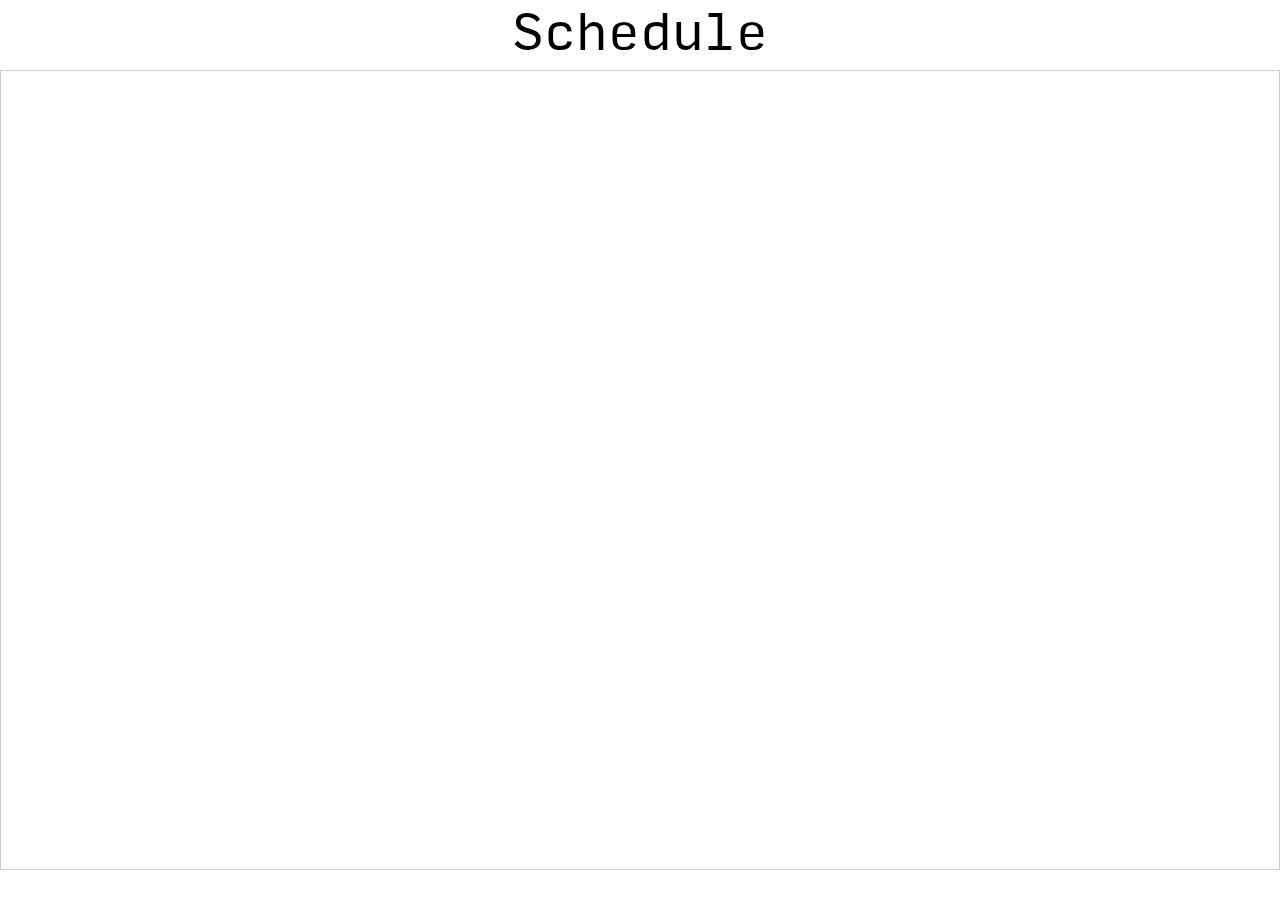
<file: 2023/schedule.html>
<!DOCTYPE html>
<html lang="en">
<head>
    <meta charset="UTF-8">
    <meta http-equiv="X-UA-Compatible" content="IE=edge">
    <meta name="viewport" content="width=device-width, initial-scale=1.0">
    <link rel="stylesheet" href="static/styles/styles.css?201411290200" />
    <title>Schedule | Convoke</title>
</head>
<body>
    <h1 style="color: black; margin: 10px; font-size: 50px; font-weight: 500;">Schedule</h1>
    <iframe src="https://teamup.com/kswj7i76qrtz2speja?showProfileAndInfo=0&showSidepanel=1&showAgendaHeader=1&showAgendaDetails=0&showYearViewHeader=1" style="width: 100%; height: 800px; border: 1px solid #cccccc;" loading="lazy" frameborder="0"></iframe>
</body>
</html>
</file>
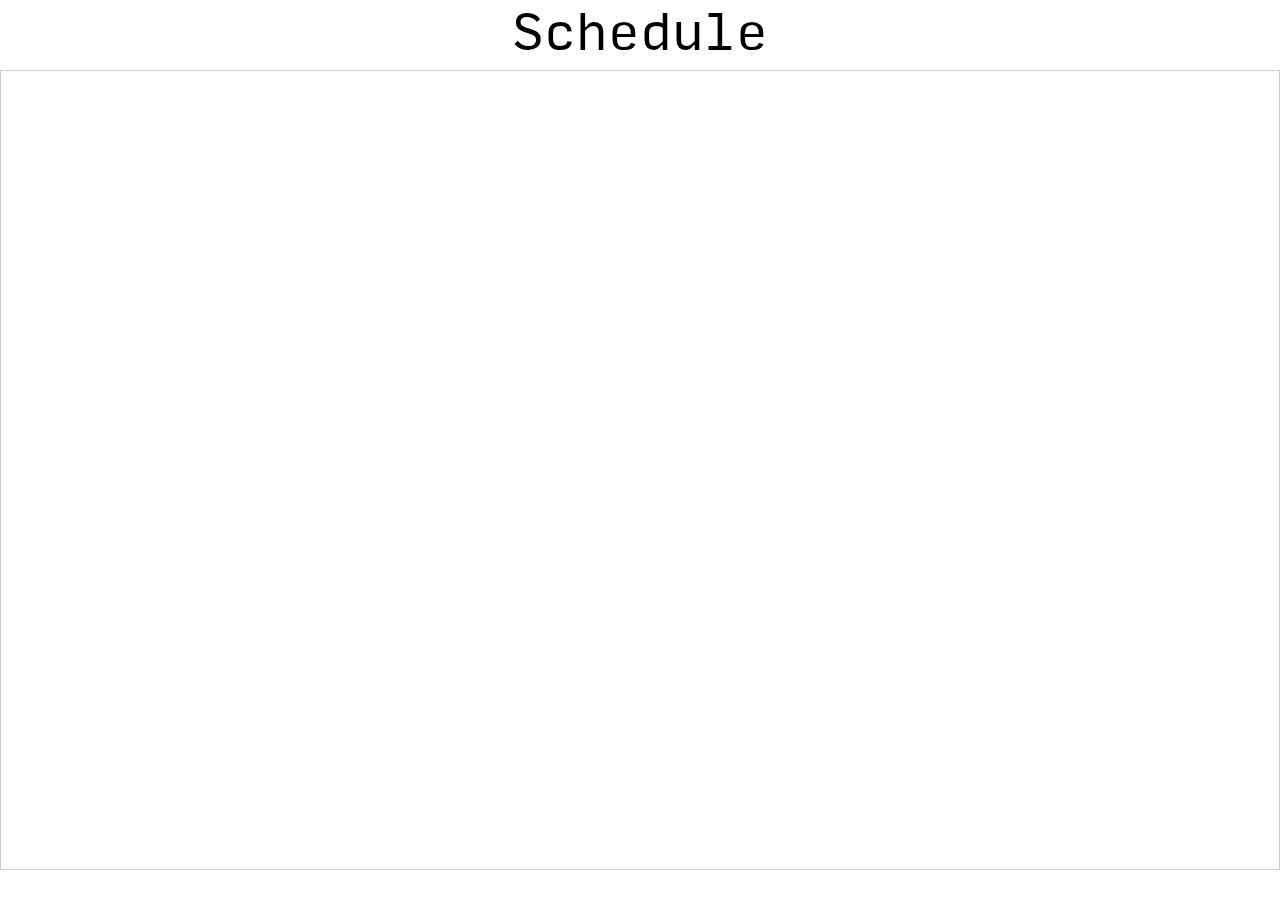
<file: 2024/schedule.html>
<!DOCTYPE html>
<html lang="en">
<head>
    <meta charset="UTF-8">
    <meta http-equiv="X-UA-Compatible" content="IE=edge">
    <meta name="viewport" content="width=device-width, initial-scale=1.0">
    <link rel="stylesheet" href="static/styles/styles.css?201411290200" />
    <title>Schedule | Convoke</title>
</head>
<body>
    <h1 style="color: black; margin: 10px; font-size: 50px; font-weight: 500;">Schedule</h1>
    <iframe src="https://noon-apartment-10d.notion.site/Events-Schedule-Convoke-6-0-ba275777f20d4b6b9a267e2e60f0c1b7" style="width: 100%; height: 800px; border: 1px solid #cccccc;" loading="lazy" frameborder="0"></iframe>
</body>
</html>
</file>
<file: 2023/static/styles/styles.css>
@charset "UTF-8";
/* normalize.css v3.0.1 | MIT License | git.io/normalize */

/**
 * 1. Set default font family to sans-serif.
 * 2. Prevent iOS text size adjust after orientation change, without disabling
 *    user zoom.
 */

html {
    font-family: sans-serif;
    /* 1 */
    -ms-text-size-adjust: 100%;
    /* 2 */
    -webkit-text-size-adjust: 100%;
    /* 2 */
}

/**
 * Remove default margin.
 */

body {
    margin: 0;
}

/* HTML5 display definitions
   ========================================================================== */

/**
 * Correct `block` display not defined for any HTML5 element in IE 8/9.
 * Correct `block` display not defined for `details` or `summary` in IE 10/11 and Firefox.
 * Correct `block` display not defined for `main` in IE 11.
 */

article,
aside,
details,
figcaption,
figure,
footer,
header,
hgroup,
main,
nav,
section,
summary {
    display: block;
}

/**
 * 1. Correct `inline-block` display not defined in IE 8/9.
 * 2. Normalize vertical alignment of `progress` in Chrome, Firefox, and Opera.
 */

audio,
canvas,
progress,
video {
    display: inline-block;
    /* 1 */
    vertical-align: baseline;
    /* 2 */
}

/**
 * Prevent modern browsers from displaying `audio` without controls.
 * Remove excess height in iOS 5 devices.
 */

audio:not([controls]) {
    display: none;
    height: 0;
}

/**
 * Address `[hidden]` styling not present in IE 8/9/10.
 * Hide the `template` element in IE 8/9/11, Safari, and Firefox < 22.
 */

[hidden],
template {
    display: none;
}

/* Links
   ========================================================================== */

/**
 * Remove the gray background color from active links in IE 10.
 */

a {
    background: transparent;
}

/**
 * Improve readability when focused and also mouse hovered in all browsers.
 */

a:active,
a:hover {
    outline: 0;
}

/* Text-level semantics
   ========================================================================== */

/**
 * Address styling not present in IE 8/9/10/11, Safari, and Chrome.
 */

abbr[title] {
    border-bottom: 1px dotted;
}

/**
 * Address style set to `bolder` in Firefox 4+, Safari, and Chrome.
 */

b,
strong {
    font-weight: bold;
}

/**
 * Address styling not present in Safari and Chrome.
 */

dfn {
    font-style: italic;
}

/**
 * Address variable `h1` font-size and margin within `section` and `article`
 * contexts in Firefox 4+, Safari, and Chrome.
 */

h1 {
    font-size: 2em;
    margin: 0.67em 0;
}

/**
 * Address styling not present in IE 8/9.
 */

mark {
    background: #0a0b2b;
    color: #000122;
}

/**
 * Address inconsistent and variable font size in all browsers.
 */

small {
    font-size: 80%;
}

/**
 * Prevent `sub` and `sup` affecting `line-height` in all browsers.
 */

sub,
sup {
    font-size: 75%;
    line-height: 0;
    position: relative;
    vertical-align: baseline;
}

sup {
    top: -0.5em;
}

sub {
    bottom: -0.25em;
}

/* Embedded content
   ========================================================================== */

/**
 * Remove border when inside `a` element in IE 8/9/10.
 */

img {
    border: 0;
}

/**
 * Correct overflow not hidden in IE 9/10/11.
 */

svg:not(:root) {
    overflow: hidden;
}

/* Grouping content
   ========================================================================== */

/**
 * Address margin not present in IE 8/9 and Safari.
 */

figure {
    margin: 1em 40px;
}

/**
 * Address differences between Firefox and other browsers.
 */

hr {
    -moz-box-sizing: content-box;
    box-sizing: content-box;
    height: 0;
}

/**
 * Contain overflow in all browsers.
 */

pre {
    overflow: auto;
}

/**
 * Address odd `em`-unit font size rendering in all browsers.
 */

code,
kbd,
pre,
samp {
    font-family: monospace, monospace;
    font-size: 1em;
}

/* Forms
   ========================================================================== */

/**
 * Known limitation: by default, Chrome and Safari on OS X allow very limited
 * styling of `select`, unless a `border` property is set.
 */

/**
 * 1. Correct color not being inherited.
 *    Known issue: affects color of disabled elements.
 * 2. Correct font properties not being inherited.
 * 3. Address margins set differently in Firefox 4+, Safari, and Chrome.
 */

button,
input,
optgroup,
select,
textarea {
    color: inherit;
    /* 1 */
    font: inherit;
    /* 2 */
    margin: 0;
    /* 3 */
}

/**
 * Address `overflow` set to `hidden` in IE 8/9/10/11.
 */

button {
    overflow: visible;
}

/**
 * Address inconsistent `text-transform` inheritance for `button` and `select`.
 * All other form control elements do not inherit `text-transform` values.
 * Correct `button` style inheritance in Firefox, IE 8/9/10/11, and Opera.
 * Correct `select` style inheritance in Firefox.
 */

button,
select {
    text-transform: none;
}

/**
 * 1. Avoid the WebKit bug in Android 4.0.* where (2) destroys native `audio`
 *    and `video` controls.
 * 2. Correct inability to style clickable `input` types in iOS.
 * 3. Improve usability and consistency of cursor style between image-type
 *    `input` and others.
 */

button,
html input[type="button"],
input[type="reset"],
input[type="submit"] {
    -webkit-appearance: button;
    /* 2 */
    cursor: pointer;
    /* 3 */
}

/**
 * Re-set default cursor for disabled elements.
 */

button[disabled],
html input[disabled] {
    cursor: default;
}

/**
 * Remove inner padding and border in Firefox 4+.
 */

button::-moz-focus-inner,
input::-moz-focus-inner {
    border: 0;
    padding: 0;
}

/**
 * Address Firefox 4+ setting `line-height` on `input` using `!important` in
 * the UA stylesheet.
 */

input {
    line-height: normal;
}

/**
 * It's recommended that you don't attempt to style these elements.
 * Firefox's implementation doesn't respect box-sizing, padding, or width.
 *
 * 1. Address box sizing set to `content-box` in IE 8/9/10.
 * 2. Remove excess padding in IE 8/9/10.
 */

input[type="checkbox"],
input[type="radio"] {
    box-sizing: border-box;
    /* 1 */
    padding: 0;
    /* 2 */
}

/**
 * Fix the cursor style for Chrome's increment/decrement buttons. For certain
 * `font-size` values of the `input`, it causes the cursor style of the
 * decrement button to change from `default` to `text`.
 */

input[type="number"]::-webkit-inner-spin-button,
input[type="number"]::-webkit-outer-spin-button {
    height: auto;
}

/**
 * 1. Address `appearance` set to `searchfield` in Safari and Chrome.
 * 2. Address `box-sizing` set to `border-box` in Safari and Chrome
 *    (include `-moz` to future-proof).
 */

input[type="search"] {
    -webkit-appearance: textfield;
    /* 1 */
    -moz-box-sizing: content-box;
    -webkit-box-sizing: content-box;
    /* 2 */
    box-sizing: content-box;
}

/**
 * Remove inner padding and search cancel button in Safari and Chrome on OS X.
 * Safari (but not Chrome) clips the cancel button when the search input has
 * padding (and `textfield` appearance).
 */

input[type="search"]::-webkit-search-cancel-button,
input[type="search"]::-webkit-search-decoration {
    -webkit-appearance: none;
}

/**
 * Define consistent border, margin, and padding.
 */

fieldset {
    border: 1px solid #c0c0c0;
    margin: 0 2px;
    padding: 0.35em 0.625em 0.75em;
}

/**
 * 1. Correct `color` not being inherited in IE 8/9/10/11.
 * 2. Remove padding so people aren't caught out if they zero out fieldsets.
 */

legend {
    border: 0;
    /* 1 */
    padding: 0;
    /* 2 */
}

/**
 * Remove default vertical scrollbar in IE 8/9/10/11.
 */

textarea {
    overflow: auto;
}

/**
 * Don't inherit the `font-weight` (applied by a rule above).
 * NOTE: the default cannot safely be changed in Chrome and Safari on OS X.
 */

optgroup {
    font-weight: bold;
}

/* Tables
   ========================================================================== */

/**
 * Remove most spacing between table cells.
 */

table {
    border-collapse: collapse;
    border-spacing: 0;
}

td,
th {
    padding: 0;
}

@font-face {
    font-family: 'InputMono';
    src: url("fonts/inputmono-regular-webfont.eot");
    src: url("fonts/inputmono-regular-webfont.eot?#iefix") format("embedded-opentype"), url("fonts/inputmono-regular-webfont.woff") format("woff"), url("fonts/inputmono-regular-webfont.ttf") format("truetype");
    font-weight: normal;
    font-style: normal;
}

@font-face {
    font-family: 'InputMono';
    src: url("fonts/inputmono-bold-webfont.eot");
    src: url("fonts/inputmono-bold-webfont.eot?#iefix") format("embedded-opentype"), url("fonts/inputmono-bold-webfont.woff") format("woff"), url("fonts/inputmono-bold-webfont.ttf") format("truetype");
    font-weight: bold;
    font-style: normal;
}

html,
body {
    margin: 0;
    padding: 0;
    font-family: "InputMono", "Consolas", "Lucida Console", "Courier", monospace;
    font-size: 14px;
    line-height: 160%;
    color: #ffffff;
    min-height: 100%;
    height: 100%;
}

input,
textarea,
select,
button {
    font-family: "InputMono", "Consolas", "Lucida Console", "Courier", monospace;
    font-size: 14px;
    line-height: 160%;
}

*,
*:before,
*:after {
    -moz-box-sizing: border-box;
    -webkit-box-sizing: border-box;
    box-sizing: border-box;
}

input:focus,
textarea:focus,
select:focus,
button:focus,
a:focus {
    outline: none;
}

.container {
    max-width: 1010px;
    padding: 0 30px;
    margin: 0 auto;
}

.container:after {
    content: "\0020";
    display: block;
    height: 0;
    clear: both;
    visibility: hidden;
}

html {
    overflow-y: scroll;
}

h1,
h2,
h3,
h4,
h5,
h6,
p,
ul,
ol {
    line-height: 100%;
    margin: 0;
    font-weight: normal;
}

h1 {
    text-align: center;
    font-size: 36px;
}

h1 .large-icon {
    display: block;
    margin: 0 auto;
    margin-bottom: 10px;
}

p {
    text-align: center;
    line-height: 160%;
}

a {
    text-decoration: none;
    cursor: pointer;
}

a:hover {
    text-decoration: underline;
}

code {
    display: block;
    font-family: "InputMono", "Consolas", "Lucida Console", "Courier", monospace;
    color: #535590;
    font-size: 14px;
}

ul.block-list,
.speaker-list,
.talk-list li,
.talk-list li .subject,
.events-list {
    display: block;
    margin: 0;
    padding: 0;
    list-style: none;
}

ul.block-list:before,
.speaker-list:before,
.talk-list li:before,
.talk-list li .subject:before,
.events-list:before,
ul.block-list:after,
.speaker-list:after,
.talk-list li:after,
.talk-list li .subject:after,
.events-list:after {
    content: ".";
    display: block;
    height: 0;
    overflow: hidden;
}

ul.block-list:after,
.speaker-list:after,
.talk-list li:after,
.talk-list li .subject:after,
.events-list:after {
    clear: both;
}

.screenreader {
    position: absolute;
    left: -9999px;
    top: auto;
    width: 1px;
    height: 1px;
    overflow: hidden;
}

a.button,
button.button {
    display: inline-block;
    cursor: pointer;
    text-decoration: none;
    border: none;
    background: #000122;
    color: #21C5D1;
    font-size: 18px;
    font-weight: bold;
    padding: 29px 35px 31px;
    text-align: center;
    -webkit-transition: background-color 200ms cubic-bezier(0.17, 0.67, 0.83, 0.67);
    -moz-transition: background-color 200ms cubic-bezier(0.17, 0.67, 0.83, 0.67);
    -ms-transition: background-color 200ms cubic-bezier(0.17, 0.67, 0.83, 0.67);
    -o-transition: background-color 200ms cubic-bezier(0.17, 0.67, 0.83, 0.67);
    transition: background-color 200ms cubic-bezier(0.17, 0.67, 0.83, 0.67);
}

a.button.button-primary,
button.button.button-primary {
    background: #21C5D1;
    color: #000122;
}

a.button.button-primary-dark,
button.button.button-primary-dark {
    background: #000122;
    color: #21C5D1;
}

a.button.button-primary:hover,
a.button.button-primary:focus,
button.button.button-primary:hover,
button.button.button-primary:focus {
    background: #26f0ff;
}

a.button.button-secondary,
a.button.button-cta,
button.button.button-secondary,
button.button.button-cta {
    background: #0a0b2b;
    color: #21C5D1;
}

a.button.button-secondary:hover,
a.button.button-cta:hover,
a.button.button-secondary:focus,
a.button.button-cta:focus,
button.button.button-secondary:hover,
button.button.button-cta:hover,
button.button.button-secondary:focus,
button.button.button-cta:focus {
    background: #000122;
}

a.button.button-disabled,
button.button.button-disabled {
    cursor: default;
    background: #bcc7cf;
    color: #657c8d;
}

a.button.button-disabled:hover,
a.button.button-disabled:focus,
button.button.button-disabled:hover,
button.button.button-disabled:focus {
    background: #bcc7cf;
}

a.button.button-cta,
button.button.button-cta {
    border: 2px solid #21C5D1;
    border-radius: 3px;
}

.cta-holder {
    text-align: center;
    padding: 0;
}

svg {
    max-height: 100%;
}

.sprite,
.icon,
.large-icon,
.illustration-tickets .button:before {
    background: url(images/sprite.png) no-repeat -1000px -1000px;
    background-size: 500px 250px;
    display: inline-block;
    overflow: hidden;
    vertical-align: top;
}

.sprite.logo,
.logo.icon,
.logo.large-icon,
.illustration-tickets .logo.button:before {
    /* width: 110px;
    height: 100px;
    background-position: -2px 0; */
}


.logo-img{
    margin-left: 18px;
}

.logo-text{
    margin-left: -4px;
}

@media (-webkit-min-device-pixel-ratio: 2),
(min-resolution: 192dpi) {
    .sprite,
    .icon,
    .large-icon,
    .illustration-tickets .button:before {
        background-image: url(images/sprite@2x.png?20141025);
    }
}

.icon {
    width: 20px;
    height: 20px;
}

.icon.icon-date {
    background-position: 0px -110px;
}

.icon.icon-place {
    background-position: -30px -110px;
}

.icon.icon-video {
    width: 25px;
    background-position: -60px -110px;
}

.icon.icon-tickets-yellow {
    width: 25px;
    background-position: -90px -110px;
}

.icon.icon-game {
    width: 18px;
    height: 25px;
    margin-top: -3px;
    background-position: -200px -110px;
}

.icon.icon-star {
    background-position: -128px -109px;
}

.icon.icon-send-yellow {
    width: 25px;
    height: 23px;
    background-position: -160px -110px;
}

.large-icon {
    width: 50px;
    height: 55px;
}

.large-icon.icon-speakers {
    width: 70px;
    background-position: 2px -150px;
}

.large-icon.icon-calendar {
    background-position: -78px -150px;
}

.large-icon.icon-tickets {
    background-position: -138px -150px;
}

.large-icon.icon-events {
    background-position: -208px -150px;
}

.large-icon.icon-sponsors {
    background-position: -277px -150px;
}

.large-icon.icon-party {
    background-position: -350px -150px;
}

.large-icon.icon-nodejs {
    background-position: -414px -150px;
}

@media only screen and (-webkit-min-device-pixel-ratio: 2),
only screen and (min--moz-device-pixel-ratio: 2),
only screen and (-o-min-device-pixel-ratio: 2 / 1),
only screen and (min-device-pixel-ratio: 2),
only screen and (min-resolution: 192dpi),
only screen and (min-resolution: 2dppx) {
    .sprite,
    .icon,
    .large-icon,
    .illustration-tickets .button:before {
        background-image: url(images/sprite@2x.png?20141025);
        -webkit-background-size: 500px 250px;
        -moz-background-size: 500px 250px;
        -ms-background-size: 500px 250px;
        -o-background-size: 500px 250px;
        background-size: 500px 250px;
    }
}

.section-header {
    text-align: center;
}

.section-header .logo {
    margin-bottom: 50px;
}

.section-header address {
    margin-bottom: 32px;
    padding-top: 4px;
    font-size: 18px;
    font-style: normal;
}

.section-header time,
.section-header .adr {
    margin: 0 3px;
}

.section-header time {
    color: #AABFD0;
}

.section-header .adr {
    color: #21C5D1;
}

.section-header .hello {
    margin-bottom: 25px;
    font-size: 36px;
    font-weight: bold;
}

.section-header code {
    margin-bottom: 32px;
}

.intro-holder {
    padding-top: 24px;
    background: #000122 url(images/illustration-sky.png) no-repeat 50% 100%;
    position: relative;
}

.intro-holder>.container {
    position: relative;
}

h1.logo {
    display: block;
    margin: 0 auto;
}

.main-menu {
    position: relative;
    max-width: 402px;
    margin: 0 auto;
    padding-bottom: 37px;
}

.main-menu .tickets,
.main-menu .video {
    position: absolute;
    top: 0;
    width: 202px;
    /* border: 2px solid #535590; */
}

.main-menu .tickets .button,
.main-menu .video .button {
    display: block;
    width: 100%;
    padding-left: 10px;
    padding-right: 10px;
    height: 77px;
}

.main-menu .tickets {
    left: 0;
}

.main-menu .video {
    right: 0;
}

.countdown {
    margin: 0 200px;
    overflow: hidden;
    text-align: center;
}

.countdown .counter {
    width: 25%;
    float: left;
    border: 1px solid #535590;
    border-top-width: 2px;
    border-bottom-width: 2px;
    font-size: 18px;
    font-weight: bold;
    line-height: 27px;
    text-transform: uppercase;
    color: #535590;
}

.countdown .counter strong {
    display: block;
    color: #21C5D1;
    height: 79px;
    font-size: 38px;
    line-height: 83px;
    overflow: hidden;
    border-bottom: 2px solid #535590;
    margin-bottom: 2px;
}

.countdown .counter:first-child {
    border-left-width: 2px;
}

.countdown .counter:last-child {
    border-right-width: 2px;
}

.illustration-holder {
    border-top: 2px solid #ffffff;
    background: #21C5D1;
    z-index: 10;
}

.illustration {
    position: relative;
    background: url(images/illustration.png) no-repeat 50% 0%;
    margin-top: -39px;
    height: 590px;
    padding: 1px;
}

.illustration .obelisk {
    position: absolute;
    background: url(images/obelisk.png) no-repeat 0 0;
    width: 43px;
    height: 215px;
    top: -60px;
    left: 50%;
    margin-left: -21.5px;
}

.global-stats {
    max-width: 980px;
    margin: 0 auto;
    color: white;
    text-align: center;
    overflow: hidden;
    padding-bottom: 30px;
}

.global-stats .stat {
    margin: 0;
    width: 25%;
    float: left;
}

.global-stats .stat:first-child .stat-number {
    border-left: 2px solid #ffffff;
}

.global-stats .stat .stat-number {
    background: #0a0b2b;
    padding: 33px 5px 33px 5px;
    border: 2px solid #ffffff;
    border-left: none;
    font-weight: bold;
}

.global-stats .stat .stat-number strong {
    display: block;
    font-size: 58px;
    line-height: 100%;
}

.global-stats .stat figcaption {
    font-size: 14px;
    color: #0a0b2b;
    padding: 25px 10px;
}

.signup-form {
    max-width: 400px;
    margin: 0 auto;
    margin-bottom: 30px;
}

.signup-form .input-group {
    display: table;
    width: 100%;
    color: #000000;
}

.signup-form input {
    display: table-cell;
    padding: 13px 15px;
    width: 100%;
    height: 46px;
    margin: 0;
    line-height: 20px;
    background: white;
    border: 2px solid #ffffff;
    vertical-align: top;
}

.signup-form .submit {
    display: table-cell;
    width: 1%;
    vertical-align: top;
}

.signup-form button {
    display: block;
    cursor: pointer;
    height: 46px;
    padding: 0px 10px;
    margin: 0;
    border: 2px solid #0a0b2b;
    color: #000122;
    font-weight: bold;
    background: #0a0b2b;
    border-left: none;
    vertical-align: top;
}

.signup-form button:hover,
.signup-form button:focus {
    background: #000122;
}

/* Attack of the Drones */

/* Styles for Attack of the Drones */

#game-holder {
    position: relative;
    background: #000122;
    z-index: 10;
}

#game-holder>img {
    position: absolute;
    z-index: 0;
    bottom: 0;
}

#invaders-game {
    position: relative;
    background: rgba(255, 194, 13, 0.85);
}

#game-instructions {
    position: absolute;
    display: none;
    top: 50%;
    left: 50%;
    width: 600px;
    margin-left: -300px;
    text-align: center;
    color: #ffffff;
    font-family: InputMono;
    z-index: 100;
    font-size: 26px;
    line-height: 160%;
}

#game-score {
    position: absolute;
    top: 20px;
    left: 50%;
    width: 180px;
    margin-left: -90px;
    text-align: center;
    color: #223F59;
    font-family: InputMono;
    border: 2px solid #223F59;
    z-index: 100;
    /*background: rgba(255,255,255,0.1);*/
}

#game-score-text {
    font-size: 32px;
    line-height: 110%;
    font-weight: bold;
    padding: 10px 10px 0px 10px;
}

#game-score .score-text {
    font-size: 14px;
    text-transform: uppercase;
    padding-bottom: 10px;
}

#game-score p {
    line-height: 110%;
    font-size: 16px;
    padding-bottom: 9px;
}

.game-friends-title {
    line-height: 140%;
    font-weight: bold;
    background: rgba(34, 63, 89, 0.85);
    padding: 8px 0px 5px 0px;
    color: #fff;
}

.game-friends-text {
    padding-top: 5px;
    line-height: 140%;
    font-size: 12px;
    font-weight: normal;
    background: rgba(34, 63, 89, 0.85);
    padding: 0 0 5px 0;
    color: #fff;
}

#game-progress {
    position: absolute;
    left: 0;
    right: 0;
    top: 0;
    z-index: 100;
}

#game-progress-bar {
    position: relative;
    box-sizing: border-box;
    min-width: 90px;
    width: 0%;
    height: 18px;
    padding-right: 15px;
    font-size: 9px;
    line-height: 21px;
    text-transform: uppercase;
    color: #fff;
    font-weight: bold;
    text-align: right;
    font-family: InputMono;
    background: rgba(34, 63, 89, 0.85);
    white-space: nowrap;
    -webkit-transition: width 0.2s ease-out;
    transition: width 0.2s ease-out;
}

#game-progress-bar::after {
    position: absolute;
    content: "";
    top: 0px;
    right: -12px;
    width: 23px;
    height: 18px;
    background: url(../game_assets/ui/input.png) no-repeat 50% 50%;
    background-size: 23px 18px;
}

#game-overlay,
#game-over {
    position: absolute;
    top: 0;
    bottom: 0;
    left: 0;
    right: 0;
    z-index: 10;
    color: #fff;
    text-align: center;
    font-family: InputMono;
    background: rgba(255, 198, 25, 0.7);
    z-index: 200;
}

#game-overlay {
    display: block;
}

#game-over {
    display: none;
}

#game-over .game-over-share {
    padding-top: 10px;
}

#game-over a.share-twitter {
    display: inline-block;
    font-size: 20px;
    line-height: 36px;
    font-weight: bold;
    color: #00B2EF;
    border: 2px solid #00B2EF;
    padding: 0px 10px;
    text-decoration: none;
}

#game-over a.share-twitter:hover {
    background: rgba(0, 178, 239, 0.09);
}

#game-over a.share-facebook {
    display: inline-block;
    font-size: 20px;
    line-height: 36px;
    font-weight: bold;
    color: #34579A;
    border: 2px solid #34579A;
    padding: 0px 10px;
    text-decoration: none;
}

#game-over a.share-facebook:hover {
    background: rgba(52, 87, 154, 0.11);
}

#game-overlay .game-ui-container,
#game-over .game-ui-container {
    box-sizing: border-box;
    max-width: 399px;
    margin: 10px auto 0 auto;
    z-index: 10;
    background: #ffffff;
}

#game-over .game-ui-container {
    margin-top: 200px;
}

.game-signup {
    display: block;
}

.game-signup figure {
    background: #21C5D1;
}

.game-signup figure,
.game-signup img {
    display: block;
    margin: 0;
}

.game-signup form {
    padding: 20px;
    position: relative;
}

.game-signup form[disabled] {
    background: url(../game_assets/ui/loading.gif) no-repeat 50% 35%;
}

.game-signup form[disabled] input,
.game-signup form[disabled] button {
    visibility: hidden;
}

.game-signup form[disabled]::after {
    position: absolute;
    bottom: 15%;
    left: 0px;
    width: 100%;
    content: "... Loading Game ...";
    text-align: center;
    color: #303030;
}

.game-signup input {
    box-sizing: border-box;
    width: 100%;
    padding: 10px 15px;
    font-size: 18px;
    line-height: 26px;
    margin-bottom: 20px;
    padding-left: 50px;
    background: url(../game_assets/ui/input.png) no-repeat 10px 10px;
    border: 2px solid #1e3e55;
    color: #1e3e55;
}

.game-signup button {
    box-sizing: border-box;
    display: block;
    width: 100%;
    background: #334F6E;
    border: none;
    color: #ffffff;
    text-align: center;
    text-transform: uppercase;
    font-size: 16px;
    font-weight: bold;
    line-height: 18px;
    padding: 14px 15px;
}

.game-signup button:hover {
    background: #1e3e55;
}

.game-over .game-over-title {
    background: #213F5A;
    text-align: left;
    font-size: 16px;
    line-height: 110%;
    font-weight: normal;
    padding: 10px 15px;
}

.game-over .game-over-text {
    box-sizing: border-box;
    font-size: 24px;
    line-height: 140%;
    font-weight: bold;
    color: #213F5A;
    text-align: left;
    padding: 20px 15px 20px 100px;
    min-height: 100px;
    background: url(../game_assets/ui/error.png) no-repeat 20px 20px;
}

.game-over .game-over-continue {
    display: block;
    font-size: 16px;
    color: #213F5A;
    background: #ebeff0;
    padding: 10px 15px;
}

.game-signup figure {
    position: relative;
}

.game-signup .game-title {
    position: absolute;
    bottom: 30px;
    left: 0;
    right: 0;
    font-size: 18px;
    line-height: 29px;
}

.game-signup .game-detail {
    position: absolute;
    bottom: 3px;
    left: 0;
    right: 0;
    font-size: 12px;
    line-height: 29px;
}

.intro-holder {
    background: #000122;
    padding-top: 0px;
    min-height: 560px;
    z-index: 0;
}

.intro-holder>.container {
    padding-top: 24px;
    z-index: 900;
}

#game-holder {
    position: absolute;
    background: #000122;
    z-index: 10;
    height: 560px;
    top: 0;
    left: 0;
    right: 0;
    bottom: 0;
}

#game-score {
    display: none;
}

#game-progress {
    display: none;
}

.game-signup {
    display: none;
}

.section-speakers {
    background: white;
    color: #21C5D1;
    padding: 60px 0;
}

.section-speakers h1 {
    margin-bottom: 30px;
}

.section-speakers .speaker-svg {
    display: block;
    position: relative;
}

.section-speakers .speaker-svg svg {
    max-width: 70px;
}

.section-speakers .signup-form {
    margin-top: 30px;
}

.section-speakers .cta-holder {
    margin-top: 45px;
}

.speaker-list {
    padding: 2px 4px 0 12px;
    margin: 40px -20px;
}

.speaker {
    display: block;
    width: 50%;
    float: left;
    min-height: 132px;
    border: 2px solid #bcc7cf;
    margin: -2px 0 0 -2px;
}

.speaker figure {
    float: left;
    margin: 0;
    position: relative;
    width: 128px;
    height: 128px;
}

.speaker figure img {
    display: block;
    width: 100%;
    height: 100%;
}

.speaker .flag {
    position: absolute;
    top: 0;
    left: 0;
}

.speaker .icon-nodejs {
    position: absolute;
    top: 65px;
    left: -26px;
    z-index: 10;
}

.speaker .description {
    margin-left: 128px;
    padding: 17px 20px 0 20px;
}

.speaker .name {
    min-height: 85px;
}

.speaker h2 {
    font-size: 18px;
    margin-bottom: 6px;
    font-weight: bold;
    text-align: left;
}

.speaker p {
    font-size: 17px;
    text-align: left;
}

.speaker .social {
    padding-bottom: 10px;
}

.speaker a.facebook {
    color: #133783;
}

.speaker a.twitter {
    color: #55acee;
}

.speaker a.github {
    color: #212121;
}

.speaker.full-width {
    margin-right: 4px;
    width: auto;
    float: none;
    clear: both;
}

.speaker.keynote-speaker {
    min-height: 164px;
}

.speaker.keynote-speaker h2 {
    font-size: 22px;
}

.speaker.keynote-speaker h2 em {
    font-size: 13px;
    font-weight: normal;
    font-style: normal;
    display: inline-block;
    background: #264d7e;
    color: white;
    padding: 2px 8px;
    border-radius: 3px;
    vertical-align: top;
    margin-top: -3px;
    margin-left: 10px;
}

.speaker.keynote-speaker p.talk {
    font-size: 15px;
    margin-top: 6px;
}

.speaker.keynote-speaker .name {
    min-height: 115px;
}

.speaker.keynote-speaker figure {
    width: 160px;
    height: 160px;
}

.speaker.keynote-speaker .description {
    margin-left: 160px;
}

.speaker.speaker-teaser {
    padding: 47px 20px 0 20px;
    background: #bcc7cf;
}

.speaker.speaker-teaser h2 {
    text-align: center;
    line-height: 140%;
}

.flag {
    width: 30px;
    height: 30px;
    overflow: hidden;
    background: url(images/flags.png?20141017) no-repeat -1000px -1000px;
    background-size: 300px 30px;
    z-index: 10;
}

.flag.flag-argentina {
    background-position: 0px 0px;
}

.flag.flag-usa {
    background-position: -30px 0px;
}

.flag.flag-brazil {
    background-position: -60px 0px;
}

.flag.flag-spain {
    background-position: -90px 0px;
}

.flag.flag-switzerland {
    background-position: -120px 0px;
}

.flag.flag-colombia {
    background-position: -150px 0px;
}

.flag.flag-bulgary {
    background-position: -180px 0px;
}

.flag.flag-uruguay {
    background-position: -210px 0px;
}

.section-calendar {
    background: #000122;
    color: white;
    padding: 60px 0;
}

.section-calendar h1 {
    margin-bottom: 40px;
}

.agenda-svg {
    display: block;
    position: relative;
}

.agenda-svg svg {
    max-width: 50px;
}

.talk-list {
    position: relative;
    padding: 0;
}

.talk-list:after {
    content: "";
    width: 2px;
    background: #ffffff;
    position: absolute;
    top: 4px;
    bottom: 4px;
    left: 50%;
    margin-left: -1px;
    z-index: 1;
}

.talk-list li {
    position: relative;
    z-index: 3;
    margin-bottom: 30px;
}

.talk-list li:before {
    content: "";
    position: absolute;
    top: 3px;
    left: 49.5%;
    border: 2px solid #ffffff;
    display: block;
    width: 10px;
    height: 10px;
    background: #000122;
    z-index: 2;
}

.talk-list li .break-icon,
.talk-list li .checkin-icon,
.talk-list li .party-icon {
    width: 47.5px;
    height: 27.5px;
    position: absolute;
    top: -6px;
    left: 50%;
    margin-left: -24px;
    z-index: 100;
}

.talk-list li .break-icon:after,
.talk-list li .checkin-icon:after,
.talk-list li .party-icon:after {
    content: "";
    width: 126px;
    height: 25px;
    background: #000122;
    position: absolute;
    top: 1px;
    left: 50%;
    z-index: -10;
}

.talk-list li .break-icon svg,
.talk-list li .checkin-icon svg,
.talk-list li .party-icon svg {
    width: 100%;
    height: 100%;
}

.talk-list li .party-icon {
    top: -14px;
    width: 32px;
    height: 40px;
    margin-left: -13px;
}

.talk-list li .party-icon:after {
    top: 11px;
}

.talk-list li .break-icon {
    width: 37px;
    height: 37px;
    top: -7px;
    margin-left: -17px;
}

.talk-list li .break-icon:after {
    top: 5px;
}

.talk-list li .more {
    width: 30px;
    height: 30px;
    right: -2px;
    position: absolute;
    bottom: -2px;
    border: 2px solid #ffffff;
    color: #ffffff;
    text-align: center;
    line-height: 30px;
    font-size: 1.5em;
    text-decoration: none;
}

.talk-list li .more:hover {
    text-decoration: none;
}

.talk-list li .time {
    width: 49.5%;
    float: left;
    text-align: right;
    padding-right: 30px;
    -webkit-transition: padding-right ease-in-out 0.25s, -webkit-transform 0.25s ease-in-out;
    -moz-transition: padding-right ease-in-out 0.25s, -moz-transform 0.25s ease-in-out;
    transition: padding-right ease-in-out 0.25s, transform 0.25s ease-in-out;
}

.talk-list li .time span {
    background: #ff4a25;
    font-size: 0.8em;
    padding: 0 7px;
    position: relative;
}

.talk-list li .time span:after {
    content: "";
    border: 5px solid transparent;
    border-left: 5px solid #ff4a25;
    display: block;
    position: absolute;
    height: 0;
    width: 0;
    left: 100%;
    top: 4px;
}

.talk-list li .actions {
    position: absolute;
    left: 100%;
    top: 0;
}

.talk-list li .actions a {
    margin-top: -2px;
    display: block;
}

.talk-list li .actions .md-close {
    background: url(images/close-button.png) no-repeat center;
    border: 2px solid #ffffff;
    width: 50px;
    height: 50px;
    display: block;
    padding: 0;
    margin-bottom: 100px;
}

.talk-list li .actions .share {
    display: block;
    width: 127px;
    height: 50px;
    line-height: 50px;
    text-align: center;
    font-size: 1em;
    border: 2px solid #ffffff;
}

.talk-list li .actions .share.twitter {
    color: #55acee;
}

.talk-list li .actions .share.facebook {
    color: #5a86e5;
}

.talk-list li .subject {
    width: 49.5%;
    float: right;
    padding-left: 30px;
    -webkit-transition: -webkit-transform 0.25s ease-in-out;
    -moz-transition: -moz-transform 0.25s ease-in-out;
    transition: transform 0.25s ease-in-out;
    position: relative;
    z-index: 5;
}

.talk-list li .subject.icon {
    color: #ffffff;
    font-size: 12px;
    z-index: 100;
}

.talk-list li .subject.icon h5 {
    line-height: 19px;
}

.talk-list li .subject.icon.party h5 {
    line-height: 20px;
}

.talk-list li .subject.icon.break h5 {
    line-height: 23px;
}

.talk-list li .subject .description {
    min-height: 96px;
    border: 2px solid #ffffff;
    padding: 15px 15px 0px 15px;
    margin-left: 92px;
    position: relative;
    cursor: pointer;
    background: #000122;
}

.talk-list li .subject .description h5 {
    margin-bottom: 10px;
}

.talk-list li .subject .avatar {
    border: 2px solid #ffffff;
    position: absolute;
    top: -2px;
    left: -96px;
}

.talk-list li h5 {
    font-size: 1.15em;
    line-height: 1.15em;
}

.talk-list li h6 {
    font-size: 1em;
    color: #179e7b;
    margin-bottom: 10px;
}

.talk-list li h6 .pill {
    background: #179e7b;
    color: white;
    font-size: 0.75em;
    text-transform: uppercase;
    padding: 0 5px;
}

.talk-list li .details {
    visibility: hidden;
    opacity: 0;
    max-height: 0;
    -webkit-transition: visibility ease-in-out 0.5s, opacity ease-in-out 0.5s, max-height ease-in-out 0.5s;
    -moz-transition: visibility ease-in-out 0.5s, opacity ease-in-out 0.5s, max-height ease-in-out 0.5s;
    transition: visibility ease-in-out 0.5s, opacity ease-in-out 0.5s, max-height ease-in-out 0.5s;
}

.talk-list li .details p {
    text-align: left;
    font-size: 1em;
    padding: 10px 0;
}

.talk-list li .details h6 {
    color: #21c5d1;
}

.talk-list li .details h6 a {
    color: #21c5d1;
    text-decoration: none;
}

.talk-list li.open .subject,
.talk-list li.open .time {
    -webkit-transform: translateX(-127px);
    -moz-transform: translateX(-127px);
    transform: translateX(-127px);
}

.talk-list li.open .description {
    cursor: text;
}

.talk-list li.open:before {
    opacity: 0;
}

.talk-list li.open .time {
    padding-right: 0;
}

.talk-list li.open .details {
    opacity: 1;
    visibility: visible;
    max-height: 12000px;
}

.talk-list li.open .more {
    display: none;
}

.talk-list li.open .actions {
    display: block;
}

.talk-list li.highlight .subject .description,
.talk-list li.highlight .avatar,
.talk-list li.highlight .more,
.talk-list li.highlight .actions a,
.talk-list li.highlight:before {
    border: 2px solid #21c5d1;
}

.talk-list li.highlight .more {
    color: #21c5d1;
}

.talk-list li.odd .time {
    float: right;
    text-align: left;
    padding-left: 30px;
    padding-right: 0;
}

.talk-list li.odd .subject {
    float: left;
    padding-left: 0;
    padding-right: 30px;
}

.talk-list li.odd .subject .description {
    margin-left: 0;
    margin-right: 92px;
}

.talk-list li.odd .subject .avatar {
    left: auto;
    right: -96px;
}

.talk-list li.odd .actions {
    left: auto;
    right: 100%;
}

.talk-list li.odd.open .subject,
.talk-list li.odd.open .time {
    -webkit-transform: translateX(128px);
    -moz-transform: translateX(128px);
    transform: translateX(128px);
}

.talk-list li.odd.open .time {
    padding-left: 0;
}

.event-starts-0800 {
    left: 0%;
}

.event-ends-0800 {
    right: 100%;
}

.event-starts-0805 {
    left: 0.55556%;
}

.event-ends-0805 {
    right: 99.44444%;
}

.event-starts-0810 {
    left: 1.11111%;
}

.event-ends-0810 {
    right: 98.88889%;
}

.event-starts-0815 {
    left: 1.66667%;
}

.event-ends-0815 {
    right: 98.33333%;
}

.event-starts-0820 {
    left: 2.22222%;
}

.event-ends-0820 {
    right: 97.77778%;
}

.event-starts-0825 {
    left: 2.77778%;
}

.event-ends-0825 {
    right: 97.22222%;
}

.event-starts-0830 {
    left: 3.33333%;
}

.event-ends-0830 {
    right: 96.66667%;
}

.event-starts-0835 {
    left: 3.88889%;
}

.event-ends-0835 {
    right: 96.11111%;
}

.event-starts-0840 {
    left: 4.44444%;
}

.event-ends-0840 {
    right: 95.55556%;
}

.event-starts-0845 {
    left: 5%;
}

.event-ends-0845 {
    right: 95%;
}

.event-starts-0850 {
    left: 5.55556%;
}

.event-ends-0850 {
    right: 94.44444%;
}

.event-starts-0855 {
    left: 6.11111%;
}

.event-ends-0855 {
    right: 93.88889%;
}

.event-starts-0900 {
    left: 6.66667%;
}

.event-ends-0900 {
    right: 93.33333%;
}

.event-starts-0905 {
    left: 7.22222%;
}

.event-ends-0905 {
    right: 92.77778%;
}

.event-starts-0910 {
    left: 7.77778%;
}

.event-ends-0910 {
    right: 92.22222%;
}

.event-starts-0915 {
    left: 8.33333%;
}

.event-ends-0915 {
    right: 91.66667%;
}

.event-starts-0920 {
    left: 8.88889%;
}

.event-ends-0920 {
    right: 91.11111%;
}

.event-starts-0925 {
    left: 9.44444%;
}

.event-ends-0925 {
    right: 90.55556%;
}

.event-starts-0930 {
    left: 10%;
}

.event-ends-0930 {
    right: 90%;
}

.event-starts-0935 {
    left: 10.55556%;
}

.event-ends-0935 {
    right: 89.44444%;
}

.event-starts-0940 {
    left: 11.11111%;
}

.event-ends-0940 {
    right: 88.88889%;
}

.event-starts-0945 {
    left: 11.66667%;
}

.event-ends-0945 {
    right: 88.33333%;
}

.event-starts-0950 {
    left: 12.22222%;
}

.event-ends-0950 {
    right: 87.77778%;
}

.event-starts-0955 {
    left: 12.77778%;
}

.event-ends-0955 {
    right: 87.22222%;
}

.event-starts-1000 {
    left: 13.33333%;
}

.event-ends-1000 {
    right: 86.66667%;
}

.event-starts-1005 {
    left: 13.88889%;
}

.event-ends-1005 {
    right: 86.11111%;
}

.event-starts-1010 {
    left: 14.44444%;
}

.event-ends-1010 {
    right: 85.55556%;
}

.event-starts-1015 {
    left: 15%;
}

.event-ends-1015 {
    right: 85%;
}

.event-starts-1020 {
    left: 15.55556%;
}

.event-ends-1020 {
    right: 84.44444%;
}

.event-starts-1025 {
    left: 16.11111%;
}

.event-ends-1025 {
    right: 83.88889%;
}

.event-starts-1030 {
    left: 16.66667%;
}

.event-ends-1030 {
    right: 83.33333%;
}

.event-starts-1035 {
    left: 17.22222%;
}

.event-ends-1035 {
    right: 82.77778%;
}

.event-starts-1040 {
    left: 17.77778%;
}

.event-ends-1040 {
    right: 82.22222%;
}

.event-starts-1045 {
    left: 18.33333%;
}

.event-ends-1045 {
    right: 81.66667%;
}

.event-starts-1050 {
    left: 18.88889%;
}

.event-ends-1050 {
    right: 81.11111%;
}

.event-starts-1055 {
    left: 19.44444%;
}

.event-ends-1055 {
    right: 80.55556%;
}

.event-starts-1100 {
    left: 20%;
}

.event-ends-1100 {
    right: 80%;
}

.event-starts-1105 {
    left: 20.55556%;
}

.event-ends-1105 {
    right: 79.44444%;
}

.event-starts-1110 {
    left: 21.11111%;
}

.event-ends-1110 {
    right: 78.88889%;
}

.event-starts-1115 {
    left: 21.66667%;
}

.event-ends-1115 {
    right: 78.33333%;
}

.event-starts-1120 {
    left: 22.22222%;
}

.event-ends-1120 {
    right: 77.77778%;
}

.event-starts-1125 {
    left: 22.77778%;
}

.event-ends-1125 {
    right: 77.22222%;
}

.event-starts-1130 {
    left: 23.33333%;
}

.event-ends-1130 {
    right: 76.66667%;
}

.event-starts-1135 {
    left: 23.88889%;
}

.event-ends-1135 {
    right: 76.11111%;
}

.event-starts-1140 {
    left: 24.44444%;
}

.event-ends-1140 {
    right: 75.55556%;
}

.event-starts-1145 {
    left: 25%;
}

.event-ends-1145 {
    right: 75%;
}

.event-starts-1150 {
    left: 25.55556%;
}

.event-ends-1150 {
    right: 74.44444%;
}

.event-starts-1155 {
    left: 26.11111%;
}

.event-ends-1155 {
    right: 73.88889%;
}

.event-starts-1200 {
    left: 26.66667%;
}

.event-ends-1200 {
    right: 73.33333%;
}

.event-starts-1205 {
    left: 27.22222%;
}

.event-ends-1205 {
    right: 72.77778%;
}

.event-starts-1210 {
    left: 27.77778%;
}

.event-ends-1210 {
    right: 72.22222%;
}

.event-starts-1215 {
    left: 28.33333%;
}

.event-ends-1215 {
    right: 71.66667%;
}

.event-starts-1220 {
    left: 28.88889%;
}

.event-ends-1220 {
    right: 71.11111%;
}

.event-starts-1225 {
    left: 29.44444%;
}

.event-ends-1225 {
    right: 70.55556%;
}

.event-starts-1230 {
    left: 30%;
}

.event-ends-1230 {
    right: 70%;
}

.event-starts-1235 {
    left: 30.55556%;
}

.event-ends-1235 {
    right: 69.44444%;
}

.event-starts-1240 {
    left: 31.11111%;
}

.event-ends-1240 {
    right: 68.88889%;
}

.event-starts-1245 {
    left: 31.66667%;
}

.event-ends-1245 {
    right: 68.33333%;
}

.event-starts-1250 {
    left: 32.22222%;
}

.event-ends-1250 {
    right: 67.77778%;
}

.event-starts-1255 {
    left: 32.77778%;
}

.event-ends-1255 {
    right: 67.22222%;
}

.event-starts-1300 {
    left: 33.33333%;
}

.event-ends-1300 {
    right: 66.66667%;
}

.event-starts-1305 {
    left: 33.88889%;
}

.event-ends-1305 {
    right: 66.11111%;
}

.event-starts-1310 {
    left: 34.44444%;
}

.event-ends-1310 {
    right: 65.55556%;
}

.event-starts-1315 {
    left: 35.0%;
}

.event-ends-1315 {
    right: 65%;
}

.event-starts-1320 {
    left: 35.55556%;
}

.event-ends-1320 {
    right: 64.44444%;
}

.event-starts-1325 {
    left: 36.11111%;
}

.event-ends-1325 {
    right: 63.88889%;
}

.event-starts-1330 {
    left: 36.66667%;
}

.event-ends-1330 {
    right: 63.33333%;
}

.event-starts-1335 {
    left: 37.22222%;
}

.event-ends-1335 {
    right: 62.77778%;
}

.event-starts-1340 {
    left: 37.77778%;
}

.event-ends-1340 {
    right: 62.22222%;
}

.event-starts-1345 {
    left: 38.33333%;
}

.event-ends-1345 {
    right: 61.66667%;
}

.event-starts-1350 {
    left: 38.88889%;
}

.event-ends-1350 {
    right: 61.11111%;
}

.event-starts-1355 {
    left: 39.44444%;
}

.event-ends-1355 {
    right: 60.55556%;
}

.event-starts-1400 {
    left: 40%;
}

.event-ends-1400 {
    right: 60%;
}

.event-starts-1405 {
    left: 40.55556%;
}

.event-ends-1405 {
    right: 59.44444%;
}

.event-starts-1410 {
    left: 41.11111%;
}

.event-ends-1410 {
    right: 58.88889%;
}

.event-starts-1415 {
    left: 41.66667%;
}

.event-ends-1415 {
    right: 58.33333%;
}

.event-starts-1420 {
    left: 42.22222%;
}

.event-ends-1420 {
    right: 57.77778%;
}

.event-starts-1425 {
    left: 42.77778%;
}

.event-ends-1425 {
    right: 57.22222%;
}

.event-starts-1430 {
    left: 43.33333%;
}

.event-ends-1430 {
    right: 56.66667%;
}

.event-starts-1435 {
    left: 43.88889%;
}

.event-ends-1435 {
    right: 56.11111%;
}

.event-starts-1440 {
    left: 44.44444%;
}

.event-ends-1440 {
    right: 55.55556%;
}

.event-starts-1445 {
    left: 45%;
}

.event-ends-1445 {
    right: 55%;
}

.event-starts-1450 {
    left: 45.55556%;
}

.event-ends-1450 {
    right: 54.44444%;
}

.event-starts-1455 {
    left: 46.11111%;
}

.event-ends-1455 {
    right: 53.88889%;
}

.event-starts-1500 {
    left: 46.66667%;
}

.event-ends-1500 {
    right: 53.33333%;
}

.event-starts-1505 {
    left: 47.22222%;
}

.event-ends-1505 {
    right: 52.77778%;
}

.event-starts-1510 {
    left: 47.77778%;
}

.event-ends-1510 {
    right: 52.22222%;
}

.event-starts-1515 {
    left: 48.33333%;
}

.event-ends-1515 {
    right: 51.66667%;
}

.event-starts-1520 {
    left: 48.88889%;
}

.event-ends-1520 {
    right: 51.11111%;
}

.event-starts-1525 {
    left: 49.44444%;
}

.event-ends-1525 {
    right: 50.55556%;
}

.event-starts-1530 {
    left: 50%;
}

.event-ends-1530 {
    right: 50%;
}

.event-starts-1535 {
    left: 50.55556%;
}

.event-ends-1535 {
    right: 49.44444%;
}

.event-starts-1540 {
    left: 51.11111%;
}

.event-ends-1540 {
    right: 48.88889%;
}

.event-starts-1545 {
    left: 51.66667%;
}

.event-ends-1545 {
    right: 48.33333%;
}

.event-starts-1550 {
    left: 52.22222%;
}

.event-ends-1550 {
    right: 47.77778%;
}

.event-starts-1555 {
    left: 52.77778%;
}

.event-ends-1555 {
    right: 47.22222%;
}

.event-starts-1600 {
    left: 53.33333%;
}

.event-ends-1600 {
    right: 46.66667%;
}

.event-starts-1605 {
    left: 53.88889%;
}

.event-ends-1605 {
    right: 46.11111%;
}

.event-starts-1610 {
    left: 54.44444%;
}

.event-ends-1610 {
    right: 45.55556%;
}

.event-starts-1615 {
    left: 55%;
}

.event-ends-1615 {
    right: 45%;
}

.event-starts-1620 {
    left: 55.55556%;
}

.event-ends-1620 {
    right: 44.44444%;
}

.event-starts-1625 {
    left: 56.11111%;
}

.event-ends-1625 {
    right: 43.88889%;
}

.event-starts-1630 {
    left: 56.66667%;
}

.event-ends-1630 {
    right: 43.33333%;
}

.event-starts-1635 {
    left: 57.22222%;
}

.event-ends-1635 {
    right: 42.77778%;
}

.event-starts-1640 {
    left: 57.77778%;
}

.event-ends-1640 {
    right: 42.22222%;
}

.event-starts-1645 {
    left: 58.33333%;
}

.event-ends-1645 {
    right: 41.66667%;
}

.event-starts-1650 {
    left: 58.88889%;
}

.event-ends-1650 {
    right: 41.11111%;
}

.event-starts-1655 {
    left: 59.44444%;
}

.event-ends-1655 {
    right: 40.55556%;
}

.event-starts-1700 {
    left: 60%;
}

.event-ends-1700 {
    right: 40%;
}

.event-starts-1705 {
    left: 60.55556%;
}

.event-ends-1705 {
    right: 39.44444%;
}

.event-starts-1710 {
    left: 61.11111%;
}

.event-ends-1710 {
    right: 38.88889%;
}

.event-starts-1715 {
    left: 61.66667%;
}

.event-ends-1715 {
    right: 38.33333%;
}

.event-starts-1720 {
    left: 62.22222%;
}

.event-ends-1720 {
    right: 37.77778%;
}

.event-starts-1725 {
    left: 62.77778%;
}

.event-ends-1725 {
    right: 37.22222%;
}

.event-starts-1730 {
    left: 63.33333%;
}

.event-ends-1730 {
    right: 36.66667%;
}

.event-starts-1735 {
    left: 63.88889%;
}

.event-ends-1735 {
    right: 36.11111%;
}

.event-starts-1740 {
    left: 64.44444%;
}

.event-ends-1740 {
    right: 35.55556%;
}

.event-starts-1745 {
    left: 65%;
}

.event-ends-1745 {
    right: 35%;
}

.event-starts-1750 {
    left: 65.55556%;
}

.event-ends-1750 {
    right: 34.44444%;
}

.event-starts-1755 {
    left: 66.11111%;
}

.event-ends-1755 {
    right: 33.88889%;
}

.event-starts-1800 {
    left: 66.66667%;
}

.event-ends-1800 {
    right: 33.33333%;
}

.event-starts-1805 {
    left: 67.22222%;
}

.event-ends-1805 {
    right: 32.77778%;
}

.event-starts-1810 {
    left: 67.77778%;
}

.event-ends-1810 {
    right: 32.22222%;
}

.event-starts-1815 {
    left: 68.33333%;
}

.event-ends-1815 {
    right: 31.66667%;
}

.event-starts-1820 {
    left: 68.88889%;
}

.event-ends-1820 {
    right: 31.11111%;
}

.event-starts-1825 {
    left: 69.44444%;
}

.event-ends-1825 {
    right: 30.55556%;
}

.event-starts-1830 {
    left: 70.0%;
}

.event-ends-1830 {
    right: 30.0%;
}

.event-starts-1835 {
    left: 70.55556%;
}

.event-ends-1835 {
    right: 29.44444%;
}

.event-starts-1840 {
    left: 71.11111%;
}

.event-ends-1840 {
    right: 28.88889%;
}

.event-starts-1845 {
    left: 71.66667%;
}

.event-ends-1845 {
    right: 28.33333%;
}

.event-starts-1850 {
    left: 72.22222%;
}

.event-ends-1850 {
    right: 27.77778%;
}

.event-starts-1855 {
    left: 72.77778%;
}

.event-ends-1855 {
    right: 27.22222%;
}

.event-starts-1900 {
    left: 73.33333%;
}

.event-ends-1900 {
    right: 26.66667%;
}

.event-starts-1905 {
    left: 73.88889%;
}

.event-ends-1905 {
    right: 26.11111%;
}

.event-starts-1910 {
    left: 74.44444%;
}

.event-ends-1910 {
    right: 25.55556%;
}

.event-starts-1915 {
    left: 75%;
}

.event-ends-1915 {
    right: 25%;
}

.event-starts-1920 {
    left: 75.55556%;
}

.event-ends-1920 {
    right: 24.44444%;
}

.event-starts-1925 {
    left: 76.11111%;
}

.event-ends-1925 {
    right: 23.88889%;
}

.event-starts-1930 {
    left: 76.66667%;
}

.event-ends-1930 {
    right: 23.33333%;
}

.event-starts-1935 {
    left: 77.22222%;
}

.event-ends-1935 {
    right: 22.77778%;
}

.event-starts-1940 {
    left: 77.77778%;
}

.event-ends-1940 {
    right: 22.22222%;
}

.event-starts-1945 {
    left: 78.33333%;
}

.event-ends-1945 {
    right: 21.66667%;
}

.event-starts-1950 {
    left: 78.88889%;
}

.event-ends-1950 {
    right: 21.11111%;
}

.event-starts-1955 {
    left: 79.44444%;
}

.event-ends-1955 {
    right: 20.55556%;
}

.event-starts-2000 {
    left: 80%;
}

.event-ends-2000 {
    right: 20%;
}

.event-starts-2005 {
    left: 80.55556%;
}

.event-ends-2005 {
    right: 19.44444%;
}

.event-starts-2010 {
    left: 81.11111%;
}

.event-ends-2010 {
    right: 18.88889%;
}

.event-starts-2015 {
    left: 81.66667%;
}

.event-ends-2015 {
    right: 18.33333%;
}

.event-starts-2020 {
    left: 82.22222%;
}

.event-ends-2020 {
    right: 17.77778%;
}

.event-starts-2025 {
    left: 82.77778%;
}

.event-ends-2025 {
    right: 17.22222%;
}

.event-starts-2030 {
    left: 83.33333%;
}

.event-ends-2030 {
    right: 16.66667%;
}

.event-starts-2035 {
    left: 83.88889%;
}

.event-ends-2035 {
    right: 16.11111%;
}

.event-starts-2040 {
    left: 84.44444%;
}

.event-ends-2040 {
    right: 15.55556%;
}

.event-starts-2045 {
    left: 85%;
}

.event-ends-2045 {
    right: 15%;
}

.event-starts-2050 {
    left: 85.55556%;
}

.event-ends-2050 {
    right: 14.44444%;
}

.event-starts-2055 {
    left: 86.11111%;
}

.event-ends-2055 {
    right: 13.88889%;
}

.event-starts-2100 {
    left: 86.66667%;
}

.event-ends-2100 {
    right: 13.33333%;
}

.event-starts-2105 {
    left: 87.22222%;
}

.event-ends-2105 {
    right: 12.77778%;
}

.event-starts-2110 {
    left: 87.77778%;
}

.event-ends-2110 {
    right: 12.22222%;
}

.event-starts-2115 {
    left: 88.33333%;
}

.event-ends-2115 {
    right: 11.66667%;
}

.event-starts-2120 {
    left: 88.88889%;
}

.event-ends-2120 {
    right: 11.11111%;
}

.event-starts-2125 {
    left: 89.44444%;
}

.event-ends-2125 {
    right: 10.55556%;
}

.event-starts-2130 {
    left: 90%;
}

.event-ends-2130 {
    right: 10%;
}

.event-starts-2135 {
    left: 90.55556%;
}

.event-ends-2135 {
    right: 9.44444%;
}

.event-starts-2140 {
    left: 91.11111%;
}

.event-ends-2140 {
    right: 8.88889%;
}

.event-starts-2145 {
    left: 91.66667%;
}

.event-ends-2145 {
    right: 8.33333%;
}

.event-starts-2150 {
    left: 92.22222%;
}

.event-ends-2150 {
    right: 7.77778%;
}

.event-starts-2155 {
    left: 92.77778%;
}

.event-ends-2155 {
    right: 7.22222%;
}

.event-starts-2200 {
    left: 93.33333%;
}

.event-ends-2200 {
    right: 6.66667%;
}

.section-place {
    background: #535590;
}

.place-grid {
    position: relative;
    max-width: 1920px;
    margin: 0 auto;
    height: 510px;
    background: url(../images/auditorium.jpg) no-repeat 50% 50%;
    background-size: cover;
}

.place-grid figure {
    margin: 0;
}

.place-grid .place-cell-data {
    position: absolute;
    width: 50%;
    height: 45%;
    top: 0;
    left: 0;
    background: rgba(10,10,10, 0.8);
    padding-top: 30px;
    padding-left: 130px;
}

.place-grid .place-cell-data h1 {
    text-align: left;
    margin-bottom: 26px;
}

.place-grid .place-cell-data address {
    font-style: normal;
}

.place-grid .place-cell-data p {
    font-size: 18px;
    line-height: 150%;
    color: white;
    text-align: left;
}

.place-grid .place-cell-data p strong {
    display: block;
    font-size: 20px;
}

.place-grid .place-cell-data p.street-address {
    margin-top: 13px;
    font-size: 15px;
}

.place-grid .place-cell-data p a {
    color: white;
    text-decoration: underline;
    white-space: nowrap;
}

.place-grid .place-cell-map {
    position: absolute;
    width: 50%;
    top: 45%;
    left: 0;
    bottom: 0;
    background: #bcc7cf;
    overflow: hidden;
}

.place-grid .place-cell-map .map-holder {
    width: 100%;
    height: 100%;
}

.place-grid .place-cell-map .map-holder .gm-style>.gm-style-cc {
    display: none !important;
}

.place-grid .place-cell-map .map-cover {
    position: absolute;
    top: 0;
    left: 0;
    right: 0;
    bottom: 0;
    z-index: 10;
}

.place-grid .place-cell-map iframe {
    margin: 0;
    padding: 0;
    width: 100%;
    height: 200%;
    margin-top: -25%;
    z-index: 1;
}

.place-grid .place-cell-photo {
    position: absolute;
    width: 50%;
    top: 0;
    right: 0;
    bottom: 0;
}

.section-tickets {
    background: white;
    padding: 60px 0 0 0;
    /* This leaves room for the progressbar */
}

.section-tickets .container {
    padding-bottom: 80px;
}

.section-tickets h1 {
    margin-bottom: 60px;
}

.section-tickets .ticket-svg {
    display: block;
    position: relative;
}

.section-tickets .ticket-svg svg {
    max-width: 50px;
}

.section-tickets .buy-ticket {
    width: 50%;
    float: left;
    margin: 0 40px 0 -40px;
    padding-top: 10px;
}

.section-tickets .buy-ticket .price {
    font-size: 34px;
    margin: 0 auto;
    text-align: center;
    padding: 0 205px 0 60px;
    width: 580px;
}

.section-tickets .ticket-includes {
    width: 50%;
    float: left;
    font-size: 18px;
}

.section-tickets .ticket-includes h2 {
    font-size: 18px;
    font-weight: bold;
}

.section-tickets .ticket-includes p {
    text-align: left;
    margin-top: 14px;
}

.section-tickets .ticket-includes p.note {
    font-size: 13px;
    line-height: 20px;
}

.section-tickets .ticket-includes p a {
    color: #21C5D1;
    text-decoration: underline;
}

.section-tickets .ticket-includes ul {
    line-height: 195%;
    padding: 0;
    padding-left: 20px;
    list-style-type: square;
}

.illustration-tickets {
    position: relative;
    background: url(images/illustration-tickets.png) no-repeat -100px 0;
    width: 580px;
    height: 214px;
}

.illustration-tickets .button {
    position: absolute;
    top: 15px;
    left: 60px;
    border: 2px solid #21C5D1;
    border-radius: 3px;
    font-size: 18px;
    font-weight: bold;
    padding: 17px 40px 15px;
    background: #000122;
}

.illustration-tickets .button:before {
    content: "";
    position: absolute;
    top: -17px;
    left: 12px;
    width: 21px;
    height: 23px;
    background-position: 0px -220px;
}

.illustration-tickets .button:hover {
    background: #161616;
}

.tickets-content-buy {
    clear: both;
}

.tickets-content-gone {
    text-align: center;
    clear: both;
}

.tickets-content-gone figure {
    margin: 0 0 30px 0;
    text-align: center;
}

.tickets-content-gone figure img {
    width: 50%;
    max-width: 311px;
}

.tickets-content-gone h2 {
    line-height: 140%;
}

.tickets-content-gone p {
    text-align: center;
}

.tickets-progress {
    position: relative;
    padding-right: 37px;
}

.tickets-progress .progressbar {
    box-sizing: border-box;
    position: relative;
    display: inline-block;
    margin: 0;
    height: 43px;
    font-size: 16px;
    line-height: 43px;
    text-align: right;
    padding-left: 30px;
    padding-right: 50px;
    color: #21C5D1;
    background: #000122;
    min-width: 60%;
    white-space: nowrap;
    transition: width 0.5s linear;
}

.tickets-progress .sprite.progressbar-bird,
.tickets-progress .progressbar-bird.icon,
.tickets-progress .progressbar-bird.large-icon,
.tickets-progress .illustration-tickets .progressbar-bird.button:before,
.illustration-tickets .tickets-progress .progressbar-bird.button:before {
    position: absolute;
    top: 0;
    right: -37px;
    width: 74px;
    height: 43px;
    background-position: -374px -50px;
    z-index: 10;
}

@media(max-width: 768px) {
    .tickets-progress .progressbar .hidden-tablet {
        display: none;
    }
}

@media(max-width: 480px) {
    .tickets-progress .progressbar .hidden-mobile {
        display: none;
    }
}

.progressbar-flag,
.progressbar-flag-in,
.progressbar-flag-name {
    background: url(images/progress-flag@2x.png) no-repeat 0px 0px;
    background-size: 30px 225px;
}

.progressbar-flag {
    position: absolute;
    z-index: 2;
    right: -5px;
    bottom: 28px;
    height: 75px;
    background-position: 100% 0px;
}

.progressbar-flag-in {
    height: 75px;
    padding-left: 30px;
    background-position: 0% -150px;
}

.progressbar-flag-name {
    height: 75px;
    line-height: 38px;
    font-size: 16px;
    color: #000122;
    padding: 11px 15px 0px 5px;
    background-position: 0% -75px;
    background-repeat: repeat-x;
    white-space: nowrap;
}

.section-events {
    background: #21C5D1;
    color: white;
    padding: 60px 0;
}

.events-svg {
    display: block;
    position: relative;
}

.events-svg svg {
    max-width: 50px;
}

.events-list {
    margin-top: 35px;
    margin-left: -30px;
    margin-right: -30px;
}

.events {
    background: #bcc7cf;
    background-size: cover;
    background-repeat: no-repeat;
    background-position: 50% 50%;
    margin-bottom: 2px;
}

.events.hash-hacks {
    background-image: url(../images/events/hash-hacks.jpg);
}

.events.hash-define {
    background-image: url(../images/events/hashdefine.png);
}

.events.pubg {
    background-image: url(../images/events/pubg.png);
}

.events.fifa {
    background-image: url(../images/events/fifa.png);
}

.events.csgo {
    background-image: url(../images/events/csgo.png);
}

.events.explore-ml {
    background-image: url(../images/events/explore-ml.png);
}

.events.alexa {
    background-image: url(../images/events/alexa.png);
}

.events.swiftui {
    background-image: url(../images/events/swiftui.png);
}

.events.dreamar {
    background-image: url(../images/events/dreamar.png);
}

.events.line {
    background-image: url(../images/events/line.png);
}

.events.soccer {
    background-image: url(../images/events/soccer.png);
}

.events.race {
    background-image: url(../images/events/race.png);
}

.events.quiz {
    background-image: url(../images/events/quiz.png);
}

.events.fastclaim{
    background-image: url(../images/events/FastClaim.png);
}

.events .description {
    margin-left: 50%;
    padding: 26px 22px 24px 29px;
    background: rgba(10, 11, 43, 0.95);
}

.events h2 {
    line-height: 140%;
    font-size: 18px;
    font-weight: bold;
    color: #21C5D1;
    margin: 0 0 1px;
}

.events h2 a {
    color: #21C5D1;
}

.events p {
    line-height: 140%;
    font-size: 18px;
    text-align: left;
}

.events p a {
    color: white;
}

.events .description-inner {
    margin: 0 150px 0 0;
}

.events .price-and-rating {
    float: right;
    min-width: 130px;
    margin: 3px 3px 0 0;
}

.events .price-and-rating .price {
    font-size: 48px;
    line-height: 100%;
}

.events .price-and-rating .price sup {
    display: inline-block;
    padding-top: 12px;
    margin-left: 2px;
    font-size: 18px;
    line-height: 18px;
    vertical-align: top;
}

.events .price-and-rating .rating .icon {
    margin-right: 4px;
}

.events .price-and-rating .rating .icon:last-child {
    margin: 0;
}

.md-perspective,
.md-perspective body {
    height: 100%;
    overflow: hidden;
}

.md-perspective body {
    background: #222222;
    -webkit-perspective: 600px;
    -moz-perspective: 600px;
    perspective: 600px;
}

.md-modal {
    position: fixed;
    top: 50%;
    left: 50%;
    width: 100%;
    max-width: 630px;
    min-width: 320px;
    height: auto;
    z-index: 2000;
    visibility: hidden;
    -webkit-backface-visibility: hidden;
    -moz-backface-visibility: hidden;
    backface-visibility: hidden;
    -webkit-transform: translateX(-50%) translateY(-50%);
    -moz-transform: translateX(-50%) translateY(-50%);
    -ms-transform: translateX(-50%) translateY(-50%);
    transform: translateX(-50%) translateY(-50%);
}

.md-show {
    visibility: visible;
}

.md-overlay {
    position: fixed;
    width: 100%;
    height: 100%;
    visibility: hidden;
    top: 0;
    left: 0;
    z-index: 1000;
    opacity: 0;
    background: rgba(255, 191, 25, 0.8);
    -webkit-transition: all 0.3s;
    -moz-transition: all 0.3s;
    transition: all 0.3s;
}

.md-show~.md-overlay {
    opacity: 1;
    visibility: visible;
}

/* Content styles */

.md-content {
    color: #67919c;
    background: white;
    position: relative;
    margin: 0 auto;
}

.md-content button.md-close {
    width: 40px;
    height: 40px;
    display: block;
    background: url(images/close-button.png) center no-repeat #132431;
    border: 0;
    color: #ffbf19;
    position: absolute;
    top: 0;
    right: 0;
}

/* Effect: flip */

.md-effect-flip.md-modal {
    -webkit-perspective: 1300px;
    -moz-perspective: 1300px;
    perspective: 1300px;
}

.md-effect-flip .md-content {
    -webkit-transform-style: preserve-3d;
    -moz-transform-style: preserve-3d;
    transform-style: preserve-3d;
    -webkit-transform: rotateY(-70deg);
    -moz-transform: rotateY(-70deg);
    -ms-transform: rotateY(-70deg);
    transform: rotateY(-70deg);
    -webkit-transition: all 0.3s;
    -moz-transition: all 0.3s;
    transition: all 0.3s;
    opacity: 0;
}

.md-show.md-effect-flip .md-content {
    -webkit-transform: rotateY(0deg);
    -moz-transform: rotateY(0deg);
    -ms-transform: rotateY(0deg);
    transform: rotateY(0deg);
    opacity: 1;
}

.section-social {
    background: #21C5D1;
    color: white;
}

.section-sponsors {
    background: #000122;
    color: #21C5D1;
    padding: 55px 0 50px;
}

.section-sponsors h1 {
    margin-bottom: 35px;
}

.section-sponsors .heart-svg {
    display: block;
    position: relative;
}

.section-sponsors .heart-svg svg {
    max-width: 50px;
}

.section-sponsors p {
    font-size: 14px;
    text-align: center;
    margin-bottom: 20px;
}

.section-sponsors p a {
    text-decoration: underline;
    color: #21C5D1;
}

.section-sponsors .cta-holder {
    margin: 30px 15px 0 15px;
}

.sponsor-list {
    padding: 0;
    font-size: 0px;
    margin: 0px auto;
    text-align: center;
    max-width: 1100px;
}

.sponsor-list .sponsor {
    display: inline-block;
    margin: 11px;
    width: 167px;
    height: 78px;
    background: #ffffff;
    overflow: hidden;
}

.sponsor-list .sponsor img {
    max-width: 80%;
    max-height: 80%;
    vertical-align: middle;
}

.sponsor-list.sponsors-old .sponsor {
    width: 167px;
    height: 93px;
    line-height: 93px;
    outline:10px solid #ffffff;
}

.sponsor-list.sponsors-platinum .sponsor {
    width: 289px;
    height: 160px;
    line-height: 160px;
    outline:10px solid #ffffff;
}

.sponsor-list.sponsors-gold .sponsor {
    width: 230px;
    height: 128px;
    line-height: 128px;
    outline:10px solid #E18908;
}

.sponsor-list.sponsors-silver .sponsor {
    width: 167px;
    height: 93px;
    line-height: 93px;
    outline:10px solid #C0C0C0;
}

.sponsor-list.sponsors-startup {
    max-width: 800px;
}

.sponsor-list.sponsors-startup .sponsor {
    width: 167px;
    height: 93px;
    line-height: 93px;
    outline:10px solid #ffffff;
}

.section-earlybird {
    background: white;
    color: #21C5D1;
    padding: 60px 0;
}

.section-earlybird h1 {
    margin-bottom: 30px;
}

.section-earlybird .ticket-svg {
    display: block;
    position: relative;
}

.section-earlybird .ticket-svg svg {
    max-width: 50px;
}

.section-earlybird p {
    font-size: 17px;
    font-weight: bold;
}

.section-earlybird .main-menu {
    margin: 60px auto 0px auto;
    padding: 0;
    max-width: 400px;
    position: relative;
}

.section-earlybird .countdown {
    margin: 0;
    margin-bottom: 30px;
    max-width: 400px;
}

.section-earlybird .signup-form {
    margin-bottom: 0;
}

.birdie {
    position: absolute;
    display: block;
}

.birdie.birdie-countdown {
    background-position: -340px 0px;
    top: -30px;
    left: -7px;
    width: 27px;
    height: 32px;
}

.birdie.birdie-flying {
    background-position: -380px 0px;
    top: -46px;
    right: -54px;
    width: 39px;
    height: 30px;
    -webkit-animation: levitate 2s infinite ease-in-out;
    -moz-animation: levitate 2s infinite ease-in-out;
    animation: levitate 2s infinite ease-in-out;
}

@-webkit-keyframes levitate {
    0% {
        -webkit-transform: translateY(-5px);
    }
    50% {
        -webkit-transform: translateY(0px);
    }
    100% {
        -webkit-transform: translateY(-5px);
    }
}

@-moz-keyframes levitate {
    0% {
        -moz-transform: translateY(-5px);
    }
    50% {
        -moz-transform: translateY(0px);
    }
    100% {
        -moz-transform: translateY(-5px);
    }
}

@keyframes levitate {
    0% {
        transform: translateY(-5px);
    }
    50% {
        transform: translateY(0px);
    }
    100% {
        transform: translateY(-5px);
    }
}

.section-footer {
    background: #000122;
    color: #21C5D1;
    text-align: center;
    line-height: 200%;
}

.section-footer small {
    display: block;
    font-size: 14px;
    color: #535590;
}

.section-footer p {
    color: #21C5D1;
    margin-top: 5px;
    line-height: 180%;
}

.section-footer p a {
    color: #21C5D1;
    text-decoration: underline;
}

.section-footer code {
    margin: 45px 0 65px 0;
}

.footer-illustration-wrapper {
    position: relative;
    background: #21C5D1;
}

.footer-dark-strip {
    background: #0a0b2b;
    position: absolute;
    left: 0;
    right: 0;
    bottom: 0;
    height: 166px;
    z-index: 10;
}

.footer-illustration {
    position: relative;
    background: url(images/illustration-footer.png) no-repeat 50% 0%;
    height: 386px;
    z-index: 20;
}

.footer-author {
    background: #000122;
    padding-bottom: 30px;
}

.footer-author p.author {
    margin-top: 0;
    color: #ffffff;
}

.footer-author p.author a {
    color: #21C5D1;
}

.modal-holder {
    display: none;
    position: fixed;
    top: 0;
    left: 0;
    right: 0;
    bottom: 0;
    background: rgba(255, 200, 28, 0.8);
    z-index: 8999;
    display: flex;
    align-items: center;
    overflow: auto;
}

.modal {
    margin: 0px auto 0px auto;
    background: white;
    padding: 40px;
    max-width: 390px;
    max-height: 100%;
    overflow-y: auto;
    z-index: 9000;
    position: relative;
}

.modal .modal-close {
    position: absolute;
    top: 20px;
    right: 20px;
    font-size: 22px;
    font-weight: bold;
    z-index: 9500;
}

.modal figure {
    text-align: center;
    margin: 0;
}

.modal figure img {
    max-width: 100%;
}

.modal h2 {
    font-size: 22px;
    font-weight: bold;
    line-height: 30px;
    margin-bottom: 10px;
    text-align: center;
}

.modal input,
.modal select,
.modal textarea,
.modal button {
    box-sizing: border-box;
    width: 100%;
    padding: 8px 15px 8px 50px;
    border: 2px solid #21C5D1;
    font-size: 18px;
    line-height: 26px;
    background-color: white;
    color: #21C5D1;
    margin-bottom: 20px;
}

.modal input::-webkit-input-placeholder,
.modal select::-webkit-input-placeholder,
.modal textarea::-webkit-input-placeholder,
.modal button::-webkit-input-placeholder {
    color: #acbeca;
}

.modal input:-moz-placeholder,
.modal select:-moz-placeholder,
.modal textarea:-moz-placeholder,
.modal button:-moz-placeholder {
    color: #acbeca;
}

.modal input::-moz-placeholder,
.modal select::-moz-placeholder,
.modal textarea::-moz-placeholder,
.modal button::-moz-placeholder {
    color: #acbeca;
}

.modal input:-ms-input-placeholder,
.modal select:-ms-input-placeholder,
.modal textarea:-ms-input-placeholder,
.modal button:-ms-input-placeholder {
    color: #acbeca;
}

.modal input:-webkit-autofill,
.modal select:-webkit-autofill,
.modal textarea:-webkit-autofill,
.modal button:-webkit-autofill {
    background: white;
    -webkit-box-shadow: none;
}

.modal input,
.modal .card-select {
    background: url(images/inputs@2x.png) no-repeat 1000px 1000px;
    background-size: 55px 500px;
}

.modal input[name=name] {
    background-position: 9px 7px;
}

.modal input[name=email] {
    background-position: 7px -41px;
}

.modal select[name=paymenttype],
.modal select[name=quantity] {
    padding-left: 15px;
    background: white;
}

.modal .cardtype {
    text-align: center;
    margin-bottom: 12px;
}

.modal .card-select {
    position: relative;
    overflow: hidden;
    display: inline-block;
    min-width: 80px;
    min-height: 50px;
    border: 2px solid #21C5D1;
    background-color: white;
    cursor: pointer;
}

.modal .card-select.selected {
    background-color: #000122;
}

.modal .card-select input {
    visibility: hidden;
    opacity: 0;
    position: absolute;
    top: -100px;
    left: -100px;
}

.modal .card-select.card-visa {
    background-position: 50% -235px;
}

.modal .card-select.card-amex {
    background-position: 50% -336px;
}

.modal .card-select.card-mastercard {
    background-position: 50% -291px;
}

.modal button {
    padding: 12px 10px 12px 10px;
    color: white;
    font-weight: bold;
    background: #21C5D1;
    margin-bottom: 0px;
    cursor: pointer;
}

.modal form.loading button {
    background-image: url(images/loading.gif);
    background-position: 50% 50%;
    background-size: 30px 30px;
    background-repeat: no-repeat;
    color: transparent;
    text-indent: -9999px;
    cursor: default;
}

.modal-loading {
    width: 64px;
    height: 64px;
    background: none;
    background-image: url(images/loading-payment.gif);
    background-position: 50% 50%;
    background-size: 60px 60px;
    background-repeat: no-repeat;
}

body {
    transition: all 0.5s ease;
}

.bodyPerspective {
    -webkit-transform: perspective(1500px) rotateX(4deg) rotateY(0deg) rotateZ(0deg);
    -moz-transform: perspective(1500px) rotateX(4deg) rotateY(0deg) rotateZ(0deg);
    -o-transform: perspective(1500px) rotateX(4deg) rotateY(0deg) rotateZ(0deg);
    -ms-transform: perspective(1500px) rotateX(4deg) rotateY(0deg) rotateZ(0deg);
    transform: perspective(1500px) rotateX(4deg) rotateY(0deg) rotateZ(0deg);
    margin-top: -246px;
}

.terminalsizeanimated {
    -webkit-transition: width 0.5s, -webkit-transform 0.5s;
    transition: width 0.5s, transform 0.5s;
}

.closedTerminal {
    width: 2px;
}

.openedTerminal {
    width: 300px;
}

#contTerminal {
    position: fixed;
    top: 0;
    right: 0;
    height: 100%;
    z-index: 25;
    overflow: visible;
    background: #132838;
    overflow-x: hidden;
    overflow-y: overlay;
    -webkit-overflow-scrolling: touch;
}

#contTerminal::-webkit-scrollbar {
    background: none;
    width: 9px;
}

#contTerminal::-webkit-scrollbar-button {
    display: none;
}

#contTerminal::-webkit-scrollbar-track {
    display: none;
}

#contTerminal::-webkit-scrollbar-track-piece {
    display: none;
}

#contTerminal::-webkit-scrollbar-thumb {
    background: transparent;
    background-clip: content-box;
    border-radius: 10px;
    border: 2px solid transparent;
}

#contTerminal::-webkit-scrollbar-corner {
    display: none;
}

#contTerminal::-webkit-resizer {
    display: none;
}

#contTerminal:hover::-webkit-scrollbar-thumb {
    background: rgba(30, 62, 86, 0.7);
    background-clip: content-box;
    border-radius: 10px;
    border: 1px solid rgba(21, 48, 67, 0.7);
}

#contTerminal:hover::-webkit-scrollbar-thumb:hover {
    background: rgba(0, 0, 0, 0.6);
    background-clip: content-box;
    border-radius: 10px;
    border: 1px solid rgba(21, 48, 67, 0.7);
}

#contTerminal .terminalHandle {
    width: 50px;
    height: 40px;
    background: #132838;
    position: absolute;
    top: 20px;
    left: auto;
    margin-left: -50px;
    background-image: url(images/backterminalhandle2.png);
    background-size: 100px 40px;
    background-position: 0 0;
    background-repeat: no-repeat;
}

@media only screen and (max-width: 800px) {
    #contTerminal {
        display: none;
    }
}

#onlineTerminal {
    color: white;
    background: #132838;
    height: 100%;
    padding: 30px;
    margin-right: 10px;
    font-family: monospace;
    font-size: 19px;
    line-height: 20px;
    white-space: pre-wrap;
    outline: 0;
    overflow: auto;
    box-sizing: border-box;
    overflow-x: hidden;
    overflow-y: overlay;
    -webkit-overflow-scrolling: touch;
}

#onlineTerminal::-webkit-scrollbar {
    background: none;
    width: 9px;
}

#onlineTerminal::-webkit-scrollbar-button {
    display: none;
}

#onlineTerminal::-webkit-scrollbar-track {
    display: none;
}

#onlineTerminal::-webkit-scrollbar-track-piece {
    display: none;
}

#onlineTerminal::-webkit-scrollbar-thumb {
    background: transparent;
    background-clip: content-box;
    border-radius: 10px;
    border: 2px solid transparent;
}

#onlineTerminal::-webkit-scrollbar-corner {
    display: none;
}

#onlineTerminal::-webkit-resizer {
    display: none;
}

#onlineTerminal:hover::-webkit-scrollbar-thumb {
    background: rgba(30, 62, 86, 0.7);
    background-clip: content-box;
    border-radius: 10px;
    border: 1px solid rgba(21, 48, 67, 0.7);
}

#onlineTerminal:hover::-webkit-scrollbar-thumb:hover {
    background: rgba(0, 0, 0, 0.6);
    background-clip: content-box;
    border-radius: 10px;
    border: 1px solid rgba(21, 48, 67, 0.7);
}

#onlineTerminal span {
    color: #4681ae;
}

#onlineTerminal span.response {
    color: #66d9ef;
}

#onlineTerminal strong,
#onlineTerminal b {
    font-weight: normal;
    color: #f4ba11;
}

#onlineTerminal a {
    font-weight: normal;
    color: #f4ba11;
    text-decoration: underline;
}

#onlineTerminal a span {
    color: #f4ba11;
}

.button-watch {
    display: none;
}

#stream .realTime {
    overflow: hidden;
}

.streaming #game-holder {
    display: none;
}

.streaming #header-content {
    display: none;
}

.streaming #stream.container {
    padding: 30px 0 0 0;
}

.streaming #stream.container .heading {
    padding-bottom: 20px;
}

.streaming #stream.container .heading:after {
    content: "";
    display: block;
    height: 0;
    clear: both;
}

.streaming #stream.container .heading .jsconf {
    display: block;
    width: 123px;
    height: 66px;
    background: url([data-uri]) no-repeat;
    background-size: 100%;
    overflow: hidden;
    text-indent: -9999px;
    float: left;
}

.streaming #stream.container .heading .closeStream {
    float: right;
    margin-top: 16px;
    color: #ffffff;
    background: #000122;
    border: 2px solid #21C5D1;
    padding: 10px 13px 8px 13px;
}

.streaming #stream.container #video {
    float: left;
}

.streaming #stream.container .dashboard {
    float: right;
    width: 270px;
    background: #21C5D1;
    border: 2px solid #ffffff;
    height: 405px;
    color: white;
    position: relative;
    text-align: left;
}

.streaming #stream.container .dashboard .break {
    text-align: center;
    padding: 35px 15px 15px 15px;
}

.streaming #stream.container .dashboard .break:before {
    content: "";
    display: block;
    width: 120px;
    height: 120px;
    margin: 0 auto 30px;
    background: url(../images/breaks.png) no-repeat;
    background-size: 360px;
}

.streaming #stream.container .dashboard .break h3 {
    color: #000122;
    margin-bottom: 5px;
}

.streaming #stream.container .dashboard .break .sponsor {
    display: block;
    width: 164px;
    height: 30px;
    margin: 0 auto;
    overflow: hidden;
    text-indent: -9999px;
    background: url(../images/break-sponsors.png) no-repeat;
}

.streaming #stream.container .dashboard .break.checkin:before {
    background-position: left;
}

.streaming #stream.container .dashboard .break.checkin h3 {
    display: none;
}

.streaming #stream.container .dashboard .break.checkin .sponsor {
    display: none;
}

.streaming #stream.container .dashboard .break.coffee h3:before {
    content: "Coffee";
}

.streaming #stream.container .dashboard .break.coffee:before {
    background-position: left;
}

.streaming #stream.container .dashboard .break.coffee .sponsor {
    background-position: bottom;
}

.streaming #stream.container .dashboard .break.lunch h3:before {
    content: "Lunch";
}

.streaming #stream.container .dashboard .break.lunch:before {
    background-position: right;
}

.streaming #stream.container .dashboard .break.lunch .sponsor {
    background-position: center;
}

.streaming #stream.container .dashboard .break.party h3:before {
    content: "Party";
}

.streaming #stream.container .dashboard .break.party:before {
    background-position: center;
}

.streaming #stream.container .dashboard .break.party .sponsor {
    background-position: top;
}

.streaming #stream.container .dashboard .person .social:after {
    content: "";
    display: block;
    height: 0;
    clear: both;
}

.streaming #stream.container .dashboard .person .avatar {
    width: 92px;
    height: 92px;
    border-right: 2px solid #ffffff;
    border-bottom: 2px solid #ffffff;
    float: left;
}

.streaming #stream.container .dashboard .person .share {
    float: right;
    width: 174px;
}

.streaming #stream.container .dashboard .person .share .share-btn {
    display: block;
    height: 46px;
    line-height: 46px;
    color: white;
    background: #55acee;
    border-bottom: 2px solid #ffffff;
    text-align: center;
}

.streaming #stream.container .dashboard .person .share .share-btn.fb {
    background: #4666ac;
}

.streaming #stream.container .dashboard .person .info {
    padding: 15px;
}

.streaming #stream.container .dashboard .person .info h2 {
    font-size: 1.125em;
    line-height: 1.3em;
}

.streaming #stream.container .dashboard .person .info h3 {
    font-size: 1em;
    color: #0a0b2b;
    padding: 0.4em 0 0.2em 0;
}

.streaming #stream.container .dashboard .person .info a {
    color: #000122;
    text-decoration: none;
}

.streaming #stream.container .dashboard .next {
    background: #ffffff;
    padding: 15px;
    position: absolute;
    bottom: 0;
    left: 0;
    width: 100%;
}

.streaming #stream.container .dashboard .next h4 {
    text-transform: uppercase;
    font-size: 0.875em;
    color: #000122;
    margin-bottom: 5px;
}

.streaming #stream.container .dashboard .next h2 {
    font-size: 1em;
    line-height: 1.4em;
}

.streaming #stream.container .dashboard .next h3 {
    font-size: 1em;
    line-height: 1.4em;
    color: #0a0b2b;
}

body:not(.streaming) #stream {
    display: none;
}

.planetarium {
    position: absolute;
    top: 9px;
    left: 50%;
    margin-left: -373px;
}

#planeatrium {
    width: 138px;
    cursor: pointer;
}

#color-lights,
#lights polygon {
    -webkit-transition-property: fill;
    transition-property: fill;
    -webkit-transition-duration: 0.3s;
    transition-duration: 0.3s;
}

@-webkit-keyframes rotating_planetarium {
    0% {
        transform: translateX(0px);
    }
    100% {
        transform: translateX(-133px);
    }
}

@keyframes rotating_planetarium {
    0% {
        transform: translateX(0px);
    }
    100% {
        transform: translateX(-133px);
    }
}

#color-lights2 {
    animation: lightsanimation1 6s 3s infinite linear;
    -webkit-animation: lightsanimation1 6s 3s infinite linear;
}

#color-lights1 {
    animation: lightsanimation1 6s infinite linear;
    -webkit-animation: lightsanimation1 6s infinite linear;
}

#color-lights3 {
    animation: lightsanimationinitial 6s linear;
    -webkit-animation: lightsanimationinitial 6s linear;
}

#color-lights1,
#color-lights2,
#color-lights3 {
    animation-play-state: paused;
    -webkit-animation-play-state: paused;
}

#planeatrium:hover #color-lights1,
#planeatrium:hover #color-lights2,
#planeatrium:hover #color-lights3 {
    animation-play-state: running;
    -webkit-animation-play-state: running;
}

@-webkit-keyframes lightsanimation1 {
    0% {
        visibility: visible;
        transform: translateX(0px) translateZ(0);
    }
    50% {
        transform: translateX(-116px) translateZ(0);
        opacity: 1;
        visibility: visible;
    }
    50.001% {
        visibility: hidden;
        opacity: 0;
        transform: translateX(116px) translateZ(0);
    }
    50.002% {
        opacity: 1;
        visibility: visible;
    }
    100% {
        transform: translateX(0px) translateZ(0);
    }
}

@-webkit-keyframes lightsanimationinitial {
    0% {
        visibility: visible;
        transform: translateX(116px) translateZ(0);
    }
    100% {
        transform: translateX(-116px) translateZ(0);
    }
}

.rainbows {
    display: block;
    position: absolute;
    overflow: hidden;
    width: 49px;
    left: 40px;
    height: 0px;
    top: 99px;
}

.planetarium.fly #planeatrium {
    animation: flyplanetarium 6s linear 0s infinite;
    -webkit-animation: flyplanetarium 6s linear 0s infinite;
}

.planetarium.fly .rainbows {
    animation: flylights 6s linear 0s infinite;
    -webkit-animation: flylights 6s linear 0s infinite;
}

.planetarium.fly #color-lights1,
.planetarium.fly #color-lights2,
.planetarium.fly #color-lights3 {
    animation-play-state: running;
    -webkit-animation-play-state: running;
}

.rainbows div {
    width: 47px;
    height: 18px;
    position: relative;
    background: -webkit-linear-gradient(left, #d91a12 15%, #e13300 15%, #ff7f14 16%, #f2ab03 32%, #ebc000 32%, #fade00 33%, #efff03 48%, #56fc02 49%, #52ff01 66%, #4ade7e 67%, #3baaf2 67%, #3baaf2 84%, #7337f7 84%, #6b40f2 100%);
    animation: rainbow1 0.3s linear 0s infinite;
    -webkit-animation: rainbow1 0.3s linear 0s infinite;
}

.rainbows div:nth-child(odd) {
    left: 2px;
    animation: rainbow2 0.3s linear 0s infinite;
    -webkit-animation: rainbow2 0.3s linear 0s infinite;
}

@-webkit-keyframes flyplanetarium {
    0% {
        transform: translateY(0px);
    }
    90% {
        opacity: 1;
    }
    100% {
        transform: translateY(-800px);
        opacity: 0;
    }
}

@-webkit-keyframes flylights {
    0% {
        transform: translateY(0px);
        height: 0px;
    }
    90% {
        opacity: 1;
    }
    100% {
        transform: translateY(-800px);
        height: 800px;
        opacity: 0;
    }
}

@-webkit-keyframes rainbow1 {
    0% {
        left: 0;
    }
    49.99% {
        left: 0;
    }
    50% {
        left: 2px;
    }
    99.99% {
        left: 2px;
    }
    100% {
        left: 0;
    }
}

@-webkit-keyframes rainbow2 {
    0% {
        left: 2px;
    }
    49.99% {
        left: 2px;
    }
    50% {
        left: 0;
    }
    99.99% {
        left: 0;
    }
    100% {
        left: 2px;
    }
}

.shake {
    display: inline-block;
    -webkit-transform-origin: center center;
    -ms-transform-origin: center center;
    transform-origin: center center;
}

.shake.shake-constant {
    -webkit-animation-name: shake-base;
    -ms-animation-name: shake-base;
    animation-name: shake-base;
    -webkit-animation-duration: 100ms;
    -ms-animation-duration: 100ms;
    animation-duration: 100ms;
    -webkit-animation-iteration-count: infinite;
    -ms-animation-iteration-count: infinite;
    animation-iteration-count: infinite;
    -webkit-animation-timing-function: ease-in-out;
    -ms-animation-timing-function: ease-in-out;
    animation-timing-function: ease-in-out;
    -webkit-animation-delay: 0s;
    -ms-animation-delay: 0s;
    animation-delay: 0s;
    -webkit-animation-play-state: running;
    -ms-animation-play-state: running;
    animation-play-state: running;
}

.obelisk-group {
    -webkit-animation-name: obelisk-fly;
    -ms-animation-name: obelisk-fly;
    animation-name: obelisk-fly;
    -webkit-animation-duration: 1.5s;
    -ms-animation-duration: 1.5s;
    animation-duration: 1.5s;
    -webkit-animation-iteration-count: 1;
    -ms-animation-iteration-count: 1;
    animation-iteration-count: 1;
    -webkit-animation-timing-function: cubic-bezier(0.675, 0.005, 0.245, 0.415);
    -ms-animation-timing-function: cubic-bezier(0.675, 0.005, 0.245, 0.415);
    animation-timing-function: cubic-bezier(0.675, 0.005, 0.245, 0.415);
    -webkit-animation-delay: 2.5s;
    -ms-animation-delay: 2.5s;
    animation-delay: 2.5s;
    -webkit-animation-play-state: paused;
    -ms-animation-play-state: paused;
    animation-play-state: paused;
    -webkit-animation-fill-mode: forwards;
    -ms-animation-fill-mode: forwards;
    animation-fill-mode: forwards;
    position: relative;
    z-index: 100;
}

.obelisk-group .obelisk {
    -webkit-animation-name: obelisk-drop-shadow;
    -ms-animation-name: obelisk-drop-shadow;
    animation-name: obelisk-drop-shadow;
    -webkit-animation-duration: 2s;
    -ms-animation-duration: 2s;
    animation-duration: 2s;
    -webkit-animation-iteration-count: 1;
    -ms-animation-iteration-count: 1;
    animation-iteration-count: 1;
    -webkit-animation-delay: 0s;
    -ms-animation-delay: 0s;
    animation-delay: 0s;
    -webkit-animation-play-state: paused;
    -ms-animation-play-state: paused;
    animation-play-state: paused;
    -webkit-animation-fill-mode: forwards;
    -ms-animation-fill-mode: forwards;
    animation-fill-mode: forwards;
}

.obelisk-group.launch {
    -webkit-animation-play-state: running;
    -ms-animation-play-state: running;
    animation-play-state: running;
}

.obelisk-group.launch .obelisk {
    -webkit-animation-play-state: running;
    -ms-animation-play-state: running;
    animation-play-state: running;
}

.obelisk-group.launch .wing-left svg,
.obelisk-group.launch .wing-right svg,
.obelisk-group.launch .fire_center svg,
.obelisk-group.launch .fire_right svg,
.obelisk-group.launch .fire_left svg {
    -webkit-animation-play-state: running;
    -ms-animation-play-state: running;
    animation-play-state: running;
}

.fires-obelisk .fire_center svg,
.fires-obelisk .fire_right svg,
.fires-obelisk .fire_left svg {
    -webkit-animation-name: obelisk-fire;
    -ms-animation-name: obelisk-fire;
    animation-name: obelisk-fire;
    -webkit-animation-duration: 500ms;
    -ms-animation-duration: 500ms;
    animation-duration: 500ms;
    -webkit-animation-iteration-count: 1;
    -ms-animation-iteration-count: 1;
    animation-iteration-count: 1;
    -webkit-animation-delay: 2s;
    -ms-animation-delay: 2s;
    animation-delay: 2s;
    -webkit-animation-play-state: paused;
    -ms-animation-play-state: paused;
    animation-play-state: paused;
    -webkit-animation-timing-function: ease-in-out;
    -ms-animation-timing-function: ease-in-out;
    animation-timing-function: ease-in-out;
    -webkit-animation-fill-mode: forwards;
    -ms-animation-fill-mode: forwards;
    animation-fill-mode: forwards;
    -webkit-transform-origin: top center 0;
    -ms-transform-origin: top center 0;
    transform-origin: top center 0;
    -webkit-transform: scale(0);
    -ms-transform: scale(0);
    transform: scale(0);
}

.wings-obelisk .wing-left svg,
.wings-obelisk .wing-right svg {
    -webkit-animation-name: obelisk-wing-left;
    -ms-animation-name: obelisk-wing-left;
    animation-name: obelisk-wing-left;
    -webkit-animation-duration: 2s;
    -ms-animation-duration: 2s;
    animation-duration: 2s;
    -webkit-animation-iteration-count: 1;
    -ms-animation-iteration-count: 1;
    animation-iteration-count: 1;
    -webkit-animation-timing-function: ease-in;
    -ms-animation-timing-function: ease-in;
    animation-timing-function: ease-in;
    -webkit-animation-delay: 0;
    -ms-animation-delay: 0;
    animation-delay: 0;
    -webkit-animation-play-state: paused;
    -ms-animation-play-state: paused;
    animation-play-state: paused;
    -webkit-animation-fill-mode: forwards;
    -ms-animation-fill-mode: forwards;
    animation-fill-mode: forwards;
}

.wings-obelisk .wing-right svg {
    -webkit-animation-name: obelisk-wing-right;
    -ms-animation-name: obelisk-wing-right;
    animation-name: obelisk-wing-right;
}

.wings-obelisk,
.fires-obelisk {
    width: 175px;
    margin: 0 auto;
    position: absolute;
    top: 55px;
    left: 0;
    right: 0;
    z-index: 2;
}

.wings-obelisk .wing-right,
.fires-obelisk .wing-right,
.wings-obelisk .wing-left,
.fires-obelisk .wing-left,
.wings-obelisk .wing-space,
.fires-obelisk .wing-space {
    height: 125px;
    width: 70px;
    display: inline-block;
    vertical-align: bottom;
    overflow-x: hidden;
    padding-top: 40px;
}

.wings-obelisk .wing-right svg,
.fires-obelisk .wing-right svg,
.wings-obelisk .wing-left svg,
.fires-obelisk .wing-left svg,
.wings-obelisk .wing-space svg,
.fires-obelisk .wing-space svg {
    -webkit-filter: drop-shadow(0px 10px 5px rgba(0, 0, 0, 0.5));
    filter: drop-shadow(0px 10px 5px rgba(0, 0, 0, 0.5));
}

.wings-obelisk .wing-space,
.fires-obelisk .wing-space {
    width: 16px;
}

.wings-obelisk .wing-right svg,
.fires-obelisk .wing-right svg {
    -webkit-transform-origin: bottom left 0;
    -ms-transform-origin: bottom left 0;
    transform-origin: bottom left 0;
    -webkit-transform: rotateY(-90deg);
    -ms-transform: rotateY(-90deg);
    transform: rotateY(-90deg);
}

.wings-obelisk .wing-left svg,
.fires-obelisk .wing-left svg {
    -webkit-transform-origin: bottom right 0;
    -ms-transform-origin: bottom right 0;
    transform-origin: bottom right 0;
    -webkit-transform: rotateY(90deg);
    -ms-transform: rotateY(90deg);
    transform: rotateY(90deg);
}

.wings-obelisk .fire_center,
.fires-obelisk .fire_center {
    width: 50px;
}

.wings-obelisk .fire_left,
.fires-obelisk .fire_left,
.wings-obelisk .fire_right,
.fires-obelisk .fire_right {
    float: right;
    width: 10px;
    margin-top: 13px;
}

.wings-obelisk .fire_left,
.fires-obelisk .fire_left {
    float: left;
    margin-left: 1px;
}

.fires-obelisk {
    top: 145px;
    z-index: 1;
}

.illustration .obelisk {
    z-index: 3;
}

.button-obelisk {
    width: 28px;
    position: absolute;
    top: 183px;
    left: 50%;
    margin-left: -498px;
    z-index: 10;
}

.button-obelisk:hover {
    cursor: pointer;
}

.button-obelisk:hover .circle-top {
    position: relative;
    bottom: -5px;
}

.button-obelisk.down .circle-top {
    position: relative;
    bottom: -5px;
}

.button-obelisk.down .circle-top:after {
    content: '';
    width: 40px;
    height: 32px;
    display: block;
    position: relative;
    top: -7px;
    left: -8px;
    border-radius: 50%;
    border: solid 5px rgba(7, 55, 74, 0.5);
}

.button-obelisk .circle-top,
.button-obelisk .circle-bottom {
    width: 28px;
    height: 28px;
    border-radius: 50%;
    border: solid 2px #07374a;
    display: block;
}

.button-obelisk .circle-top {
    background: #fd411c;
    overflow: hidden;
}

.button-obelisk .circle-bottom {
    background: #da4525;
    position: relative;
    top: -22px;
    z-index: -1;
}

.windows-1 {
    width: 128px;
    height: 69px;
    position: absolute;
    top: 7px;
    left: 50%;
    margin-left: 280px;
}

.windows-1 svg {
    width: 100%;
    height: 100%;
}

.windows-2 {
    width: 87px;
    height: 73px;
    position: absolute;
    bottom: 200px;
    left: 50%;
    margin-left: 116px;
}

.windows-2 svg {
    width: 100%;
    height: 100%;
}

.windows-3 {
    width: 100px;
    height: 84px;
    position: absolute;
    bottom: 239px;
    left: 50%;
    margin-left: -246px;
}

.windows-3 svg {
    width: 100%;
    height: 100%;
}

@media only screen and (max-width: 1004px) {
    .windows-1,
    .windows-2,
    .windows-3 {
        display: none;
    }
}

.hackers {
    position: absolute;
    top: 103px;
    left: 50%;
    margin-left: -112px;
    z-index: 10;
    width: 221px;
    height: 90px;
}

@media (max-width: 768px) {
    .hackers {
        display: none;
    }
}

.hackers .display_left {
    width: 30px;
    height: 22px;
    position: absolute;
    top: 19px;
    left: 7px;
}

.hackers .display_left svg {
    width: 100%;
    height: 100%;
}

.hackers .display_left .code_1 {
    -webkit-transform: translateX(35px);
    -ms-transform: translateX(35px);
    transform: translateX(35px);
    -webkit-animation: code_l 10s linear;
    -ms-animation: code_l 10s linear;
    animation: code_l 10s linear;
    -webkit-animation-iteration-count: infinite;
    -ms-animation-iteration-count: infinite;
    animation-iteration-count: infinite;
    -webkit-animation-delay: 40ms;
    -ms-animation-delay: 40ms;
    animation-delay: 40ms;
}

.hackers .display_left .code_2 {
    -webkit-transform: translateX(35px);
    -ms-transform: translateX(35px);
    transform: translateX(35px);
    -webkit-animation: code_l 10s linear;
    -ms-animation: code_l 10s linear;
    animation: code_l 10s linear;
    -webkit-animation-iteration-count: infinite;
    -ms-animation-iteration-count: infinite;
    animation-iteration-count: infinite;
    -webkit-animation-delay: 80ms;
    -ms-animation-delay: 80ms;
    animation-delay: 80ms;
}

.hackers .display_left .code_3 {
    -webkit-transform: translateX(35px);
    -ms-transform: translateX(35px);
    transform: translateX(35px);
    -webkit-animation: code_l 10s linear;
    -ms-animation: code_l 10s linear;
    animation: code_l 10s linear;
    -webkit-animation-iteration-count: infinite;
    -ms-animation-iteration-count: infinite;
    animation-iteration-count: infinite;
    -webkit-animation-delay: 120ms;
    -ms-animation-delay: 120ms;
    animation-delay: 120ms;
}

.hackers .display_left .code_4 {
    -webkit-transform: translateX(35px);
    -ms-transform: translateX(35px);
    transform: translateX(35px);
    -webkit-animation: code_l 10s linear;
    -ms-animation: code_l 10s linear;
    animation: code_l 10s linear;
    -webkit-animation-iteration-count: infinite;
    -ms-animation-iteration-count: infinite;
    animation-iteration-count: infinite;
    -webkit-animation-delay: 160ms;
    -ms-animation-delay: 160ms;
    animation-delay: 160ms;
}

.hackers .display_left .code_5 {
    -webkit-transform: translateX(35px);
    -ms-transform: translateX(35px);
    transform: translateX(35px);
    -webkit-animation: code_l 10s linear;
    -ms-animation: code_l 10s linear;
    animation: code_l 10s linear;
    -webkit-animation-iteration-count: infinite;
    -ms-animation-iteration-count: infinite;
    animation-iteration-count: infinite;
    -webkit-animation-delay: 200ms;
    -ms-animation-delay: 200ms;
    animation-delay: 200ms;
}

.hackers .display_left .code_6 {
    -webkit-transform: translateX(35px);
    -ms-transform: translateX(35px);
    transform: translateX(35px);
    -webkit-animation: code_l 10s linear;
    -ms-animation: code_l 10s linear;
    animation: code_l 10s linear;
    -webkit-animation-iteration-count: infinite;
    -ms-animation-iteration-count: infinite;
    animation-iteration-count: infinite;
    -webkit-animation-delay: 240ms;
    -ms-animation-delay: 240ms;
    animation-delay: 240ms;
}

.hackers .display_left .code_7 {
    -webkit-transform: translateX(35px);
    -ms-transform: translateX(35px);
    transform: translateX(35px);
    -webkit-animation: code_l 10s linear;
    -ms-animation: code_l 10s linear;
    animation: code_l 10s linear;
    -webkit-animation-iteration-count: infinite;
    -ms-animation-iteration-count: infinite;
    animation-iteration-count: infinite;
    -webkit-animation-delay: 280ms;
    -ms-animation-delay: 280ms;
    animation-delay: 280ms;
}

.hackers .display_left .code_8 {
    -webkit-transform: translateX(35px);
    -ms-transform: translateX(35px);
    transform: translateX(35px);
    -webkit-animation: code_l 10s linear;
    -ms-animation: code_l 10s linear;
    animation: code_l 10s linear;
    -webkit-animation-iteration-count: infinite;
    -ms-animation-iteration-count: infinite;
    animation-iteration-count: infinite;
    -webkit-animation-delay: 320ms;
    -ms-animation-delay: 320ms;
    animation-delay: 320ms;
}

.hackers .display_left .code_9 {
    -webkit-transform: translateX(35px);
    -ms-transform: translateX(35px);
    transform: translateX(35px);
    -webkit-animation: code_l 10s linear;
    -ms-animation: code_l 10s linear;
    animation: code_l 10s linear;
    -webkit-animation-iteration-count: infinite;
    -ms-animation-iteration-count: infinite;
    animation-iteration-count: infinite;
    -webkit-animation-delay: 360ms;
    -ms-animation-delay: 360ms;
    animation-delay: 360ms;
}

.hackers .display_left .code_10 {
    -webkit-transform: translateX(35px);
    -ms-transform: translateX(35px);
    transform: translateX(35px);
    -webkit-animation: code_l 10s linear;
    -ms-animation: code_l 10s linear;
    animation: code_l 10s linear;
    -webkit-animation-iteration-count: infinite;
    -ms-animation-iteration-count: infinite;
    animation-iteration-count: infinite;
    -webkit-animation-delay: 400ms;
    -ms-animation-delay: 400ms;
    animation-delay: 400ms;
}

.hackers .display_left .code_11 {
    -webkit-transform: translateX(35px);
    -ms-transform: translateX(35px);
    transform: translateX(35px);
    -webkit-animation: code_l 10s linear;
    -ms-animation: code_l 10s linear;
    animation: code_l 10s linear;
    -webkit-animation-iteration-count: infinite;
    -ms-animation-iteration-count: infinite;
    animation-iteration-count: infinite;
    -webkit-animation-delay: 440ms;
    -ms-animation-delay: 440ms;
    animation-delay: 440ms;
}

.hackers .display_left .code_12 {
    -webkit-transform: translateX(35px);
    -ms-transform: translateX(35px);
    transform: translateX(35px);
    -webkit-animation: code_l 10s linear;
    -ms-animation: code_l 10s linear;
    animation: code_l 10s linear;
    -webkit-animation-iteration-count: infinite;
    -ms-animation-iteration-count: infinite;
    animation-iteration-count: infinite;
    -webkit-animation-delay: 480ms;
    -ms-animation-delay: 480ms;
    animation-delay: 480ms;
}

.hackers .display_left .code_13 {
    -webkit-transform: translateX(35px);
    -ms-transform: translateX(35px);
    transform: translateX(35px);
    -webkit-animation: code_l 10s linear;
    -ms-animation: code_l 10s linear;
    animation: code_l 10s linear;
    -webkit-animation-iteration-count: infinite;
    -ms-animation-iteration-count: infinite;
    animation-iteration-count: infinite;
    -webkit-animation-delay: 520ms;
    -ms-animation-delay: 520ms;
    animation-delay: 520ms;
}

.hackers .display_left .code_14 {
    -webkit-transform: translateX(35px);
    -ms-transform: translateX(35px);
    transform: translateX(35px);
    -webkit-animation: code_l 10s linear;
    -ms-animation: code_l 10s linear;
    animation: code_l 10s linear;
    -webkit-animation-iteration-count: infinite;
    -ms-animation-iteration-count: infinite;
    animation-iteration-count: infinite;
    -webkit-animation-delay: 560ms;
    -ms-animation-delay: 560ms;
    animation-delay: 560ms;
}

.hackers .display_left .code_15 {
    -webkit-transform: translateX(35px);
    -ms-transform: translateX(35px);
    transform: translateX(35px);
    -webkit-animation: code_l 10s linear;
    -ms-animation: code_l 10s linear;
    animation: code_l 10s linear;
    -webkit-animation-iteration-count: infinite;
    -ms-animation-iteration-count: infinite;
    animation-iteration-count: infinite;
    -webkit-animation-delay: 600ms;
    -ms-animation-delay: 600ms;
    animation-delay: 600ms;
}

.hackers .cable_left {
    width: 51px;
    height: 65px;
    position: absolute;
    top: 19px;
    left: 39px;
}

.hackers .cable_left svg {
    width: 100%;
    height: 100%;
}

.hackers .cable_left .cable-left-2,
.hackers .cable_left .cable-left-3,
.hackers .cable_left .cable-left-4 {
    -webkit-animation: dash_l 10s linear;
    -ms-animation: dash_l 10s linear;
    animation: dash_l 10s linear;
    -webkit-animation-iteration-count: infinite;
    -ms-animation-iteration-count: infinite;
    animation-iteration-count: infinite;
    stroke-dashoffset: -242;
    stroke-dasharray: 10, 20, 10, 325;
}

.hackers .cable_left .cable-left-3 {
    stroke-dasharray: 0, 15, 11, 26, 12, 274;
}

.hackers .cable_left .cable-left-4 {
    stroke-dasharray: 0, 0, 0, 70, 19, 274;
}

.hackers .display_right {
    width: 30px;
    height: 22px;
    position: absolute;
    top: 5px;
    right: 7px;
}

.hackers .display_right svg {
    width: 100%;
    height: 100%;
}

.hackers .display_right .code_1 {
    -webkit-transform: translateX(35px);
    -ms-transform: translateX(35px);
    transform: translateX(35px);
    -webkit-animation: code_r 10s linear;
    -ms-animation: code_r 10s linear;
    animation: code_r 10s linear;
    -webkit-animation-iteration-count: infinite;
    -ms-animation-iteration-count: infinite;
    animation-iteration-count: infinite;
    -webkit-animation-delay: 40ms;
    -ms-animation-delay: 40ms;
    animation-delay: 40ms;
}

.hackers .display_right .code_2 {
    -webkit-transform: translateX(35px);
    -ms-transform: translateX(35px);
    transform: translateX(35px);
    -webkit-animation: code_r 10s linear;
    -ms-animation: code_r 10s linear;
    animation: code_r 10s linear;
    -webkit-animation-iteration-count: infinite;
    -ms-animation-iteration-count: infinite;
    animation-iteration-count: infinite;
    -webkit-animation-delay: 80ms;
    -ms-animation-delay: 80ms;
    animation-delay: 80ms;
}

.hackers .display_right .code_3 {
    -webkit-transform: translateX(35px);
    -ms-transform: translateX(35px);
    transform: translateX(35px);
    -webkit-animation: code_r 10s linear;
    -ms-animation: code_r 10s linear;
    animation: code_r 10s linear;
    -webkit-animation-iteration-count: infinite;
    -ms-animation-iteration-count: infinite;
    animation-iteration-count: infinite;
    -webkit-animation-delay: 120ms;
    -ms-animation-delay: 120ms;
    animation-delay: 120ms;
}

.hackers .display_right .code_4 {
    -webkit-transform: translateX(35px);
    -ms-transform: translateX(35px);
    transform: translateX(35px);
    -webkit-animation: code_r 10s linear;
    -ms-animation: code_r 10s linear;
    animation: code_r 10s linear;
    -webkit-animation-iteration-count: infinite;
    -ms-animation-iteration-count: infinite;
    animation-iteration-count: infinite;
    -webkit-animation-delay: 160ms;
    -ms-animation-delay: 160ms;
    animation-delay: 160ms;
}

.hackers .display_right .code_5 {
    -webkit-transform: translateX(35px);
    -ms-transform: translateX(35px);
    transform: translateX(35px);
    -webkit-animation: code_r 10s linear;
    -ms-animation: code_r 10s linear;
    animation: code_r 10s linear;
    -webkit-animation-iteration-count: infinite;
    -ms-animation-iteration-count: infinite;
    animation-iteration-count: infinite;
    -webkit-animation-delay: 200ms;
    -ms-animation-delay: 200ms;
    animation-delay: 200ms;
}

.hackers .display_right .code_6 {
    -webkit-transform: translateX(35px);
    -ms-transform: translateX(35px);
    transform: translateX(35px);
    -webkit-animation: code_r 10s linear;
    -ms-animation: code_r 10s linear;
    animation: code_r 10s linear;
    -webkit-animation-iteration-count: infinite;
    -ms-animation-iteration-count: infinite;
    animation-iteration-count: infinite;
    -webkit-animation-delay: 240ms;
    -ms-animation-delay: 240ms;
    animation-delay: 240ms;
}

.hackers .display_right .code_7 {
    -webkit-transform: translateX(35px);
    -ms-transform: translateX(35px);
    transform: translateX(35px);
    -webkit-animation: code_r 10s linear;
    -ms-animation: code_r 10s linear;
    animation: code_r 10s linear;
    -webkit-animation-iteration-count: infinite;
    -ms-animation-iteration-count: infinite;
    animation-iteration-count: infinite;
    -webkit-animation-delay: 280ms;
    -ms-animation-delay: 280ms;
    animation-delay: 280ms;
}

.hackers .display_right .code_8 {
    -webkit-transform: translateX(35px);
    -ms-transform: translateX(35px);
    transform: translateX(35px);
    -webkit-animation: code_r 10s linear;
    -ms-animation: code_r 10s linear;
    animation: code_r 10s linear;
    -webkit-animation-iteration-count: infinite;
    -ms-animation-iteration-count: infinite;
    animation-iteration-count: infinite;
    -webkit-animation-delay: 320ms;
    -ms-animation-delay: 320ms;
    animation-delay: 320ms;
}

.hackers .display_right .code_9 {
    -webkit-transform: translateX(35px);
    -ms-transform: translateX(35px);
    transform: translateX(35px);
    -webkit-animation: code_r 10s linear;
    -ms-animation: code_r 10s linear;
    animation: code_r 10s linear;
    -webkit-animation-iteration-count: infinite;
    -ms-animation-iteration-count: infinite;
    animation-iteration-count: infinite;
    -webkit-animation-delay: 360ms;
    -ms-animation-delay: 360ms;
    animation-delay: 360ms;
}

.hackers .display_right .code_10 {
    -webkit-transform: translateX(35px);
    -ms-transform: translateX(35px);
    transform: translateX(35px);
    -webkit-animation: code_r 10s linear;
    -ms-animation: code_r 10s linear;
    animation: code_r 10s linear;
    -webkit-animation-iteration-count: infinite;
    -ms-animation-iteration-count: infinite;
    animation-iteration-count: infinite;
    -webkit-animation-delay: 400ms;
    -ms-animation-delay: 400ms;
    animation-delay: 400ms;
}

.hackers .display_right .code_11 {
    -webkit-transform: translateX(35px);
    -ms-transform: translateX(35px);
    transform: translateX(35px);
    -webkit-animation: code_r 10s linear;
    -ms-animation: code_r 10s linear;
    animation: code_r 10s linear;
    -webkit-animation-iteration-count: infinite;
    -ms-animation-iteration-count: infinite;
    animation-iteration-count: infinite;
    -webkit-animation-delay: 440ms;
    -ms-animation-delay: 440ms;
    animation-delay: 440ms;
}

.hackers .display_right .code_12 {
    -webkit-transform: translateX(35px);
    -ms-transform: translateX(35px);
    transform: translateX(35px);
    -webkit-animation: code_r 10s linear;
    -ms-animation: code_r 10s linear;
    animation: code_r 10s linear;
    -webkit-animation-iteration-count: infinite;
    -ms-animation-iteration-count: infinite;
    animation-iteration-count: infinite;
    -webkit-animation-delay: 480ms;
    -ms-animation-delay: 480ms;
    animation-delay: 480ms;
}

.hackers .display_right .code_13 {
    -webkit-transform: translateX(35px);
    -ms-transform: translateX(35px);
    transform: translateX(35px);
    -webkit-animation: code_r 10s linear;
    -ms-animation: code_r 10s linear;
    animation: code_r 10s linear;
    -webkit-animation-iteration-count: infinite;
    -ms-animation-iteration-count: infinite;
    animation-iteration-count: infinite;
    -webkit-animation-delay: 520ms;
    -ms-animation-delay: 520ms;
    animation-delay: 520ms;
}

.hackers .display_right .code_14 {
    -webkit-transform: translateX(35px);
    -ms-transform: translateX(35px);
    transform: translateX(35px);
    -webkit-animation: code_r 10s linear;
    -ms-animation: code_r 10s linear;
    animation: code_r 10s linear;
    -webkit-animation-iteration-count: infinite;
    -ms-animation-iteration-count: infinite;
    animation-iteration-count: infinite;
    -webkit-animation-delay: 560ms;
    -ms-animation-delay: 560ms;
    animation-delay: 560ms;
}

.hackers .cable_right {
    width: 52px;
    height: 67px;
    position: absolute;
    top: 20px;
    right: 35px;
}

.hackers .cable_right svg {
    width: 100%;
    height: 100%;
}

.hackers .cable_right .cable-right-2,
.hackers .cable_right .cable-right-3,
.hackers .cable_right .cable-right-4 {
    -webkit-animation: dash_r 10s linear;
    -ms-animation: dash_r 10s linear;
    animation: dash_r 10s linear;
    -webkit-animation-iteration-count: infinite;
    -ms-animation-iteration-count: infinite;
    animation-iteration-count: infinite;
    stroke-dashoffset: -242;
    stroke-dasharray: 10, 20, 10, 325;
}

.hackers .cable_right .cable-right-3 {
    stroke-dasharray: 0, 15, 11, 26, 12, 274;
}

.hackers .cable_right .cable-right-4 {
    stroke-dasharray: 0, 0, 0, 70, 19, 274;
}

.flower {
    width: 100px;
    height: 75px;
    position: absolute;
    top: 160px;
    left: 50%;
    margin-left: -328px;
}

.flower-base {
    position: absolute;
    bottom: 0;
    right: 0;
    z-index: 10;
    width: 95px;
    height: 35px;
}

.flower-base svg {
    width: 100%;
    height: 100%;
}

.flower .flower-petal-1,
.flower .flower-petal-2 {
    -webkit-transform-origin: right bottom;
    -ms-transform-origin: right bottom;
    transform-origin: right bottom;
}

.flower .flower-petal-3,
.flower .flower-petal-4 {
    -webkit-transform-origin: left bottom;
    -ms-transform-origin: left bottom;
    transform-origin: left bottom;
}

.flower-petal-1,
.flower-petal-2,
.flower-petal-3,
.flower-petal-4 {
    -webkit-transition: all 0.3s ease-in;
    transition: all 0.3s ease-in;
}

.flower-petal-1 svg,
.flower-petal-2 svg,
.flower-petal-3 svg,
.flower-petal-4 svg {
    width: 100%;
    height: 100%;
}

.flower-petal-1 {
    position: absolute;
    top: 27px;
    left: 0;
    z-index: 8;
    width: 47px;
    height: 33px;
}

.flower-petal-2 {
    position: absolute;
    top: 18px;
    left: 5px;
    z-index: 9;
    width: 47px;
    height: 36px;
}

.flower-petal-3 {
    position: absolute;
    top: 0px;
    right: 28px;
    z-index: 9;
    width: 27px;
    height: 49px;
}

.flower-petal-4 {
    position: absolute;
    top: 3px;
    right: 22px;
    z-index: 8;
    width: 27px;
    height: 49px;
}

.flower-inner {
    position: absolute;
    bottom: 30px;
    right: 50px;
    z-index: 1;
    width: 25px;
    height: 35px;
}

.flower-inner svg {
    width: 100%;
    height: 100%;
}

@-webkit-keyframes shake-base {
    0% {
        -webkit-transform: translate(0px, 0px) rotate(0deg);
        -ms-transform: translate(0px, 0px) rotate(0deg);
        transform: translate(0px, 0px) rotate(0deg);
    }
    2% {
        -webkit-transform: translate(-0.5px, 1.5px) rotate(0.5deg);
        -ms-transform: translate(-0.5px, 1.5px) rotate(0.5deg);
        transform: translate(-0.5px, 1.5px) rotate(0.5deg);
    }
    4% {
        -webkit-transform: translate(-0.5px, 1.5px) rotate(-0.5deg);
        -ms-transform: translate(-0.5px, 1.5px) rotate(-0.5deg);
        transform: translate(-0.5px, 1.5px) rotate(-0.5deg);
    }
    6% {
        -webkit-transform: translate(-2.5px, -1.5px) rotate(0.5deg);
        -ms-transform: translate(-2.5px, -1.5px) rotate(0.5deg);
        transform: translate(-2.5px, -1.5px) rotate(0.5deg);
    }
    8% {
        -webkit-transform: translate(-2.5px, -2.5px) rotate(-1.5deg);
        -ms-transform: translate(-2.5px, -2.5px) rotate(-1.5deg);
        transform: translate(-2.5px, -2.5px) rotate(-1.5deg);
    }
    10% {
        -webkit-transform: translate(1.5px, 1.5px) rotate(-1.5deg);
        -ms-transform: translate(1.5px, 1.5px) rotate(-1.5deg);
        transform: translate(1.5px, 1.5px) rotate(-1.5deg);
    }
    12% {
        -webkit-transform: translate(-2.5px, -0.5px) rotate(-0.5deg);
        -ms-transform: translate(-2.5px, -0.5px) rotate(-0.5deg);
        transform: translate(-2.5px, -0.5px) rotate(-0.5deg);
    }
    14% {
        -webkit-transform: translate(1.5px, -2.5px) rotate(-0.5deg);
        -ms-transform: translate(1.5px, -2.5px) rotate(-0.5deg);
        transform: translate(1.5px, -2.5px) rotate(-0.5deg);
    }
    16% {
        -webkit-transform: translate(0.5px, 1.5px) rotate(0.5deg);
        -ms-transform: translate(0.5px, 1.5px) rotate(0.5deg);
        transform: translate(0.5px, 1.5px) rotate(0.5deg);
    }
    18% {
        -webkit-transform: translate(-2.5px, -0.5px) rotate(0.5deg);
        -ms-transform: translate(-2.5px, -0.5px) rotate(0.5deg);
        transform: translate(-2.5px, -0.5px) rotate(0.5deg);
    }
    20% {
        -webkit-transform: translate(-0.5px, -0.5px) rotate(-1.5deg);
        -ms-transform: translate(-0.5px, -0.5px) rotate(-1.5deg);
        transform: translate(-0.5px, -0.5px) rotate(-1.5deg);
    }
    22% {
        -webkit-transform: translate(-2.5px, -1.5px) rotate(-1.5deg);
        -ms-transform: translate(-2.5px, -1.5px) rotate(-1.5deg);
        transform: translate(-2.5px, -1.5px) rotate(-1.5deg);
    }
    24% {
        -webkit-transform: translate(-1.5px, -2.5px) rotate(-1.5deg);
        -ms-transform: translate(-1.5px, -2.5px) rotate(-1.5deg);
        transform: translate(-1.5px, -2.5px) rotate(-1.5deg);
    }
    26% {
        -webkit-transform: translate(0.5px, -0.5px) rotate(-1.5deg);
        -ms-transform: translate(0.5px, -0.5px) rotate(-1.5deg);
        transform: translate(0.5px, -0.5px) rotate(-1.5deg);
    }
    28% {
        -webkit-transform: translate(-0.5px, -1.5px) rotate(-0.5deg);
        -ms-transform: translate(-0.5px, -1.5px) rotate(-0.5deg);
        transform: translate(-0.5px, -1.5px) rotate(-0.5deg);
    }
    30% {
        -webkit-transform: translate(-2.5px, 1.5px) rotate(0.5deg);
        -ms-transform: translate(-2.5px, 1.5px) rotate(0.5deg);
        transform: translate(-2.5px, 1.5px) rotate(0.5deg);
    }
    32% {
        -webkit-transform: translate(-2.5px, -2.5px) rotate(-0.5deg);
        -ms-transform: translate(-2.5px, -2.5px) rotate(-0.5deg);
        transform: translate(-2.5px, -2.5px) rotate(-0.5deg);
    }
    34% {
        -webkit-transform: translate(-1.5px, 0.5px) rotate(-1.5deg);
        -ms-transform: translate(-1.5px, 0.5px) rotate(-1.5deg);
        transform: translate(-1.5px, 0.5px) rotate(-1.5deg);
    }
    36% {
        -webkit-transform: translate(1.5px, -1.5px) rotate(-1.5deg);
        -ms-transform: translate(1.5px, -1.5px) rotate(-1.5deg);
        transform: translate(1.5px, -1.5px) rotate(-1.5deg);
    }
    38% {
        -webkit-transform: translate(0.5px, -0.5px) rotate(-0.5deg);
        -ms-transform: translate(0.5px, -0.5px) rotate(-0.5deg);
        transform: translate(0.5px, -0.5px) rotate(-0.5deg);
    }
    40% {
        -webkit-transform: translate(-0.5px, 0.5px) rotate(0.5deg);
        -ms-transform: translate(-0.5px, 0.5px) rotate(0.5deg);
        transform: translate(-0.5px, 0.5px) rotate(0.5deg);
    }
    42% {
        -webkit-transform: translate(0.5px, -2.5px) rotate(-0.5deg);
        -ms-transform: translate(0.5px, -2.5px) rotate(-0.5deg);
        transform: translate(0.5px, -2.5px) rotate(-0.5deg);
    }
    44% {
        -webkit-transform: translate(0.5px, -2.5px) rotate(-0.5deg);
        -ms-transform: translate(0.5px, -2.5px) rotate(-0.5deg);
        transform: translate(0.5px, -2.5px) rotate(-0.5deg);
    }
    46% {
        -webkit-transform: translate(-1.5px, 1.5px) rotate(-1.5deg);
        -ms-transform: translate(-1.5px, 1.5px) rotate(-1.5deg);
        transform: translate(-1.5px, 1.5px) rotate(-1.5deg);
    }
    48% {
        -webkit-transform: translate(0.5px, -2.5px) rotate(-0.5deg);
        -ms-transform: translate(0.5px, -2.5px) rotate(-0.5deg);
        transform: translate(0.5px, -2.5px) rotate(-0.5deg);
    }
    50% {
        -webkit-transform: translate(-1.5px, -0.5px) rotate(-1.5deg);
        -ms-transform: translate(-1.5px, -0.5px) rotate(-1.5deg);
        transform: translate(-1.5px, -0.5px) rotate(-1.5deg);
    }
    52% {
        -webkit-transform: translate(-2.5px, -0.5px) rotate(-1.5deg);
        -ms-transform: translate(-2.5px, -0.5px) rotate(-1.5deg);
        transform: translate(-2.5px, -0.5px) rotate(-1.5deg);
    }
    54% {
        -webkit-transform: translate(1.5px, 0.5px) rotate(-1.5deg);
        -ms-transform: translate(1.5px, 0.5px) rotate(-1.5deg);
        transform: translate(1.5px, 0.5px) rotate(-1.5deg);
    }
    56% {
        -webkit-transform: translate(0.5px, 0.5px) rotate(-1.5deg);
        -ms-transform: translate(0.5px, 0.5px) rotate(-1.5deg);
        transform: translate(0.5px, 0.5px) rotate(-1.5deg);
    }
    58% {
        -webkit-transform: translate(0.5px, 1.5px) rotate(-0.5deg);
        -ms-transform: translate(0.5px, 1.5px) rotate(-0.5deg);
        transform: translate(0.5px, 1.5px) rotate(-0.5deg);
    }
    60% {
        -webkit-transform: translate(-0.5px, -2.5px) rotate(-0.5deg);
        -ms-transform: translate(-0.5px, -2.5px) rotate(-0.5deg);
        transform: translate(-0.5px, -2.5px) rotate(-0.5deg);
    }
    62% {
        -webkit-transform: translate(-2.5px, -1.5px) rotate(-0.5deg);
        -ms-transform: translate(-2.5px, -1.5px) rotate(-0.5deg);
        transform: translate(-2.5px, -1.5px) rotate(-0.5deg);
    }
    64% {
        -webkit-transform: translate(-1.5px, 0.5px) rotate(0.5deg);
        -ms-transform: translate(-1.5px, 0.5px) rotate(0.5deg);
        transform: translate(-1.5px, 0.5px) rotate(0.5deg);
    }
    66% {
        -webkit-transform: translate(0.5px, -0.5px) rotate(-1.5deg);
        -ms-transform: translate(0.5px, -0.5px) rotate(-1.5deg);
        transform: translate(0.5px, -0.5px) rotate(-1.5deg);
    }
    68% {
        -webkit-transform: translate(-1.5px, -0.5px) rotate(-1.5deg);
        -ms-transform: translate(-1.5px, -0.5px) rotate(-1.5deg);
        transform: translate(-1.5px, -0.5px) rotate(-1.5deg);
    }
    70% {
        -webkit-transform: translate(-0.5px, -2.5px) rotate(-1.5deg);
        -ms-transform: translate(-0.5px, -2.5px) rotate(-1.5deg);
        transform: translate(-0.5px, -2.5px) rotate(-1.5deg);
    }
    72% {
        -webkit-transform: translate(-2.5px, -0.5px) rotate(-1.5deg);
        -ms-transform: translate(-2.5px, -0.5px) rotate(-1.5deg);
        transform: translate(-2.5px, -0.5px) rotate(-1.5deg);
    }
    74% {
        -webkit-transform: translate(-2.5px, 0.5px) rotate(0.5deg);
        -ms-transform: translate(-2.5px, 0.5px) rotate(0.5deg);
        transform: translate(-2.5px, 0.5px) rotate(0.5deg);
    }
    76% {
        -webkit-transform: translate(1.5px, -1.5px) rotate(-1.5deg);
        -ms-transform: translate(1.5px, -1.5px) rotate(-1.5deg);
        transform: translate(1.5px, -1.5px) rotate(-1.5deg);
    }
    78% {
        -webkit-transform: translate(1.5px, -2.5px) rotate(0.5deg);
        -ms-transform: translate(1.5px, -2.5px) rotate(0.5deg);
        transform: translate(1.5px, -2.5px) rotate(0.5deg);
    }
    80% {
        -webkit-transform: translate(-2.5px, -2.5px) rotate(-0.5deg);
        -ms-transform: translate(-2.5px, -2.5px) rotate(-0.5deg);
        transform: translate(-2.5px, -2.5px) rotate(-0.5deg);
    }
    82% {
        -webkit-transform: translate(-2.5px, -1.5px) rotate(0.5deg);
        -ms-transform: translate(-2.5px, -1.5px) rotate(0.5deg);
        transform: translate(-2.5px, -1.5px) rotate(0.5deg);
    }
    84% {
        -webkit-transform: translate(0.5px, -2.5px) rotate(-0.5deg);
        -ms-transform: translate(0.5px, -2.5px) rotate(-0.5deg);
        transform: translate(0.5px, -2.5px) rotate(-0.5deg);
    }
    86% {
        -webkit-transform: translate(-2.5px, 0.5px) rotate(-0.5deg);
        -ms-transform: translate(-2.5px, 0.5px) rotate(-0.5deg);
        transform: translate(-2.5px, 0.5px) rotate(-0.5deg);
    }
    88% {
        -webkit-transform: translate(-2.5px, -0.5px) rotate(-0.5deg);
        -ms-transform: translate(-2.5px, -0.5px) rotate(-0.5deg);
        transform: translate(-2.5px, -0.5px) rotate(-0.5deg);
    }
    90% {
        -webkit-transform: translate(-1.5px, -1.5px) rotate(-1.5deg);
        -ms-transform: translate(-1.5px, -1.5px) rotate(-1.5deg);
        transform: translate(-1.5px, -1.5px) rotate(-1.5deg);
    }
    92% {
        -webkit-transform: translate(-0.5px, -1.5px) rotate(-0.5deg);
        -ms-transform: translate(-0.5px, -1.5px) rotate(-0.5deg);
        transform: translate(-0.5px, -1.5px) rotate(-0.5deg);
    }
    94% {
        -webkit-transform: translate(0.5px, -0.5px) rotate(-0.5deg);
        -ms-transform: translate(0.5px, -0.5px) rotate(-0.5deg);
        transform: translate(0.5px, -0.5px) rotate(-0.5deg);
    }
    96% {
        -webkit-transform: translate(-2.5px, -2.5px) rotate(0.5deg);
        -ms-transform: translate(-2.5px, -2.5px) rotate(0.5deg);
        transform: translate(-2.5px, -2.5px) rotate(0.5deg);
    }
    98% {
        -webkit-transform: translate(-0.5px, 1.5px) rotate(-0.5deg);
        -ms-transform: translate(-0.5px, 1.5px) rotate(-0.5deg);
        transform: translate(-0.5px, 1.5px) rotate(-0.5deg);
    }
}

@keyframes shake-base {
    0% {
        -webkit-transform: translate(0px, 0px) rotate(0deg);
        -ms-transform: translate(0px, 0px) rotate(0deg);
        transform: translate(0px, 0px) rotate(0deg);
    }
    2% {
        -webkit-transform: translate(-0.5px, 1.5px) rotate(0.5deg);
        -ms-transform: translate(-0.5px, 1.5px) rotate(0.5deg);
        transform: translate(-0.5px, 1.5px) rotate(0.5deg);
    }
    4% {
        -webkit-transform: translate(-0.5px, 1.5px) rotate(-0.5deg);
        -ms-transform: translate(-0.5px, 1.5px) rotate(-0.5deg);
        transform: translate(-0.5px, 1.5px) rotate(-0.5deg);
    }
    6% {
        -webkit-transform: translate(-2.5px, -1.5px) rotate(0.5deg);
        -ms-transform: translate(-2.5px, -1.5px) rotate(0.5deg);
        transform: translate(-2.5px, -1.5px) rotate(0.5deg);
    }
    8% {
        -webkit-transform: translate(-2.5px, -2.5px) rotate(-1.5deg);
        -ms-transform: translate(-2.5px, -2.5px) rotate(-1.5deg);
        transform: translate(-2.5px, -2.5px) rotate(-1.5deg);
    }
    10% {
        -webkit-transform: translate(1.5px, 1.5px) rotate(-1.5deg);
        -ms-transform: translate(1.5px, 1.5px) rotate(-1.5deg);
        transform: translate(1.5px, 1.5px) rotate(-1.5deg);
    }
    12% {
        -webkit-transform: translate(-2.5px, -0.5px) rotate(-0.5deg);
        -ms-transform: translate(-2.5px, -0.5px) rotate(-0.5deg);
        transform: translate(-2.5px, -0.5px) rotate(-0.5deg);
    }
    14% {
        -webkit-transform: translate(1.5px, -2.5px) rotate(-0.5deg);
        -ms-transform: translate(1.5px, -2.5px) rotate(-0.5deg);
        transform: translate(1.5px, -2.5px) rotate(-0.5deg);
    }
    16% {
        -webkit-transform: translate(0.5px, 1.5px) rotate(0.5deg);
        -ms-transform: translate(0.5px, 1.5px) rotate(0.5deg);
        transform: translate(0.5px, 1.5px) rotate(0.5deg);
    }
    18% {
        -webkit-transform: translate(-2.5px, -0.5px) rotate(0.5deg);
        -ms-transform: translate(-2.5px, -0.5px) rotate(0.5deg);
        transform: translate(-2.5px, -0.5px) rotate(0.5deg);
    }
    20% {
        -webkit-transform: translate(-0.5px, -0.5px) rotate(-1.5deg);
        -ms-transform: translate(-0.5px, -0.5px) rotate(-1.5deg);
        transform: translate(-0.5px, -0.5px) rotate(-1.5deg);
    }
    22% {
        -webkit-transform: translate(-2.5px, -1.5px) rotate(-1.5deg);
        -ms-transform: translate(-2.5px, -1.5px) rotate(-1.5deg);
        transform: translate(-2.5px, -1.5px) rotate(-1.5deg);
    }
    24% {
        -webkit-transform: translate(-1.5px, -2.5px) rotate(-1.5deg);
        -ms-transform: translate(-1.5px, -2.5px) rotate(-1.5deg);
        transform: translate(-1.5px, -2.5px) rotate(-1.5deg);
    }
    26% {
        -webkit-transform: translate(0.5px, -0.5px) rotate(-1.5deg);
        -ms-transform: translate(0.5px, -0.5px) rotate(-1.5deg);
        transform: translate(0.5px, -0.5px) rotate(-1.5deg);
    }
    28% {
        -webkit-transform: translate(-0.5px, -1.5px) rotate(-0.5deg);
        -ms-transform: translate(-0.5px, -1.5px) rotate(-0.5deg);
        transform: translate(-0.5px, -1.5px) rotate(-0.5deg);
    }
    30% {
        -webkit-transform: translate(-2.5px, 1.5px) rotate(0.5deg);
        -ms-transform: translate(-2.5px, 1.5px) rotate(0.5deg);
        transform: translate(-2.5px, 1.5px) rotate(0.5deg);
    }
    32% {
        -webkit-transform: translate(-2.5px, -2.5px) rotate(-0.5deg);
        -ms-transform: translate(-2.5px, -2.5px) rotate(-0.5deg);
        transform: translate(-2.5px, -2.5px) rotate(-0.5deg);
    }
    34% {
        -webkit-transform: translate(-1.5px, 0.5px) rotate(-1.5deg);
        -ms-transform: translate(-1.5px, 0.5px) rotate(-1.5deg);
        transform: translate(-1.5px, 0.5px) rotate(-1.5deg);
    }
    36% {
        -webkit-transform: translate(1.5px, -1.5px) rotate(-1.5deg);
        -ms-transform: translate(1.5px, -1.5px) rotate(-1.5deg);
        transform: translate(1.5px, -1.5px) rotate(-1.5deg);
    }
    38% {
        -webkit-transform: translate(0.5px, -0.5px) rotate(-0.5deg);
        -ms-transform: translate(0.5px, -0.5px) rotate(-0.5deg);
        transform: translate(0.5px, -0.5px) rotate(-0.5deg);
    }
    40% {
        -webkit-transform: translate(-0.5px, 0.5px) rotate(0.5deg);
        -ms-transform: translate(-0.5px, 0.5px) rotate(0.5deg);
        transform: translate(-0.5px, 0.5px) rotate(0.5deg);
    }
    42% {
        -webkit-transform: translate(0.5px, -2.5px) rotate(-0.5deg);
        -ms-transform: translate(0.5px, -2.5px) rotate(-0.5deg);
        transform: translate(0.5px, -2.5px) rotate(-0.5deg);
    }
    44% {
        -webkit-transform: translate(0.5px, -2.5px) rotate(-0.5deg);
        -ms-transform: translate(0.5px, -2.5px) rotate(-0.5deg);
        transform: translate(0.5px, -2.5px) rotate(-0.5deg);
    }
    46% {
        -webkit-transform: translate(-1.5px, 1.5px) rotate(-1.5deg);
        -ms-transform: translate(-1.5px, 1.5px) rotate(-1.5deg);
        transform: translate(-1.5px, 1.5px) rotate(-1.5deg);
    }
    48% {
        -webkit-transform: translate(0.5px, -2.5px) rotate(-0.5deg);
        -ms-transform: translate(0.5px, -2.5px) rotate(-0.5deg);
        transform: translate(0.5px, -2.5px) rotate(-0.5deg);
    }
    50% {
        -webkit-transform: translate(-1.5px, -0.5px) rotate(-1.5deg);
        -ms-transform: translate(-1.5px, -0.5px) rotate(-1.5deg);
        transform: translate(-1.5px, -0.5px) rotate(-1.5deg);
    }
    52% {
        -webkit-transform: translate(-2.5px, -0.5px) rotate(-1.5deg);
        -ms-transform: translate(-2.5px, -0.5px) rotate(-1.5deg);
        transform: translate(-2.5px, -0.5px) rotate(-1.5deg);
    }
    54% {
        -webkit-transform: translate(1.5px, 0.5px) rotate(-1.5deg);
        -ms-transform: translate(1.5px, 0.5px) rotate(-1.5deg);
        transform: translate(1.5px, 0.5px) rotate(-1.5deg);
    }
    56% {
        -webkit-transform: translate(0.5px, 0.5px) rotate(-1.5deg);
        -ms-transform: translate(0.5px, 0.5px) rotate(-1.5deg);
        transform: translate(0.5px, 0.5px) rotate(-1.5deg);
    }
    58% {
        -webkit-transform: translate(0.5px, 1.5px) rotate(-0.5deg);
        -ms-transform: translate(0.5px, 1.5px) rotate(-0.5deg);
        transform: translate(0.5px, 1.5px) rotate(-0.5deg);
    }
    60% {
        -webkit-transform: translate(-0.5px, -2.5px) rotate(-0.5deg);
        -ms-transform: translate(-0.5px, -2.5px) rotate(-0.5deg);
        transform: translate(-0.5px, -2.5px) rotate(-0.5deg);
    }
    62% {
        -webkit-transform: translate(-2.5px, -1.5px) rotate(-0.5deg);
        -ms-transform: translate(-2.5px, -1.5px) rotate(-0.5deg);
        transform: translate(-2.5px, -1.5px) rotate(-0.5deg);
    }
    64% {
        -webkit-transform: translate(-1.5px, 0.5px) rotate(0.5deg);
        -ms-transform: translate(-1.5px, 0.5px) rotate(0.5deg);
        transform: translate(-1.5px, 0.5px) rotate(0.5deg);
    }
    66% {
        -webkit-transform: translate(0.5px, -0.5px) rotate(-1.5deg);
        -ms-transform: translate(0.5px, -0.5px) rotate(-1.5deg);
        transform: translate(0.5px, -0.5px) rotate(-1.5deg);
    }
    68% {
        -webkit-transform: translate(-1.5px, -0.5px) rotate(-1.5deg);
        -ms-transform: translate(-1.5px, -0.5px) rotate(-1.5deg);
        transform: translate(-1.5px, -0.5px) rotate(-1.5deg);
    }
    70% {
        -webkit-transform: translate(-0.5px, -2.5px) rotate(-1.5deg);
        -ms-transform: translate(-0.5px, -2.5px) rotate(-1.5deg);
        transform: translate(-0.5px, -2.5px) rotate(-1.5deg);
    }
    72% {
        -webkit-transform: translate(-2.5px, -0.5px) rotate(-1.5deg);
        -ms-transform: translate(-2.5px, -0.5px) rotate(-1.5deg);
        transform: translate(-2.5px, -0.5px) rotate(-1.5deg);
    }
    74% {
        -webkit-transform: translate(-2.5px, 0.5px) rotate(0.5deg);
        -ms-transform: translate(-2.5px, 0.5px) rotate(0.5deg);
        transform: translate(-2.5px, 0.5px) rotate(0.5deg);
    }
    76% {
        -webkit-transform: translate(1.5px, -1.5px) rotate(-1.5deg);
        -ms-transform: translate(1.5px, -1.5px) rotate(-1.5deg);
        transform: translate(1.5px, -1.5px) rotate(-1.5deg);
    }
    78% {
        -webkit-transform: translate(1.5px, -2.5px) rotate(0.5deg);
        -ms-transform: translate(1.5px, -2.5px) rotate(0.5deg);
        transform: translate(1.5px, -2.5px) rotate(0.5deg);
    }
    80% {
        -webkit-transform: translate(-2.5px, -2.5px) rotate(-0.5deg);
        -ms-transform: translate(-2.5px, -2.5px) rotate(-0.5deg);
        transform: translate(-2.5px, -2.5px) rotate(-0.5deg);
    }
    82% {
        -webkit-transform: translate(-2.5px, -1.5px) rotate(0.5deg);
        -ms-transform: translate(-2.5px, -1.5px) rotate(0.5deg);
        transform: translate(-2.5px, -1.5px) rotate(0.5deg);
    }
    84% {
        -webkit-transform: translate(0.5px, -2.5px) rotate(-0.5deg);
        -ms-transform: translate(0.5px, -2.5px) rotate(-0.5deg);
        transform: translate(0.5px, -2.5px) rotate(-0.5deg);
    }
    86% {
        -webkit-transform: translate(-2.5px, 0.5px) rotate(-0.5deg);
        -ms-transform: translate(-2.5px, 0.5px) rotate(-0.5deg);
        transform: translate(-2.5px, 0.5px) rotate(-0.5deg);
    }
    88% {
        -webkit-transform: translate(-2.5px, -0.5px) rotate(-0.5deg);
        -ms-transform: translate(-2.5px, -0.5px) rotate(-0.5deg);
        transform: translate(-2.5px, -0.5px) rotate(-0.5deg);
    }
    90% {
        -webkit-transform: translate(-1.5px, -1.5px) rotate(-1.5deg);
        -ms-transform: translate(-1.5px, -1.5px) rotate(-1.5deg);
        transform: translate(-1.5px, -1.5px) rotate(-1.5deg);
    }
    92% {
        -webkit-transform: translate(-0.5px, -1.5px) rotate(-0.5deg);
        -ms-transform: translate(-0.5px, -1.5px) rotate(-0.5deg);
        transform: translate(-0.5px, -1.5px) rotate(-0.5deg);
    }
    94% {
        -webkit-transform: translate(0.5px, -0.5px) rotate(-0.5deg);
        -ms-transform: translate(0.5px, -0.5px) rotate(-0.5deg);
        transform: translate(0.5px, -0.5px) rotate(-0.5deg);
    }
    96% {
        -webkit-transform: translate(-2.5px, -2.5px) rotate(0.5deg);
        -ms-transform: translate(-2.5px, -2.5px) rotate(0.5deg);
        transform: translate(-2.5px, -2.5px) rotate(0.5deg);
    }
    98% {
        -webkit-transform: translate(-0.5px, 1.5px) rotate(-0.5deg);
        -ms-transform: translate(-0.5px, 1.5px) rotate(-0.5deg);
        transform: translate(-0.5px, 1.5px) rotate(-0.5deg);
    }
}

@-webkit-keyframes obelisk-fly {
    0% {
        -webkit-transform: translateY(0px);
        -ms-transform: translateY(0px);
        transform: translateY(0px);
    }
    100% {
        -webkit-transform: translateY(-1000px);
        -ms-transform: translateY(-1000px);
        transform: translateY(-1000px);
    }
}

@keyframes obelisk-fly {
    0% {
        -webkit-transform: translateY(0px);
        -ms-transform: translateY(0px);
        transform: translateY(0px);
    }
    100% {
        -webkit-transform: translateY(-1000px);
        -ms-transform: translateY(-1000px);
        transform: translateY(-1000px);
    }
}

@-webkit-keyframes obelisk-drop-shadow {
    0% {
        -webkit-filter: drop-shadow(0px 0px 0px transparent);
        filter: drop-shadow(0px 0px 0px transparent);
    }
    100% {
        -webkit-filter: drop-shadow(0px 0px 8px rgba(0, 0, 0, 0.8));
        filter: drop-shadow(0px 0px 8px rgba(0, 0, 0, 0.8));
    }
}

@keyframes obelisk-drop-shadow {
    0% {
        -webkit-filter: drop-shadow(0px 0px 0px transparent);
        filter: drop-shadow(0px 0px 0px transparent);
    }
    100% {
        -webkit-filter: drop-shadow(0px 0px 8px rgba(0, 0, 0, 0.8));
        filter: drop-shadow(0px 0px 8px rgba(0, 0, 0, 0.8));
    }
}

@-webkit-keyframes obelisk-wing-right {
    85% {
        -webkit-transform: rotateY(0deg);
        -ms-transform: rotateY(0deg);
        transform: rotateY(0deg);
    }
    90% {
        -webkit-transform: translateY(-2px);
        -ms-transform: translateY(-2px);
        transform: translateY(-2px);
    }
    100% {
        -webkit-transform: translateY(0);
        -ms-transform: translateY(0);
        transform: translateY(0);
    }
}

@keyframes obelisk-wing-right {
    85% {
        -webkit-transform: rotateY(0deg);
        -ms-transform: rotateY(0deg);
        transform: rotateY(0deg);
    }
    90% {
        -webkit-transform: translateY(-2px);
        -ms-transform: translateY(-2px);
        transform: translateY(-2px);
    }
    100% {
        -webkit-transform: translateY(0);
        -ms-transform: translateY(0);
        transform: translateY(0);
    }
}

@-webkit-keyframes obelisk-wing-left {
    100% {
        -webkit-transform: rotateY(0);
        -ms-transform: rotateY(0);
        transform: rotateY(0);
    }
    90% {
        -webkit-transform: translateY(-2px);
        -ms-transform: translateY(-2px);
        transform: translateY(-2px);
    }
    100% {
        -webkit-transform: translateY(0);
        -ms-transform: translateY(0);
        transform: translateY(0);
    }
}

@keyframes obelisk-wing-left {
    100% {
        -webkit-transform: rotateY(0);
        -ms-transform: rotateY(0);
        transform: rotateY(0);
    }
    90% {
        -webkit-transform: translateY(-2px);
        -ms-transform: translateY(-2px);
        transform: translateY(-2px);
    }
    100% {
        -webkit-transform: translateY(0);
        -ms-transform: translateY(0);
        transform: translateY(0);
    }
}

@-webkit-keyframes obelisk-fire {
    0% {
        -webkit-transform: scale(0);
        -ms-transform: scale(0);
        transform: scale(0);
    }
    95% {
        -webkit-transform: scale(1.2);
        -ms-transform: scale(1.2);
        transform: scale(1.2);
    }
    98% {
        -webkit-transform: scale(0.9);
        -ms-transform: scale(0.9);
        transform: scale(0.9);
    }
    99% {
        -webkit-transform: scale(1.1);
        -ms-transform: scale(1.1);
        transform: scale(1.1);
    }
    100% {
        -webkit-transform: scale(1);
        -ms-transform: scale(1);
        transform: scale(1);
    }
}

@keyframes obelisk-fire {
    0% {
        -webkit-transform: scale(0);
        -ms-transform: scale(0);
        transform: scale(0);
    }
    95% {
        -webkit-transform: scale(1.2);
        -ms-transform: scale(1.2);
        transform: scale(1.2);
    }
    98% {
        -webkit-transform: scale(0.9);
        -ms-transform: scale(0.9);
        transform: scale(0.9);
    }
    99% {
        -webkit-transform: scale(1.1);
        -ms-transform: scale(1.1);
        transform: scale(1.1);
    }
    100% {
        -webkit-transform: scale(1);
        -ms-transform: scale(1);
        transform: scale(1);
    }
}

@-webkit-keyframes code_l {
    0%,
    5% {
        -webkit-transform: translateX(-35px);
        -ms-transform: translateX(-35px);
        transform: translateX(-35px);
    }
    15%,
    20% {
        -webkit-transform: translateX(0px);
        -ms-transform: translateX(0px);
        transform: translateX(0px);
    }
    45%,
    100% {
        -webkit-transform: translateX(35px);
        -ms-transform: translateX(35px);
        transform: translateX(35px);
    }
}

@keyframes code_l {
    0%,
    5% {
        -webkit-transform: translateX(-35px);
        -ms-transform: translateX(-35px);
        transform: translateX(-35px);
    }
    15%,
    20% {
        -webkit-transform: translateX(0px);
        -ms-transform: translateX(0px);
        transform: translateX(0px);
    }
    45%,
    100% {
        -webkit-transform: translateX(35px);
        -ms-transform: translateX(35px);
        transform: translateX(35px);
    }
}

@-webkit-keyframes dash_l {
    0%,
    20% {
        stroke-dashoffset: -242;
    }
    60%,
    100% {
        stroke-dashoffset: 100;
    }
}

@keyframes dash_l {
    0%,
    20% {
        stroke-dashoffset: -242;
    }
    60%,
    100% {
        stroke-dashoffset: 100;
    }
}

@-webkit-keyframes code_r {
    0%,
    5% {
        -webkit-transform: translateX(35px);
        -ms-transform: translateX(35px);
        transform: translateX(35px);
    }
    15%,
    20% {
        -webkit-transform: translateX(0px);
        -ms-transform: translateX(0px);
        transform: translateX(0px);
    }
    45%,
    100% {
        -webkit-transform: translateX(-35px);
        -ms-transform: translateX(-35px);
        transform: translateX(-35px);
    }
}

@keyframes code_r {
    0%,
    5% {
        -webkit-transform: translateX(35px);
        -ms-transform: translateX(35px);
        transform: translateX(35px);
    }
    15%,
    20% {
        -webkit-transform: translateX(0px);
        -ms-transform: translateX(0px);
        transform: translateX(0px);
    }
    45%,
    100% {
        -webkit-transform: translateX(-35px);
        -ms-transform: translateX(-35px);
        transform: translateX(-35px);
    }
}

@-webkit-keyframes dash_r {
    0%,
    20% {
        stroke-dashoffset: -242;
    }
    60%,
    100% {
        stroke-dashoffset: 100;
    }
}

@keyframes dash_r {
    0%,
    20% {
        stroke-dashoffset: -242;
    }
    60%,
    100% {
        stroke-dashoffset: 100;
    }
}

.cerrados,
.octopus-eyes:hover {
    bottom: 55px;
}

.cerrados .octopus-eye-left:after,
.octopus-eyes:hover .octopus-eye-left:after,
.cerrados .octopus-eye-right:after,
.octopus-eyes:hover .octopus-eye-right:after {
    top: -11px;
}

.footer-illustration-wrapper {
    position: relative;
}

.octopus-eyes {
    width: 60px;
    height: 15px;
    position: absolute;
    bottom: 58px;
    left: 50%;
    z-index: 100;
    margin-left: -126px;
    -webkit-animation-name: pestaneo-cejas;
    -ms-animation-name: pestaneo-cejas;
    animation-name: pestaneo-cejas;
    -webkit-animation-duration: 2s;
    -ms-animation-duration: 2s;
    animation-duration: 2s;
    -webkit-animation-iteration-count: infinite;
    -ms-animation-iteration-count: infinite;
    animation-iteration-count: infinite;
    -webkit-animation-timing-function: ease-in;
    -ms-animation-timing-function: ease-in;
    animation-timing-function: ease-in;
    -webkit-animation-delay: 0;
    -ms-animation-delay: 0;
    animation-delay: 0;
    -webkit-animation-play-state: running;
    -ms-animation-play-state: running;
    animation-play-state: running;
}

.octopus-eyes .octopus-eye-left,
.octopus-eyes .octopus-eye-right {
    overflow: hidden;
    width: 20px;
    height: 15px;
    position: relative;
    border-top: solid 3px #fff;
}

.octopus-eyes .octopus-eye-left:after,
.octopus-eyes .octopus-eye-right:after {
    content: '';
    width: 11px;
    height: 11px;
    border-radius: 50%;
    background: #fff;
    position: absolute;
    right: 0;
    top: -6px;
    -webkit-animation-name: pestaneo;
    -ms-animation-name: pestaneo;
    animation-name: pestaneo;
    -webkit-animation-duration: 2s;
    -ms-animation-duration: 2s;
    animation-duration: 2s;
    -webkit-animation-iteration-count: infinite;
    -ms-animation-iteration-count: infinite;
    animation-iteration-count: infinite;
    -webkit-animation-timing-function: ease-in;
    -ms-animation-timing-function: ease-in;
    animation-timing-function: ease-in;
    -webkit-animation-delay: 0;
    -ms-animation-delay: 0;
    animation-delay: 0;
    -webkit-animation-play-state: running;
    -ms-animation-play-state: running;
    animation-play-state: running;
}

.octopus-eyes .octopus-eye-left {
    float: left;
}

.octopus-eyes .octopus-eye-right {
    float: right;
}

@-webkit-keyframes pestaneo {
    0% {
        top: -6px;
        right: 0;
    }
    52% {
        right: 0;
    }
    60% {
        right: 9px;
    }
    65% {
        right: 9px;
    }
    69% {
        right: 0;
    }
    90% {
        top: -6px;
    }
    95% {
        top: -11px;
    }
    100% {
        top: -6px;
    }
}

@keyframes pestaneo {
    0% {
        top: -6px;
        right: 0;
    }
    52% {
        right: 0;
    }
    60% {
        right: 9px;
    }
    65% {
        right: 9px;
    }
    69% {
        right: 0;
    }
    90% {
        top: -6px;
    }
    95% {
        top: -11px;
    }
    100% {
        top: -6px;
    }
}

@-webkit-keyframes pestaneo-cejas {
    0% {
        bottom: 58px;
    }
    90% {
        bottom: 58px;
    }
    95% {
        bottom: 55px;
    }
    100% {
        bottom: 58px;
    }
}

@keyframes pestaneo-cejas {
    0% {
        bottom: 58px;
    }
    90% {
        bottom: 58px;
    }
    95% {
        bottom: 55px;
    }
    100% {
        bottom: 58px;
    }
}

.md-perspective,
.md-perspective body {
    height: 100%;
    overflow: hidden;
}

.md-perspective body {
    background: #222;
    -webkit-perspective: 600px;
    -moz-perspective: 600px;
    perspective: 600px;
}

.md-modal {
    position: fixed;
    top: 50%;
    left: 50%;
    width: 100%;
    max-width: 630px;
    min-width: 320px;
    height: auto;
    z-index: 2000;
    visibility: hidden;
    -webkit-backface-visibility: hidden;
    -moz-backface-visibility: hidden;
    backface-visibility: hidden;
    -webkit-transform: translateX(-50%) translateY(-50%);
    -moz-transform: translateX(-50%) translateY(-50%);
    -ms-transform: translateX(-50%) translateY(-50%);
    transform: translateX(-50%) translateY(-50%);
}

.md-show {
    visibility: visible;
}

.md-overlay {
    position: fixed;
    width: 100%;
    height: 100%;
    visibility: hidden;
    top: 0;
    left: 0;
    z-index: 1000;
    opacity: 0;
    background: rgba(255, 191, 25, 0.8);
    -webkit-transition: all 0.3s;
    -moz-transition: all 0.3s;
    transition: all 0.3s;
}

.md-show~.md-overlay {
    opacity: 1;
    visibility: visible;
}

/* Content styles */

.md-content {
    color: #67919c;
    background: white;
    position: relative;
    margin: 0 auto;
    *zoom: 1;
}

.md-content:before,
.md-content:after {
    content: " ";
    display: table;
}

.md-content:after {
    clear: both;
}

.md-content figure {
    float: left;
    margin: 0;
    position: relative;
    width: 126px;
    height: 126px;
}

@media (min-width: 768px) {
    .md-content figure {
        width: 200px;
        height: 200px;
    }
}

.md-content figure img {
    display: block;
    width: 100%;
    height: 100%;
}

.md-content .description {
    margin-left: 126px;
    padding: 17px 20px 0 20px;
    color: #21C5D1;
}

@media (min-width: 768px) {
    .md-content .description {
        margin-left: 200px;
    }
}

.md-content h2 {
    font-size: 20px;
    margin-bottom: 0;
    font-weight: bold;
    text-align: left;
}

.md-content p {
    font-size: 20px;
    text-align: left;
}

.md-content .social {
    padding-bottom: 10px;
}

.md-content a.facebook {
    color: #133783;
}

.md-content a.twitter {
    color: #55acee;
}

.md-content a.github {
    color: #212121;
}

.md-content .bio {
    max-height: 76px;
    overflow-x: hidden;
    overflow-y: scroll;
    display: none;
}

@media (min-width: 768px) {
    .md-content .bio {
        display: block;
    }
}

.md-content .bio p {
    font-size: 12px;
}

.md-content button.md-close {
    width: 40px;
    height: 40px;
    display: block;
    background: url(images/close-button.png) center no-repeat #132431;
    border: 0;
    color: #ffbf19;
    position: absolute;
    top: 0;
    right: 0;
}

@media (min-width: 768px) {
    .md-content button.md-close {
        top: -20px;
        right: -10px;
    }
}

/* Effect: flip */

.md-effect-flip.md-modal {
    -webkit-perspective: 1300px;
    -moz-perspective: 1300px;
    perspective: 1300px;
}

.md-effect-flip .md-content {
    -webkit-transform-style: preserve-3d;
    -moz-transform-style: preserve-3d;
    transform-style: preserve-3d;
    -webkit-transform: rotateY(-70deg);
    -moz-transform: rotateY(-70deg);
    -ms-transform: rotateY(-70deg);
    transform: rotateY(-70deg);
    -webkit-transition: all 0.3s;
    -moz-transition: all 0.3s;
    transition: all 0.3s;
    opacity: 0;
}

.md-show.md-effect-flip .md-content {
    -webkit-transform: rotateY(0deg);
    -moz-transform: rotateY(0deg);
    -ms-transform: rotateY(0deg);
    transform: rotateY(0deg);
    opacity: 1;
}

/*!
Animate.css - http://daneden.me/animate
Licensed under the MIT license

Copyright (c) 2013 Daniel Eden

Permission is hereby granted, free of charge, to any person obtaining a copy of this software and associated documentation files (the "Software"), to deal in the Software without restriction, including without limitation the rights to use, copy, modify, merge, publish, distribute, sublicense, and/or sell copies of the Software, and to permit persons to whom the Software is furnished to do so, subject to the following conditions:

The above copyright notice and this permission notice shall be included in all copies or substantial portions of the Software.

THE SOFTWARE IS PROVIDED "AS IS", WITHOUT WARRANTY OF ANY KIND, EXPRESS OR IMPLIED, INCLUDING BUT NOT LIMITED TO THE WARRANTIES OF MERCHANTABILITY, FITNESS FOR A PARTICULAR PURPOSE AND NONINFRINGEMENT. IN NO EVENT SHALL THE AUTHORS OR COPYRIGHT HOLDERS BE LIABLE FOR ANY CLAIM, DAMAGES OR OTHER LIABILITY, WHETHER IN AN ACTION OF CONTRACT, TORT OR OTHERWISE, ARISING FROM, OUT OF OR IN CONNECTION WITH THE SOFTWARE OR THE USE OR OTHER DEALINGS IN THE SOFTWARE.
*/

.animated {
    -webkit-animation-duration: 1s;
    animation-duration: 1s;
    -webkit-animation-fill-mode: both;
    animation-fill-mode: both;
}

.animated.hinge {
    -webkit-animation-duration: 2s;
    animation-duration: 2s;
}

@-webkit-keyframes bounce {
    0%,
    20%,
    50%,
    80%,
    100% {
        -webkit-transform: translateY(0);
        transform: translateY(0);
    }
    40% {
        -webkit-transform: translateY(-30px);
        transform: translateY(-30px);
    }
    60% {
        -webkit-transform: translateY(-15px);
        transform: translateY(-15px);
    }
}

@keyframes bounce {
    0%,
    20%,
    50%,
    80%,
    100% {
        -webkit-transform: translateY(0);
        -ms-transform: translateY(0);
        transform: translateY(0);
    }
    40% {
        -webkit-transform: translateY(-30px);
        -ms-transform: translateY(-30px);
        transform: translateY(-30px);
    }
    60% {
        -webkit-transform: translateY(-15px);
        -ms-transform: translateY(-15px);
        transform: translateY(-15px);
    }
}

.bounce {
    -webkit-animation-name: bounce;
    animation-name: bounce;
}

@-webkit-keyframes flash {
    0%,
    50%,
    100% {
        opacity: 1;
    }
    25%,
    75% {
        opacity: 0;
    }
}

@keyframes flash {
    0%,
    50%,
    100% {
        opacity: 1;
    }
    25%,
    75% {
        opacity: 0;
    }
}

.flash {
    -webkit-animation-name: flash;
    animation-name: flash;
}

/* originally authored by Nick Pettit - https://github.com/nickpettit/glide */

@-webkit-keyframes pulse {
    0% {
        -webkit-transform: scale(1);
        transform: scale(1);
    }
    50% {
        -webkit-transform: scale(1.1);
        transform: scale(1.1);
    }
    100% {
        -webkit-transform: scale(1);
        transform: scale(1);
    }
}

@keyframes pulse {
    0% {
        -webkit-transform: scale(1);
        -ms-transform: scale(1);
        transform: scale(1);
    }
    50% {
        -webkit-transform: scale(1.1);
        -ms-transform: scale(1.1);
        transform: scale(1.1);
    }
    100% {
        -webkit-transform: scale(1);
        -ms-transform: scale(1);
        transform: scale(1);
    }
}

.pulse {
    -webkit-animation-name: pulse;
    animation-name: pulse;
}

@-webkit-keyframes shake {
    0%,
    100% {
        -webkit-transform: translateX(0);
        transform: translateX(0);
    }
    10%,
    30%,
    50%,
    70%,
    90% {
        -webkit-transform: translateX(-10px);
        transform: translateX(-10px);
    }
    20%,
    40%,
    60%,
    80% {
        -webkit-transform: translateX(10px);
        transform: translateX(10px);
    }
}

@keyframes shake {
    0%,
    100% {
        -webkit-transform: translateX(0);
        -ms-transform: translateX(0);
        transform: translateX(0);
    }
    10%,
    30%,
    50%,
    70%,
    90% {
        -webkit-transform: translateX(-10px);
        -ms-transform: translateX(-10px);
        transform: translateX(-10px);
    }
    20%,
    40%,
    60%,
    80% {
        -webkit-transform: translateX(10px);
        -ms-transform: translateX(10px);
        transform: translateX(10px);
    }
}

.shake {
    -webkit-animation-name: shake;
    animation-name: shake;
}

@-webkit-keyframes swing {
    20% {
        -webkit-transform: rotate(15deg);
        transform: rotate(15deg);
    }
    40% {
        -webkit-transform: rotate(-10deg);
        transform: rotate(-10deg);
    }
    60% {
        -webkit-transform: rotate(5deg);
        transform: rotate(5deg);
    }
    80% {
        -webkit-transform: rotate(-5deg);
        transform: rotate(-5deg);
    }
    100% {
        -webkit-transform: rotate(0deg);
        transform: rotate(0deg);
    }
}

@keyframes swing {
    20% {
        -webkit-transform: rotate(15deg);
        -ms-transform: rotate(15deg);
        transform: rotate(15deg);
    }
    40% {
        -webkit-transform: rotate(-10deg);
        -ms-transform: rotate(-10deg);
        transform: rotate(-10deg);
    }
    60% {
        -webkit-transform: rotate(5deg);
        -ms-transform: rotate(5deg);
        transform: rotate(5deg);
    }
    80% {
        -webkit-transform: rotate(-5deg);
        -ms-transform: rotate(-5deg);
        transform: rotate(-5deg);
    }
    100% {
        -webkit-transform: rotate(0deg);
        -ms-transform: rotate(0deg);
        transform: rotate(0deg);
    }
}

.swing {
    -webkit-transform-origin: top center;
    -ms-transform-origin: top center;
    transform-origin: top center;
    -webkit-animation-name: swing;
    animation-name: swing;
}

@-webkit-keyframes tada {
    0% {
        -webkit-transform: scale(1);
        transform: scale(1);
    }
    10%,
    20% {
        -webkit-transform: scale(0.9) rotate(-3deg);
        transform: scale(0.9) rotate(-3deg);
    }
    30%,
    50%,
    70%,
    90% {
        -webkit-transform: scale(1.1) rotate(3deg);
        transform: scale(1.1) rotate(3deg);
    }
    40%,
    60%,
    80% {
        -webkit-transform: scale(1.1) rotate(-3deg);
        transform: scale(1.1) rotate(-3deg);
    }
    100% {
        -webkit-transform: scale(1) rotate(0);
        transform: scale(1) rotate(0);
    }
}

@keyframes tada {
    0% {
        -webkit-transform: scale(1);
        -ms-transform: scale(1);
        transform: scale(1);
    }
    10%,
    20% {
        -webkit-transform: scale(0.9) rotate(-3deg);
        -ms-transform: scale(0.9) rotate(-3deg);
        transform: scale(0.9) rotate(-3deg);
    }
    30%,
    50%,
    70%,
    90% {
        -webkit-transform: scale(1.1) rotate(3deg);
        -ms-transform: scale(1.1) rotate(3deg);
        transform: scale(1.1) rotate(3deg);
    }
    40%,
    60%,
    80% {
        -webkit-transform: scale(1.1) rotate(-3deg);
        -ms-transform: scale(1.1) rotate(-3deg);
        transform: scale(1.1) rotate(-3deg);
    }
    100% {
        -webkit-transform: scale(1) rotate(0);
        -ms-transform: scale(1) rotate(0);
        transform: scale(1) rotate(0);
    }
}

.tada {
    -webkit-animation-name: tada;
    animation-name: tada;
}

/* originally authored by Nick Pettit - https://github.com/nickpettit/glide */

@-webkit-keyframes wobble {
    0% {
        -webkit-transform: translateX(0%);
        transform: translateX(0%);
    }
    15% {
        -webkit-transform: translateX(-25%) rotate(-5deg);
        transform: translateX(-25%) rotate(-5deg);
    }
    30% {
        -webkit-transform: translateX(20%) rotate(3deg);
        transform: translateX(20%) rotate(3deg);
    }
    45% {
        -webkit-transform: translateX(-15%) rotate(-3deg);
        transform: translateX(-15%) rotate(-3deg);
    }
    60% {
        -webkit-transform: translateX(10%) rotate(2deg);
        transform: translateX(10%) rotate(2deg);
    }
    75% {
        -webkit-transform: translateX(-5%) rotate(-1deg);
        transform: translateX(-5%) rotate(-1deg);
    }
    100% {
        -webkit-transform: translateX(0%);
        transform: translateX(0%);
    }
}

@keyframes wobble {
    0% {
        -webkit-transform: translateX(0%);
        -ms-transform: translateX(0%);
        transform: translateX(0%);
    }
    15% {
        -webkit-transform: translateX(-25%) rotate(-5deg);
        -ms-transform: translateX(-25%) rotate(-5deg);
        transform: translateX(-25%) rotate(-5deg);
    }
    30% {
        -webkit-transform: translateX(20%) rotate(3deg);
        -ms-transform: translateX(20%) rotate(3deg);
        transform: translateX(20%) rotate(3deg);
    }
    45% {
        -webkit-transform: translateX(-15%) rotate(-3deg);
        -ms-transform: translateX(-15%) rotate(-3deg);
        transform: translateX(-15%) rotate(-3deg);
    }
    60% {
        -webkit-transform: translateX(10%) rotate(2deg);
        -ms-transform: translateX(10%) rotate(2deg);
        transform: translateX(10%) rotate(2deg);
    }
    75% {
        -webkit-transform: translateX(-5%) rotate(-1deg);
        -ms-transform: translateX(-5%) rotate(-1deg);
        transform: translateX(-5%) rotate(-1deg);
    }
    100% {
        -webkit-transform: translateX(0%);
        -ms-transform: translateX(0%);
        transform: translateX(0%);
    }
}

.wobble {
    -webkit-animation-name: wobble;
    animation-name: wobble;
}

@-webkit-keyframes bounceIn {
    0% {
        opacity: 0;
        -webkit-transform: scale(0.3);
        transform: scale(0.3);
    }
    50% {
        opacity: 1;
        -webkit-transform: scale(1.05);
        transform: scale(1.05);
    }
    70% {
        -webkit-transform: scale(0.9);
        transform: scale(0.9);
    }
    100% {
        -webkit-transform: scale(1);
        transform: scale(1);
    }
}

@keyframes bounceIn {
    0% {
        opacity: 0;
        -webkit-transform: scale(0.3);
        -ms-transform: scale(0.3);
        transform: scale(0.3);
    }
    50% {
        opacity: 1;
        -webkit-transform: scale(1.05);
        -ms-transform: scale(1.05);
        transform: scale(1.05);
    }
    70% {
        -webkit-transform: scale(0.9);
        -ms-transform: scale(0.9);
        transform: scale(0.9);
    }
    100% {
        -webkit-transform: scale(1);
        -ms-transform: scale(1);
        transform: scale(1);
    }
}

.bounceIn {
    -webkit-animation-name: bounceIn;
    animation-name: bounceIn;
}

@-webkit-keyframes bounceInDown {
    0% {
        opacity: 0;
        -webkit-transform: translateY(-2000px);
        transform: translateY(-2000px);
    }
    60% {
        opacity: 1;
        -webkit-transform: translateY(30px);
        transform: translateY(30px);
    }
    80% {
        -webkit-transform: translateY(-10px);
        transform: translateY(-10px);
    }
    100% {
        -webkit-transform: translateY(0);
        transform: translateY(0);
    }
}

@keyframes bounceInDown {
    0% {
        opacity: 0;
        -webkit-transform: translateY(-2000px);
        -ms-transform: translateY(-2000px);
        transform: translateY(-2000px);
    }
    60% {
        opacity: 1;
        -webkit-transform: translateY(30px);
        -ms-transform: translateY(30px);
        transform: translateY(30px);
    }
    80% {
        -webkit-transform: translateY(-10px);
        -ms-transform: translateY(-10px);
        transform: translateY(-10px);
    }
    100% {
        -webkit-transform: translateY(0);
        -ms-transform: translateY(0);
        transform: translateY(0);
    }
}

.bounceInDown {
    -webkit-animation-name: bounceInDown;
    animation-name: bounceInDown;
}

@-webkit-keyframes bounceInLeft {
    0% {
        opacity: 0;
        -webkit-transform: translateX(-2000px);
        transform: translateX(-2000px);
    }
    60% {
        opacity: 1;
        -webkit-transform: translateX(30px);
        transform: translateX(30px);
    }
    80% {
        -webkit-transform: translateX(-10px);
        transform: translateX(-10px);
    }
    100% {
        -webkit-transform: translateX(0);
        transform: translateX(0);
    }
}

@keyframes bounceInLeft {
    0% {
        opacity: 0;
        -webkit-transform: translateX(-2000px);
        -ms-transform: translateX(-2000px);
        transform: translateX(-2000px);
    }
    60% {
        opacity: 1;
        -webkit-transform: translateX(30px);
        -ms-transform: translateX(30px);
        transform: translateX(30px);
    }
    80% {
        -webkit-transform: translateX(-10px);
        -ms-transform: translateX(-10px);
        transform: translateX(-10px);
    }
    100% {
        -webkit-transform: translateX(0);
        -ms-transform: translateX(0);
        transform: translateX(0);
    }
}

.bounceInLeft {
    -webkit-animation-name: bounceInLeft;
    animation-name: bounceInLeft;
}

@-webkit-keyframes bounceInRight {
    0% {
        opacity: 0;
        -webkit-transform: translateX(2000px);
        transform: translateX(2000px);
    }
    60% {
        opacity: 1;
        -webkit-transform: translateX(-30px);
        transform: translateX(-30px);
    }
    80% {
        -webkit-transform: translateX(10px);
        transform: translateX(10px);
    }
    100% {
        -webkit-transform: translateX(0);
        transform: translateX(0);
    }
}

@keyframes bounceInRight {
    0% {
        opacity: 0;
        -webkit-transform: translateX(2000px);
        -ms-transform: translateX(2000px);
        transform: translateX(2000px);
    }
    60% {
        opacity: 1;
        -webkit-transform: translateX(-30px);
        -ms-transform: translateX(-30px);
        transform: translateX(-30px);
    }
    80% {
        -webkit-transform: translateX(10px);
        -ms-transform: translateX(10px);
        transform: translateX(10px);
    }
    100% {
        -webkit-transform: translateX(0);
        -ms-transform: translateX(0);
        transform: translateX(0);
    }
}

.bounceInRight {
    -webkit-animation-name: bounceInRight;
    animation-name: bounceInRight;
}

@-webkit-keyframes bounceInUp {
    0% {
        opacity: 0;
        -webkit-transform: translateY(2000px);
        transform: translateY(2000px);
    }
    60% {
        opacity: 1;
        -webkit-transform: translateY(-30px);
        transform: translateY(-30px);
    }
    80% {
        -webkit-transform: translateY(10px);
        transform: translateY(10px);
    }
    100% {
        -webkit-transform: translateY(0);
        transform: translateY(0);
    }
}

@keyframes bounceInUp {
    0% {
        opacity: 0;
        -webkit-transform: translateY(2000px);
        -ms-transform: translateY(2000px);
        transform: translateY(2000px);
    }
    60% {
        opacity: 1;
        -webkit-transform: translateY(-30px);
        -ms-transform: translateY(-30px);
        transform: translateY(-30px);
    }
    80% {
        -webkit-transform: translateY(10px);
        -ms-transform: translateY(10px);
        transform: translateY(10px);
    }
    100% {
        -webkit-transform: translateY(0);
        -ms-transform: translateY(0);
        transform: translateY(0);
    }
}

.bounceInUp {
    -webkit-animation-name: bounceInUp;
    animation-name: bounceInUp;
}

@-webkit-keyframes bounceOut {
    0% {
        -webkit-transform: scale(1);
        transform: scale(1);
    }
    25% {
        -webkit-transform: scale(0.95);
        transform: scale(0.95);
    }
    50% {
        opacity: 1;
        -webkit-transform: scale(1.1);
        transform: scale(1.1);
    }
    100% {
        opacity: 0;
        -webkit-transform: scale(0.3);
        transform: scale(0.3);
    }
}

@keyframes bounceOut {
    0% {
        -webkit-transform: scale(1);
        -ms-transform: scale(1);
        transform: scale(1);
    }
    25% {
        -webkit-transform: scale(0.95);
        -ms-transform: scale(0.95);
        transform: scale(0.95);
    }
    50% {
        opacity: 1;
        -webkit-transform: scale(1.1);
        -ms-transform: scale(1.1);
        transform: scale(1.1);
    }
    100% {
        opacity: 0;
        -webkit-transform: scale(0.3);
        -ms-transform: scale(0.3);
        transform: scale(0.3);
    }
}

.bounceOut {
    -webkit-animation-name: bounceOut;
    animation-name: bounceOut;
}

@-webkit-keyframes bounceOutDown {
    0% {
        -webkit-transform: translateY(0);
        transform: translateY(0);
    }
    20% {
        opacity: 1;
        -webkit-transform: translateY(-20px);
        transform: translateY(-20px);
    }
    100% {
        opacity: 0;
        -webkit-transform: translateY(2000px);
        transform: translateY(2000px);
    }
}

@keyframes bounceOutDown {
    0% {
        -webkit-transform: translateY(0);
        -ms-transform: translateY(0);
        transform: translateY(0);
    }
    20% {
        opacity: 1;
        -webkit-transform: translateY(-20px);
        -ms-transform: translateY(-20px);
        transform: translateY(-20px);
    }
    100% {
        opacity: 0;
        -webkit-transform: translateY(2000px);
        -ms-transform: translateY(2000px);
        transform: translateY(2000px);
    }
}

.bounceOutDown {
    -webkit-animation-name: bounceOutDown;
    animation-name: bounceOutDown;
}

@-webkit-keyframes bounceOutLeft {
    0% {
        -webkit-transform: translateX(0);
        transform: translateX(0);
    }
    20% {
        opacity: 1;
        -webkit-transform: translateX(20px);
        transform: translateX(20px);
    }
    100% {
        opacity: 0;
        -webkit-transform: translateX(-2000px);
        transform: translateX(-2000px);
    }
}

@keyframes bounceOutLeft {
    0% {
        -webkit-transform: translateX(0);
        -ms-transform: translateX(0);
        transform: translateX(0);
    }
    20% {
        opacity: 1;
        -webkit-transform: translateX(20px);
        -ms-transform: translateX(20px);
        transform: translateX(20px);
    }
    100% {
        opacity: 0;
        -webkit-transform: translateX(-2000px);
        -ms-transform: translateX(-2000px);
        transform: translateX(-2000px);
    }
}

.bounceOutLeft {
    -webkit-animation-name: bounceOutLeft;
    animation-name: bounceOutLeft;
}

@-webkit-keyframes bounceOutRight {
    0% {
        -webkit-transform: translateX(0);
        transform: translateX(0);
    }
    20% {
        opacity: 1;
        -webkit-transform: translateX(-20px);
        transform: translateX(-20px);
    }
    100% {
        opacity: 0;
        -webkit-transform: translateX(2000px);
        transform: translateX(2000px);
    }
}

@keyframes bounceOutRight {
    0% {
        -webkit-transform: translateX(0);
        -ms-transform: translateX(0);
        transform: translateX(0);
    }
    20% {
        opacity: 1;
        -webkit-transform: translateX(-20px);
        -ms-transform: translateX(-20px);
        transform: translateX(-20px);
    }
    100% {
        opacity: 0;
        -webkit-transform: translateX(2000px);
        -ms-transform: translateX(2000px);
        transform: translateX(2000px);
    }
}

.bounceOutRight {
    -webkit-animation-name: bounceOutRight;
    animation-name: bounceOutRight;
}

@-webkit-keyframes bounceOutUp {
    0% {
        -webkit-transform: translateY(0);
        transform: translateY(0);
    }
    20% {
        opacity: 1;
        -webkit-transform: translateY(20px);
        transform: translateY(20px);
    }
    100% {
        opacity: 0;
        -webkit-transform: translateY(-2000px);
        transform: translateY(-2000px);
    }
}

@keyframes bounceOutUp {
    0% {
        -webkit-transform: translateY(0);
        -ms-transform: translateY(0);
        transform: translateY(0);
    }
    20% {
        opacity: 1;
        -webkit-transform: translateY(20px);
        -ms-transform: translateY(20px);
        transform: translateY(20px);
    }
    100% {
        opacity: 0;
        -webkit-transform: translateY(-2000px);
        -ms-transform: translateY(-2000px);
        transform: translateY(-2000px);
    }
}

.bounceOutUp {
    -webkit-animation-name: bounceOutUp;
    animation-name: bounceOutUp;
}

@-webkit-keyframes fadeIn {
    0% {
        opacity: 0;
    }
    100% {
        opacity: 1;
    }
}

@keyframes fadeIn {
    0% {
        opacity: 0;
    }
    100% {
        opacity: 1;
    }
}

.fadeIn {
    -webkit-animation-name: fadeIn;
    animation-name: fadeIn;
}

@-webkit-keyframes fadeInDown {
    0% {
        opacity: 0;
        -webkit-transform: translateY(-20px);
        transform: translateY(-20px);
    }
    100% {
        opacity: 1;
        -webkit-transform: translateY(0);
        transform: translateY(0);
    }
}

@keyframes fadeInDown {
    0% {
        opacity: 0;
        -webkit-transform: translateY(-20px);
        -ms-transform: translateY(-20px);
        transform: translateY(-20px);
    }
    100% {
        opacity: 1;
        -webkit-transform: translateY(0);
        -ms-transform: translateY(0);
        transform: translateY(0);
    }
}

.fadeInDown {
    -webkit-animation-name: fadeInDown;
    animation-name: fadeInDown;
}

@-webkit-keyframes fadeInDownBig {
    0% {
        opacity: 0;
        -webkit-transform: translateY(-2000px);
        transform: translateY(-2000px);
    }
    100% {
        opacity: 1;
        -webkit-transform: translateY(0);
        transform: translateY(0);
    }
}

@keyframes fadeInDownBig {
    0% {
        opacity: 0;
        -webkit-transform: translateY(-2000px);
        -ms-transform: translateY(-2000px);
        transform: translateY(-2000px);
    }
    100% {
        opacity: 1;
        -webkit-transform: translateY(0);
        -ms-transform: translateY(0);
        transform: translateY(0);
    }
}

.fadeInDownBig {
    -webkit-animation-name: fadeInDownBig;
    animation-name: fadeInDownBig;
}

@-webkit-keyframes fadeInLeft {
    0% {
        opacity: 0;
        -webkit-transform: translateX(-20px);
        transform: translateX(-20px);
    }
    100% {
        opacity: 1;
        -webkit-transform: translateX(0);
        transform: translateX(0);
    }
}

@keyframes fadeInLeft {
    0% {
        opacity: 0;
        -webkit-transform: translateX(-20px);
        -ms-transform: translateX(-20px);
        transform: translateX(-20px);
    }
    100% {
        opacity: 1;
        -webkit-transform: translateX(0);
        -ms-transform: translateX(0);
        transform: translateX(0);
    }
}

.fadeInLeft {
    -webkit-animation-name: fadeInLeft;
    animation-name: fadeInLeft;
}

@-webkit-keyframes fadeInLeftBig {
    0% {
        opacity: 0;
        -webkit-transform: translateX(-2000px);
        transform: translateX(-2000px);
    }
    100% {
        opacity: 1;
        -webkit-transform: translateX(0);
        transform: translateX(0);
    }
}

@keyframes fadeInLeftBig {
    0% {
        opacity: 0;
        -webkit-transform: translateX(-2000px);
        -ms-transform: translateX(-2000px);
        transform: translateX(-2000px);
    }
    100% {
        opacity: 1;
        -webkit-transform: translateX(0);
        -ms-transform: translateX(0);
        transform: translateX(0);
    }
}

.fadeInLeftBig {
    -webkit-animation-name: fadeInLeftBig;
    animation-name: fadeInLeftBig;
}

@-webkit-keyframes fadeInRight {
    0% {
        opacity: 0;
        -webkit-transform: translateX(20px);
        transform: translateX(20px);
    }
    100% {
        opacity: 1;
        -webkit-transform: translateX(0);
        transform: translateX(0);
    }
}

@keyframes fadeInRight {
    0% {
        opacity: 0;
        -webkit-transform: translateX(20px);
        -ms-transform: translateX(20px);
        transform: translateX(20px);
    }
    100% {
        opacity: 1;
        -webkit-transform: translateX(0);
        -ms-transform: translateX(0);
        transform: translateX(0);
    }
}

.fadeInRight {
    -webkit-animation-name: fadeInRight;
    animation-name: fadeInRight;
}

@-webkit-keyframes fadeInRightBig {
    0% {
        opacity: 0;
        -webkit-transform: translateX(2000px);
        transform: translateX(2000px);
    }
    100% {
        opacity: 1;
        -webkit-transform: translateX(0);
        transform: translateX(0);
    }
}

@keyframes fadeInRightBig {
    0% {
        opacity: 0;
        -webkit-transform: translateX(2000px);
        -ms-transform: translateX(2000px);
        transform: translateX(2000px);
    }
    100% {
        opacity: 1;
        -webkit-transform: translateX(0);
        -ms-transform: translateX(0);
        transform: translateX(0);
    }
}

.fadeInRightBig {
    -webkit-animation-name: fadeInRightBig;
    animation-name: fadeInRightBig;
}

@-webkit-keyframes fadeInUp {
    0% {
        opacity: 0;
        -webkit-transform: translateY(20px);
        transform: translateY(20px);
    }
    100% {
        opacity: 1;
        -webkit-transform: translateY(0);
        transform: translateY(0);
    }
}

@keyframes fadeInUp {
    0% {
        opacity: 0;
        -webkit-transform: translateY(20px);
        -ms-transform: translateY(20px);
        transform: translateY(20px);
    }
    100% {
        opacity: 1;
        -webkit-transform: translateY(0);
        -ms-transform: translateY(0);
        transform: translateY(0);
    }
}

.fadeInUp {
    -webkit-animation-name: fadeInUp;
    animation-name: fadeInUp;
}

@-webkit-keyframes fadeInUpBig {
    0% {
        opacity: 0;
        -webkit-transform: translateY(2000px);
        transform: translateY(2000px);
    }
    100% {
        opacity: 1;
        -webkit-transform: translateY(0);
        transform: translateY(0);
    }
}

@keyframes fadeInUpBig {
    0% {
        opacity: 0;
        -webkit-transform: translateY(2000px);
        -ms-transform: translateY(2000px);
        transform: translateY(2000px);
    }
    100% {
        opacity: 1;
        -webkit-transform: translateY(0);
        -ms-transform: translateY(0);
        transform: translateY(0);
    }
}

.fadeInUpBig {
    -webkit-animation-name: fadeInUpBig;
    animation-name: fadeInUpBig;
}

@-webkit-keyframes fadeOut {
    0% {
        opacity: 1;
    }
    100% {
        opacity: 0;
    }
}

@keyframes fadeOut {
    0% {
        opacity: 1;
    }
    100% {
        opacity: 0;
    }
}

.fadeOut {
    -webkit-animation-name: fadeOut;
    animation-name: fadeOut;
}

@-webkit-keyframes fadeOutDown {
    0% {
        opacity: 1;
        -webkit-transform: translateY(0);
        transform: translateY(0);
    }
    100% {
        opacity: 0;
        -webkit-transform: translateY(20px);
        transform: translateY(20px);
    }
}

@keyframes fadeOutDown {
    0% {
        opacity: 1;
        -webkit-transform: translateY(0);
        -ms-transform: translateY(0);
        transform: translateY(0);
    }
    100% {
        opacity: 0;
        -webkit-transform: translateY(20px);
        -ms-transform: translateY(20px);
        transform: translateY(20px);
    }
}

.fadeOutDown {
    -webkit-animation-name: fadeOutDown;
    animation-name: fadeOutDown;
}

@-webkit-keyframes fadeOutDownBig {
    0% {
        opacity: 1;
        -webkit-transform: translateY(0);
        transform: translateY(0);
    }
    100% {
        opacity: 0;
        -webkit-transform: translateY(2000px);
        transform: translateY(2000px);
    }
}

@keyframes fadeOutDownBig {
    0% {
        opacity: 1;
        -webkit-transform: translateY(0);
        -ms-transform: translateY(0);
        transform: translateY(0);
    }
    100% {
        opacity: 0;
        -webkit-transform: translateY(2000px);
        -ms-transform: translateY(2000px);
        transform: translateY(2000px);
    }
}

.fadeOutDownBig {
    -webkit-animation-name: fadeOutDownBig;
    animation-name: fadeOutDownBig;
}

@-webkit-keyframes fadeOutLeft {
    0% {
        opacity: 1;
        -webkit-transform: translateX(0);
        transform: translateX(0);
    }
    100% {
        opacity: 0;
        -webkit-transform: translateX(-20px);
        transform: translateX(-20px);
    }
}

@keyframes fadeOutLeft {
    0% {
        opacity: 1;
        -webkit-transform: translateX(0);
        -ms-transform: translateX(0);
        transform: translateX(0);
    }
    100% {
        opacity: 0;
        -webkit-transform: translateX(-20px);
        -ms-transform: translateX(-20px);
        transform: translateX(-20px);
    }
}

.fadeOutLeft {
    -webkit-animation-name: fadeOutLeft;
    animation-name: fadeOutLeft;
}

@-webkit-keyframes fadeOutLeftBig {
    0% {
        opacity: 1;
        -webkit-transform: translateX(0);
        transform: translateX(0);
    }
    100% {
        opacity: 0;
        -webkit-transform: translateX(-2000px);
        transform: translateX(-2000px);
    }
}

@keyframes fadeOutLeftBig {
    0% {
        opacity: 1;
        -webkit-transform: translateX(0);
        -ms-transform: translateX(0);
        transform: translateX(0);
    }
    100% {
        opacity: 0;
        -webkit-transform: translateX(-2000px);
        -ms-transform: translateX(-2000px);
        transform: translateX(-2000px);
    }
}

.fadeOutLeftBig {
    -webkit-animation-name: fadeOutLeftBig;
    animation-name: fadeOutLeftBig;
}

@-webkit-keyframes fadeOutRight {
    0% {
        opacity: 1;
        -webkit-transform: translateX(0);
        transform: translateX(0);
    }
    100% {
        opacity: 0;
        -webkit-transform: translateX(20px);
        transform: translateX(20px);
    }
}

@keyframes fadeOutRight {
    0% {
        opacity: 1;
        -webkit-transform: translateX(0);
        -ms-transform: translateX(0);
        transform: translateX(0);
    }
    100% {
        opacity: 0;
        -webkit-transform: translateX(20px);
        -ms-transform: translateX(20px);
        transform: translateX(20px);
    }
}

.fadeOutRight {
    -webkit-animation-name: fadeOutRight;
    animation-name: fadeOutRight;
}

@-webkit-keyframes fadeOutRightBig {
    0% {
        opacity: 1;
        -webkit-transform: translateX(0);
        transform: translateX(0);
    }
    100% {
        opacity: 0;
        -webkit-transform: translateX(2000px);
        transform: translateX(2000px);
    }
}

@keyframes fadeOutRightBig {
    0% {
        opacity: 1;
        -webkit-transform: translateX(0);
        -ms-transform: translateX(0);
        transform: translateX(0);
    }
    100% {
        opacity: 0;
        -webkit-transform: translateX(2000px);
        -ms-transform: translateX(2000px);
        transform: translateX(2000px);
    }
}

.fadeOutRightBig {
    -webkit-animation-name: fadeOutRightBig;
    animation-name: fadeOutRightBig;
}

@-webkit-keyframes fadeOutUp {
    0% {
        opacity: 1;
        -webkit-transform: translateY(0);
        transform: translateY(0);
    }
    100% {
        opacity: 0;
        -webkit-transform: translateY(-20px);
        transform: translateY(-20px);
    }
}

@keyframes fadeOutUp {
    0% {
        opacity: 1;
        -webkit-transform: translateY(0);
        -ms-transform: translateY(0);
        transform: translateY(0);
    }
    100% {
        opacity: 0;
        -webkit-transform: translateY(-20px);
        -ms-transform: translateY(-20px);
        transform: translateY(-20px);
    }
}

.fadeOutUp {
    -webkit-animation-name: fadeOutUp;
    animation-name: fadeOutUp;
}

@-webkit-keyframes fadeOutUpBig {
    0% {
        opacity: 1;
        -webkit-transform: translateY(0);
        transform: translateY(0);
    }
    100% {
        opacity: 0;
        -webkit-transform: translateY(-2000px);
        transform: translateY(-2000px);
    }
}

@keyframes fadeOutUpBig {
    0% {
        opacity: 1;
        -webkit-transform: translateY(0);
        -ms-transform: translateY(0);
        transform: translateY(0);
    }
    100% {
        opacity: 0;
        -webkit-transform: translateY(-2000px);
        -ms-transform: translateY(-2000px);
        transform: translateY(-2000px);
    }
}

.fadeOutUpBig {
    -webkit-animation-name: fadeOutUpBig;
    animation-name: fadeOutUpBig;
}

@-webkit-keyframes flip {
    0% {
        -webkit-transform: perspective(400px) translateZ(0) rotateY(0) scale(1);
        transform: perspective(400px) translateZ(0) rotateY(0) scale(1);
        -webkit-animation-timing-function: ease-out;
        animation-timing-function: ease-out;
    }
    40% {
        -webkit-transform: perspective(400px) translateZ(150px) rotateY(170deg) scale(1);
        transform: perspective(400px) translateZ(150px) rotateY(170deg) scale(1);
        -webkit-animation-timing-function: ease-out;
        animation-timing-function: ease-out;
    }
    50% {
        -webkit-transform: perspective(400px) translateZ(150px) rotateY(190deg) scale(1);
        transform: perspective(400px) translateZ(150px) rotateY(190deg) scale(1);
        -webkit-animation-timing-function: ease-in;
        animation-timing-function: ease-in;
    }
    80% {
        -webkit-transform: perspective(400px) translateZ(0) rotateY(360deg) scale(0.95);
        transform: perspective(400px) translateZ(0) rotateY(360deg) scale(0.95);
        -webkit-animation-timing-function: ease-in;
        animation-timing-function: ease-in;
    }
    100% {
        -webkit-transform: perspective(400px) translateZ(0) rotateY(360deg) scale(1);
        transform: perspective(400px) translateZ(0) rotateY(360deg) scale(1);
        -webkit-animation-timing-function: ease-in;
        animation-timing-function: ease-in;
    }
}

@keyframes flip {
    0% {
        -webkit-transform: perspective(400px) translateZ(0) rotateY(0) scale(1);
        -ms-transform: perspective(400px) translateZ(0) rotateY(0) scale(1);
        transform: perspective(400px) translateZ(0) rotateY(0) scale(1);
        -webkit-animation-timing-function: ease-out;
        animation-timing-function: ease-out;
    }
    40% {
        -webkit-transform: perspective(400px) translateZ(150px) rotateY(170deg) scale(1);
        -ms-transform: perspective(400px) translateZ(150px) rotateY(170deg) scale(1);
        transform: perspective(400px) translateZ(150px) rotateY(170deg) scale(1);
        -webkit-animation-timing-function: ease-out;
        animation-timing-function: ease-out;
    }
    50% {
        -webkit-transform: perspective(400px) translateZ(150px) rotateY(190deg) scale(1);
        -ms-transform: perspective(400px) translateZ(150px) rotateY(190deg) scale(1);
        transform: perspective(400px) translateZ(150px) rotateY(190deg) scale(1);
        -webkit-animation-timing-function: ease-in;
        animation-timing-function: ease-in;
    }
    80% {
        -webkit-transform: perspective(400px) translateZ(0) rotateY(360deg) scale(0.95);
        -ms-transform: perspective(400px) translateZ(0) rotateY(360deg) scale(0.95);
        transform: perspective(400px) translateZ(0) rotateY(360deg) scale(0.95);
        -webkit-animation-timing-function: ease-in;
        animation-timing-function: ease-in;
    }
    100% {
        -webkit-transform: perspective(400px) translateZ(0) rotateY(360deg) scale(1);
        -ms-transform: perspective(400px) translateZ(0) rotateY(360deg) scale(1);
        transform: perspective(400px) translateZ(0) rotateY(360deg) scale(1);
        -webkit-animation-timing-function: ease-in;
        animation-timing-function: ease-in;
    }
}

.animated.flip {
    -webkit-backface-visibility: visible;
    -ms-backface-visibility: visible;
    backface-visibility: visible;
    -webkit-animation-name: flip;
    animation-name: flip;
}

@-webkit-keyframes flipInX {
    0% {
        -webkit-transform: perspective(400px) rotateX(90deg);
        transform: perspective(400px) rotateX(90deg);
        opacity: 0;
    }
    40% {
        -webkit-transform: perspective(400px) rotateX(-10deg);
        transform: perspective(400px) rotateX(-10deg);
    }
    70% {
        -webkit-transform: perspective(400px) rotateX(10deg);
        transform: perspective(400px) rotateX(10deg);
    }
    100% {
        -webkit-transform: perspective(400px) rotateX(0deg);
        transform: perspective(400px) rotateX(0deg);
        opacity: 1;
    }
}

@keyframes flipInX {
    0% {
        -webkit-transform: perspective(400px) rotateX(90deg);
        -ms-transform: perspective(400px) rotateX(90deg);
        transform: perspective(400px) rotateX(90deg);
        opacity: 0;
    }
    40% {
        -webkit-transform: perspective(400px) rotateX(-10deg);
        -ms-transform: perspective(400px) rotateX(-10deg);
        transform: perspective(400px) rotateX(-10deg);
    }
    70% {
        -webkit-transform: perspective(400px) rotateX(10deg);
        -ms-transform: perspective(400px) rotateX(10deg);
        transform: perspective(400px) rotateX(10deg);
    }
    100% {
        -webkit-transform: perspective(400px) rotateX(0deg);
        -ms-transform: perspective(400px) rotateX(0deg);
        transform: perspective(400px) rotateX(0deg);
        opacity: 1;
    }
}

.flipInX {
    -webkit-backface-visibility: visible !important;
    -ms-backface-visibility: visible !important;
    backface-visibility: visible !important;
    -webkit-animation-name: flipInX;
    animation-name: flipInX;
}

@-webkit-keyframes flipInY {
    0% {
        -webkit-transform: perspective(400px) rotateY(90deg);
        transform: perspective(400px) rotateY(90deg);
        opacity: 0;
    }
    40% {
        -webkit-transform: perspective(400px) rotateY(-10deg);
        transform: perspective(400px) rotateY(-10deg);
    }
    70% {
        -webkit-transform: perspective(400px) rotateY(10deg);
        transform: perspective(400px) rotateY(10deg);
    }
    100% {
        -webkit-transform: perspective(400px) rotateY(0deg);
        transform: perspective(400px) rotateY(0deg);
        opacity: 1;
    }
}

@keyframes flipInY {
    0% {
        -webkit-transform: perspective(400px) rotateY(90deg);
        -ms-transform: perspective(400px) rotateY(90deg);
        transform: perspective(400px) rotateY(90deg);
        opacity: 0;
    }
    40% {
        -webkit-transform: perspective(400px) rotateY(-10deg);
        -ms-transform: perspective(400px) rotateY(-10deg);
        transform: perspective(400px) rotateY(-10deg);
    }
    70% {
        -webkit-transform: perspective(400px) rotateY(10deg);
        -ms-transform: perspective(400px) rotateY(10deg);
        transform: perspective(400px) rotateY(10deg);
    }
    100% {
        -webkit-transform: perspective(400px) rotateY(0deg);
        -ms-transform: perspective(400px) rotateY(0deg);
        transform: perspective(400px) rotateY(0deg);
        opacity: 1;
    }
}

.flipInY {
    -webkit-backface-visibility: visible !important;
    -ms-backface-visibility: visible !important;
    backface-visibility: visible !important;
    -webkit-animation-name: flipInY;
    animation-name: flipInY;
}

@-webkit-keyframes flipOutX {
    0% {
        -webkit-transform: perspective(400px) rotateX(0deg);
        transform: perspective(400px) rotateX(0deg);
        opacity: 1;
    }
    100% {
        -webkit-transform: perspective(400px) rotateX(90deg);
        transform: perspective(400px) rotateX(90deg);
        opacity: 0;
    }
}

@keyframes flipOutX {
    0% {
        -webkit-transform: perspective(400px) rotateX(0deg);
        -ms-transform: perspective(400px) rotateX(0deg);
        transform: perspective(400px) rotateX(0deg);
        opacity: 1;
    }
    100% {
        -webkit-transform: perspective(400px) rotateX(90deg);
        -ms-transform: perspective(400px) rotateX(90deg);
        transform: perspective(400px) rotateX(90deg);
        opacity: 0;
    }
}

.flipOutX {
    -webkit-animation-name: flipOutX;
    animation-name: flipOutX;
    -webkit-backface-visibility: visible !important;
    -ms-backface-visibility: visible !important;
    backface-visibility: visible !important;
}

@-webkit-keyframes flipOutY {
    0% {
        -webkit-transform: perspective(400px) rotateY(0deg);
        transform: perspective(400px) rotateY(0deg);
        opacity: 1;
    }
    100% {
        -webkit-transform: perspective(400px) rotateY(90deg);
        transform: perspective(400px) rotateY(90deg);
        opacity: 0;
    }
}

@keyframes flipOutY {
    0% {
        -webkit-transform: perspective(400px) rotateY(0deg);
        -ms-transform: perspective(400px) rotateY(0deg);
        transform: perspective(400px) rotateY(0deg);
        opacity: 1;
    }
    100% {
        -webkit-transform: perspective(400px) rotateY(90deg);
        -ms-transform: perspective(400px) rotateY(90deg);
        transform: perspective(400px) rotateY(90deg);
        opacity: 0;
    }
}

.flipOutY {
    -webkit-backface-visibility: visible !important;
    -ms-backface-visibility: visible !important;
    backface-visibility: visible !important;
    -webkit-animation-name: flipOutY;
    animation-name: flipOutY;
}

@-webkit-keyframes lightSpeedIn {
    0% {
        -webkit-transform: translateX(100%) skewX(-30deg);
        transform: translateX(100%) skewX(-30deg);
        opacity: 0;
    }
    60% {
        -webkit-transform: translateX(-20%) skewX(30deg);
        transform: translateX(-20%) skewX(30deg);
        opacity: 1;
    }
    80% {
        -webkit-transform: translateX(0%) skewX(-15deg);
        transform: translateX(0%) skewX(-15deg);
        opacity: 1;
    }
    100% {
        -webkit-transform: translateX(0%) skewX(0deg);
        transform: translateX(0%) skewX(0deg);
        opacity: 1;
    }
}

@keyframes lightSpeedIn {
    0% {
        -webkit-transform: translateX(100%) skewX(-30deg);
        -ms-transform: translateX(100%) skewX(-30deg);
        transform: translateX(100%) skewX(-30deg);
        opacity: 0;
    }
    60% {
        -webkit-transform: translateX(-20%) skewX(30deg);
        -ms-transform: translateX(-20%) skewX(30deg);
        transform: translateX(-20%) skewX(30deg);
        opacity: 1;
    }
    80% {
        -webkit-transform: translateX(0%) skewX(-15deg);
        -ms-transform: translateX(0%) skewX(-15deg);
        transform: translateX(0%) skewX(-15deg);
        opacity: 1;
    }
    100% {
        -webkit-transform: translateX(0%) skewX(0deg);
        -ms-transform: translateX(0%) skewX(0deg);
        transform: translateX(0%) skewX(0deg);
        opacity: 1;
    }
}

.lightSpeedIn {
    -webkit-animation-name: lightSpeedIn;
    animation-name: lightSpeedIn;
    -webkit-animation-timing-function: ease-out;
    animation-timing-function: ease-out;
}

@-webkit-keyframes lightSpeedOut {
    0% {
        -webkit-transform: translateX(0%) skewX(0deg);
        transform: translateX(0%) skewX(0deg);
        opacity: 1;
    }
    100% {
        -webkit-transform: translateX(100%) skewX(-30deg);
        transform: translateX(100%) skewX(-30deg);
        opacity: 0;
    }
}

@keyframes lightSpeedOut {
    0% {
        -webkit-transform: translateX(0%) skewX(0deg);
        -ms-transform: translateX(0%) skewX(0deg);
        transform: translateX(0%) skewX(0deg);
        opacity: 1;
    }
    100% {
        -webkit-transform: translateX(100%) skewX(-30deg);
        -ms-transform: translateX(100%) skewX(-30deg);
        transform: translateX(100%) skewX(-30deg);
        opacity: 0;
    }
}

.lightSpeedOut {
    -webkit-animation-name: lightSpeedOut;
    animation-name: lightSpeedOut;
    -webkit-animation-timing-function: ease-in;
    animation-timing-function: ease-in;
}

@-webkit-keyframes rotateIn {
    0% {
        -webkit-transform-origin: center center;
        transform-origin: center center;
        -webkit-transform: rotate(-200deg);
        transform: rotate(-200deg);
        opacity: 0;
    }
    100% {
        -webkit-transform-origin: center center;
        transform-origin: center center;
        -webkit-transform: rotate(0);
        transform: rotate(0);
        opacity: 1;
    }
}

@keyframes rotateIn {
    0% {
        -webkit-transform-origin: center center;
        -ms-transform-origin: center center;
        transform-origin: center center;
        -webkit-transform: rotate(-200deg);
        -ms-transform: rotate(-200deg);
        transform: rotate(-200deg);
        opacity: 0;
    }
    100% {
        -webkit-transform-origin: center center;
        -ms-transform-origin: center center;
        transform-origin: center center;
        -webkit-transform: rotate(0);
        -ms-transform: rotate(0);
        transform: rotate(0);
        opacity: 1;
    }
}

.rotateIn {
    -webkit-animation-name: rotateIn;
    animation-name: rotateIn;
}

@-webkit-keyframes rotateInDownLeft {
    0% {
        -webkit-transform-origin: left bottom;
        transform-origin: left bottom;
        -webkit-transform: rotate(-90deg);
        transform: rotate(-90deg);
        opacity: 0;
    }
    100% {
        -webkit-transform-origin: left bottom;
        transform-origin: left bottom;
        -webkit-transform: rotate(0);
        transform: rotate(0);
        opacity: 1;
    }
}

@keyframes rotateInDownLeft {
    0% {
        -webkit-transform-origin: left bottom;
        -ms-transform-origin: left bottom;
        transform-origin: left bottom;
        -webkit-transform: rotate(-90deg);
        -ms-transform: rotate(-90deg);
        transform: rotate(-90deg);
        opacity: 0;
    }
    100% {
        -webkit-transform-origin: left bottom;
        -ms-transform-origin: left bottom;
        transform-origin: left bottom;
        -webkit-transform: rotate(0);
        -ms-transform: rotate(0);
        transform: rotate(0);
        opacity: 1;
    }
}

.rotateInDownLeft {
    -webkit-animation-name: rotateInDownLeft;
    animation-name: rotateInDownLeft;
}

@-webkit-keyframes rotateInDownRight {
    0% {
        -webkit-transform-origin: right bottom;
        transform-origin: right bottom;
        -webkit-transform: rotate(90deg);
        transform: rotate(90deg);
        opacity: 0;
    }
    100% {
        -webkit-transform-origin: right bottom;
        transform-origin: right bottom;
        -webkit-transform: rotate(0);
        transform: rotate(0);
        opacity: 1;
    }
}

@keyframes rotateInDownRight {
    0% {
        -webkit-transform-origin: right bottom;
        -ms-transform-origin: right bottom;
        transform-origin: right bottom;
        -webkit-transform: rotate(90deg);
        -ms-transform: rotate(90deg);
        transform: rotate(90deg);
        opacity: 0;
    }
    100% {
        -webkit-transform-origin: right bottom;
        -ms-transform-origin: right bottom;
        transform-origin: right bottom;
        -webkit-transform: rotate(0);
        -ms-transform: rotate(0);
        transform: rotate(0);
        opacity: 1;
    }
}

.rotateInDownRight {
    -webkit-animation-name: rotateInDownRight;
    animation-name: rotateInDownRight;
}

@-webkit-keyframes rotateInUpLeft {
    0% {
        -webkit-transform-origin: left bottom;
        transform-origin: left bottom;
        -webkit-transform: rotate(90deg);
        transform: rotate(90deg);
        opacity: 0;
    }
    100% {
        -webkit-transform-origin: left bottom;
        transform-origin: left bottom;
        -webkit-transform: rotate(0);
        transform: rotate(0);
        opacity: 1;
    }
}

@keyframes rotateInUpLeft {
    0% {
        -webkit-transform-origin: left bottom;
        -ms-transform-origin: left bottom;
        transform-origin: left bottom;
        -webkit-transform: rotate(90deg);
        -ms-transform: rotate(90deg);
        transform: rotate(90deg);
        opacity: 0;
    }
    100% {
        -webkit-transform-origin: left bottom;
        -ms-transform-origin: left bottom;
        transform-origin: left bottom;
        -webkit-transform: rotate(0);
        -ms-transform: rotate(0);
        transform: rotate(0);
        opacity: 1;
    }
}

.rotateInUpLeft {
    -webkit-animation-name: rotateInUpLeft;
    animation-name: rotateInUpLeft;
}

@-webkit-keyframes rotateInUpRight {
    0% {
        -webkit-transform-origin: right bottom;
        transform-origin: right bottom;
        -webkit-transform: rotate(-90deg);
        transform: rotate(-90deg);
        opacity: 0;
    }
    100% {
        -webkit-transform-origin: right bottom;
        transform-origin: right bottom;
        -webkit-transform: rotate(0);
        transform: rotate(0);
        opacity: 1;
    }
}

@keyframes rotateInUpRight {
    0% {
        -webkit-transform-origin: right bottom;
        -ms-transform-origin: right bottom;
        transform-origin: right bottom;
        -webkit-transform: rotate(-90deg);
        -ms-transform: rotate(-90deg);
        transform: rotate(-90deg);
        opacity: 0;
    }
    100% {
        -webkit-transform-origin: right bottom;
        -ms-transform-origin: right bottom;
        transform-origin: right bottom;
        -webkit-transform: rotate(0);
        -ms-transform: rotate(0);
        transform: rotate(0);
        opacity: 1;
    }
}

.rotateInUpRight {
    -webkit-animation-name: rotateInUpRight;
    animation-name: rotateInUpRight;
}

@-webkit-keyframes rotateOut {
    0% {
        -webkit-transform-origin: center center;
        transform-origin: center center;
        -webkit-transform: rotate(0);
        transform: rotate(0);
        opacity: 1;
    }
    100% {
        -webkit-transform-origin: center center;
        transform-origin: center center;
        -webkit-transform: rotate(200deg);
        transform: rotate(200deg);
        opacity: 0;
    }
}

@keyframes rotateOut {
    0% {
        -webkit-transform-origin: center center;
        -ms-transform-origin: center center;
        transform-origin: center center;
        -webkit-transform: rotate(0);
        -ms-transform: rotate(0);
        transform: rotate(0);
        opacity: 1;
    }
    100% {
        -webkit-transform-origin: center center;
        -ms-transform-origin: center center;
        transform-origin: center center;
        -webkit-transform: rotate(200deg);
        -ms-transform: rotate(200deg);
        transform: rotate(200deg);
        opacity: 0;
    }
}

.rotateOut {
    -webkit-animation-name: rotateOut;
    animation-name: rotateOut;
}

@-webkit-keyframes rotateOutDownLeft {
    0% {
        -webkit-transform-origin: left bottom;
        transform-origin: left bottom;
        -webkit-transform: rotate(0);
        transform: rotate(0);
        opacity: 1;
    }
    100% {
        -webkit-transform-origin: left bottom;
        transform-origin: left bottom;
        -webkit-transform: rotate(90deg);
        transform: rotate(90deg);
        opacity: 0;
    }
}

@keyframes rotateOutDownLeft {
    0% {
        -webkit-transform-origin: left bottom;
        -ms-transform-origin: left bottom;
        transform-origin: left bottom;
        -webkit-transform: rotate(0);
        -ms-transform: rotate(0);
        transform: rotate(0);
        opacity: 1;
    }
    100% {
        -webkit-transform-origin: left bottom;
        -ms-transform-origin: left bottom;
        transform-origin: left bottom;
        -webkit-transform: rotate(90deg);
        -ms-transform: rotate(90deg);
        transform: rotate(90deg);
        opacity: 0;
    }
}

.rotateOutDownLeft {
    -webkit-animation-name: rotateOutDownLeft;
    animation-name: rotateOutDownLeft;
}

@-webkit-keyframes rotateOutDownRight {
    0% {
        -webkit-transform-origin: right bottom;
        transform-origin: right bottom;
        -webkit-transform: rotate(0);
        transform: rotate(0);
        opacity: 1;
    }
    100% {
        -webkit-transform-origin: right bottom;
        transform-origin: right bottom;
        -webkit-transform: rotate(-90deg);
        transform: rotate(-90deg);
        opacity: 0;
    }
}

@keyframes rotateOutDownRight {
    0% {
        -webkit-transform-origin: right bottom;
        -ms-transform-origin: right bottom;
        transform-origin: right bottom;
        -webkit-transform: rotate(0);
        -ms-transform: rotate(0);
        transform: rotate(0);
        opacity: 1;
    }
    100% {
        -webkit-transform-origin: right bottom;
        -ms-transform-origin: right bottom;
        transform-origin: right bottom;
        -webkit-transform: rotate(-90deg);
        -ms-transform: rotate(-90deg);
        transform: rotate(-90deg);
        opacity: 0;
    }
}

.rotateOutDownRight {
    -webkit-animation-name: rotateOutDownRight;
    animation-name: rotateOutDownRight;
}

@-webkit-keyframes rotateOutUpLeft {
    0% {
        -webkit-transform-origin: left bottom;
        transform-origin: left bottom;
        -webkit-transform: rotate(0);
        transform: rotate(0);
        opacity: 1;
    }
    100% {
        -webkit-transform-origin: left bottom;
        transform-origin: left bottom;
        -webkit-transform: rotate(-90deg);
        transform: rotate(-90deg);
        opacity: 0;
    }
}

@keyframes rotateOutUpLeft {
    0% {
        -webkit-transform-origin: left bottom;
        -ms-transform-origin: left bottom;
        transform-origin: left bottom;
        -webkit-transform: rotate(0);
        -ms-transform: rotate(0);
        transform: rotate(0);
        opacity: 1;
    }
    100% {
        -webkit-transform-origin: left bottom;
        -ms-transform-origin: left bottom;
        transform-origin: left bottom;
        -webkit-transform: rotate(-90deg);
        -ms-transform: rotate(-90deg);
        transform: rotate(-90deg);
        opacity: 0;
    }
}

.rotateOutUpLeft {
    -webkit-animation-name: rotateOutUpLeft;
    animation-name: rotateOutUpLeft;
}

@-webkit-keyframes rotateOutUpRight {
    0% {
        -webkit-transform-origin: right bottom;
        transform-origin: right bottom;
        -webkit-transform: rotate(0);
        transform: rotate(0);
        opacity: 1;
    }
    100% {
        -webkit-transform-origin: right bottom;
        transform-origin: right bottom;
        -webkit-transform: rotate(90deg);
        transform: rotate(90deg);
        opacity: 0;
    }
}

@keyframes rotateOutUpRight {
    0% {
        -webkit-transform-origin: right bottom;
        -ms-transform-origin: right bottom;
        transform-origin: right bottom;
        -webkit-transform: rotate(0);
        -ms-transform: rotate(0);
        transform: rotate(0);
        opacity: 1;
    }
    100% {
        -webkit-transform-origin: right bottom;
        -ms-transform-origin: right bottom;
        transform-origin: right bottom;
        -webkit-transform: rotate(90deg);
        -ms-transform: rotate(90deg);
        transform: rotate(90deg);
        opacity: 0;
    }
}

.rotateOutUpRight {
    -webkit-animation-name: rotateOutUpRight;
    animation-name: rotateOutUpRight;
}

@-webkit-keyframes slideInDown {
    0% {
        opacity: 0;
        -webkit-transform: translateY(-2000px);
        transform: translateY(-2000px);
    }
    100% {
        -webkit-transform: translateY(0);
        transform: translateY(0);
    }
}

@keyframes slideInDown {
    0% {
        opacity: 0;
        -webkit-transform: translateY(-2000px);
        -ms-transform: translateY(-2000px);
        transform: translateY(-2000px);
    }
    100% {
        -webkit-transform: translateY(0);
        -ms-transform: translateY(0);
        transform: translateY(0);
    }
}

.slideInDown {
    -webkit-animation-name: slideInDown;
    animation-name: slideInDown;
}

@-webkit-keyframes slideInLeft {
    0% {
        opacity: 0;
        -webkit-transform: translateX(-2000px);
        transform: translateX(-2000px);
    }
    100% {
        -webkit-transform: translateX(0);
        transform: translateX(0);
    }
}

@keyframes slideInLeft {
    0% {
        opacity: 0;
        -webkit-transform: translateX(-2000px);
        -ms-transform: translateX(-2000px);
        transform: translateX(-2000px);
    }
    100% {
        -webkit-transform: translateX(0);
        -ms-transform: translateX(0);
        transform: translateX(0);
    }
}

.slideInLeft {
    -webkit-animation-name: slideInLeft;
    animation-name: slideInLeft;
}

@-webkit-keyframes slideInRight {
    0% {
        opacity: 0;
        -webkit-transform: translateX(2000px);
        transform: translateX(2000px);
    }
    100% {
        -webkit-transform: translateX(0);
        transform: translateX(0);
    }
}

@keyframes slideInRight {
    0% {
        opacity: 0;
        -webkit-transform: translateX(2000px);
        -ms-transform: translateX(2000px);
        transform: translateX(2000px);
    }
    100% {
        -webkit-transform: translateX(0);
        -ms-transform: translateX(0);
        transform: translateX(0);
    }
}

.slideInRight {
    -webkit-animation-name: slideInRight;
    animation-name: slideInRight;
}

@-webkit-keyframes slideOutLeft {
    0% {
        -webkit-transform: translateX(0);
        transform: translateX(0);
    }
    100% {
        opacity: 0;
        -webkit-transform: translateX(-2000px);
        transform: translateX(-2000px);
    }
}

@keyframes slideOutLeft {
    0% {
        -webkit-transform: translateX(0);
        -ms-transform: translateX(0);
        transform: translateX(0);
    }
    100% {
        opacity: 0;
        -webkit-transform: translateX(-2000px);
        -ms-transform: translateX(-2000px);
        transform: translateX(-2000px);
    }
}

.slideOutLeft {
    -webkit-animation-name: slideOutLeft;
    animation-name: slideOutLeft;
}

@-webkit-keyframes slideOutRight {
    0% {
        -webkit-transform: translateX(0);
        transform: translateX(0);
    }
    100% {
        opacity: 0;
        -webkit-transform: translateX(2000px);
        transform: translateX(2000px);
    }
}

@keyframes slideOutRight {
    0% {
        -webkit-transform: translateX(0);
        -ms-transform: translateX(0);
        transform: translateX(0);
    }
    100% {
        opacity: 0;
        -webkit-transform: translateX(2000px);
        -ms-transform: translateX(2000px);
        transform: translateX(2000px);
    }
}

.slideOutRight {
    -webkit-animation-name: slideOutRight;
    animation-name: slideOutRight;
}

@-webkit-keyframes slideOutUp {
    0% {
        -webkit-transform: translateY(0);
        transform: translateY(0);
    }
    100% {
        opacity: 0;
        -webkit-transform: translateY(-2000px);
        transform: translateY(-2000px);
    }
}

@keyframes slideOutUp {
    0% {
        -webkit-transform: translateY(0);
        -ms-transform: translateY(0);
        transform: translateY(0);
    }
    100% {
        opacity: 0;
        -webkit-transform: translateY(-2000px);
        -ms-transform: translateY(-2000px);
        transform: translateY(-2000px);
    }
}

.slideOutUp {
    -webkit-animation-name: slideOutUp;
    animation-name: slideOutUp;
}

@-webkit-keyframes hinge {
    0% {
        -webkit-transform: rotate(0);
        transform: rotate(0);
        -webkit-transform-origin: top left;
        transform-origin: top left;
        -webkit-animation-timing-function: ease-in-out;
        animation-timing-function: ease-in-out;
    }
    20%,
    60% {
        -webkit-transform: rotate(80deg);
        transform: rotate(80deg);
        -webkit-transform-origin: top left;
        transform-origin: top left;
        -webkit-animation-timing-function: ease-in-out;
        animation-timing-function: ease-in-out;
    }
    40% {
        -webkit-transform: rotate(60deg);
        transform: rotate(60deg);
        -webkit-transform-origin: top left;
        transform-origin: top left;
        -webkit-animation-timing-function: ease-in-out;
        animation-timing-function: ease-in-out;
    }
    80% {
        -webkit-transform: rotate(60deg) translateY(0);
        transform: rotate(60deg) translateY(0);
        opacity: 1;
        -webkit-transform-origin: top left;
        transform-origin: top left;
        -webkit-animation-timing-function: ease-in-out;
        animation-timing-function: ease-in-out;
    }
    100% {
        -webkit-transform: translateY(700px);
        transform: translateY(700px);
        opacity: 0;
    }
}

@keyframes hinge {
    0% {
        -webkit-transform: rotate(0);
        -ms-transform: rotate(0);
        transform: rotate(0);
        -webkit-transform-origin: top left;
        -ms-transform-origin: top left;
        transform-origin: top left;
        -webkit-animation-timing-function: ease-in-out;
        animation-timing-function: ease-in-out;
    }
    20%,
    60% {
        -webkit-transform: rotate(80deg);
        -ms-transform: rotate(80deg);
        transform: rotate(80deg);
        -webkit-transform-origin: top left;
        -ms-transform-origin: top left;
        transform-origin: top left;
        -webkit-animation-timing-function: ease-in-out;
        animation-timing-function: ease-in-out;
    }
    40% {
        -webkit-transform: rotate(60deg);
        -ms-transform: rotate(60deg);
        transform: rotate(60deg);
        -webkit-transform-origin: top left;
        -ms-transform-origin: top left;
        transform-origin: top left;
        -webkit-animation-timing-function: ease-in-out;
        animation-timing-function: ease-in-out;
    }
    80% {
        -webkit-transform: rotate(60deg) translateY(0);
        -ms-transform: rotate(60deg) translateY(0);
        transform: rotate(60deg) translateY(0);
        opacity: 1;
        -webkit-transform-origin: top left;
        -ms-transform-origin: top left;
        transform-origin: top left;
        -webkit-animation-timing-function: ease-in-out;
        animation-timing-function: ease-in-out;
    }
    100% {
        -webkit-transform: translateY(700px);
        -ms-transform: translateY(700px);
        transform: translateY(700px);
        opacity: 0;
    }
}

.hinge {
    -webkit-animation-name: hinge;
    animation-name: hinge;
}

/* originally authored by Nick Pettit - https://github.com/nickpettit/glide */

@-webkit-keyframes rollIn {
    0% {
        opacity: 0;
        -webkit-transform: translateX(-100%) rotate(-120deg);
        transform: translateX(-100%) rotate(-120deg);
    }
    100% {
        opacity: 1;
        -webkit-transform: translateX(0px) rotate(0deg);
        transform: translateX(0px) rotate(0deg);
    }
}

@keyframes rollIn {
    0% {
        opacity: 0;
        -webkit-transform: translateX(-100%) rotate(-120deg);
        -ms-transform: translateX(-100%) rotate(-120deg);
        transform: translateX(-100%) rotate(-120deg);
    }
    100% {
        opacity: 1;
        -webkit-transform: translateX(0px) rotate(0deg);
        -ms-transform: translateX(0px) rotate(0deg);
        transform: translateX(0px) rotate(0deg);
    }
}

.rollIn {
    -webkit-animation-name: rollIn;
    animation-name: rollIn;
}

/* originally authored by Nick Pettit - https://github.com/nickpettit/glide */

@-webkit-keyframes rollOut {
    0% {
        opacity: 1;
        -webkit-transform: translateX(0px) rotate(0deg);
        transform: translateX(0px) rotate(0deg);
    }
    100% {
        opacity: 0;
        -webkit-transform: translateX(100%) rotate(120deg);
        transform: translateX(100%) rotate(120deg);
    }
}

@keyframes rollOut {
    0% {
        opacity: 1;
        -webkit-transform: translateX(0px) rotate(0deg);
        -ms-transform: translateX(0px) rotate(0deg);
        transform: translateX(0px) rotate(0deg);
    }
    100% {
        opacity: 0;
        -webkit-transform: translateX(100%) rotate(120deg);
        -ms-transform: translateX(100%) rotate(120deg);
        transform: translateX(100%) rotate(120deg);
    }
}

.rollOut {
    -webkit-animation-name: rollOut;
    animation-name: rollOut;
}

@-webkit-keyframes zoomIn {
    0% {
        opacity: 0;
        -webkit-transform: scale3d(0.3, 0.3, 0.3);
        transform: scale3d(0.3, 0.3, 0.3);
    }
    50% {
        opacity: 1;
    }
}

@keyframes zoomIn {
    0% {
        opacity: 0;
        -webkit-transform: scale3d(0.3, 0.3, 0.3);
        transform: scale3d(0.3, 0.3, 0.3);
    }
    50% {
        opacity: 1;
    }
}

.zoomIn {
    -webkit-animation-name: zoomIn;
    animation-name: zoomIn;
}

@-webkit-keyframes zoomInDown {
    0% {
        opacity: 0;
        -webkit-transform: scale3d(0.1, 0.1, 0.1) translate3d(0, -1000px, 0);
        transform: scale3d(0.1, 0.1, 0.1) translate3d(0, -1000px, 0);
        -webkit-animation-timing-function: cubic-bezier(0.55, 0.055, 0.675, 0.19);
        animation-timing-function: cubic-bezier(0.55, 0.055, 0.675, 0.19);
    }
    60% {
        opacity: 1;
        -webkit-transform: scale3d(0.475, 0.475, 0.475) translate3d(0, 60px, 0);
        transform: scale3d(0.475, 0.475, 0.475) translate3d(0, 60px, 0);
        -webkit-animation-timing-function: cubic-bezier(0.175, 0.885, 0.32, 1);
        animation-timing-function: cubic-bezier(0.175, 0.885, 0.32, 1);
    }
}

@keyframes zoomInDown {
    0% {
        opacity: 0;
        -webkit-transform: scale3d(0.1, 0.1, 0.1) translate3d(0, -1000px, 0);
        transform: scale3d(0.1, 0.1, 0.1) translate3d(0, -1000px, 0);
        -webkit-animation-timing-function: cubic-bezier(0.55, 0.055, 0.675, 0.19);
        animation-timing-function: cubic-bezier(0.55, 0.055, 0.675, 0.19);
    }
    60% {
        opacity: 1;
        -webkit-transform: scale3d(0.475, 0.475, 0.475) translate3d(0, 60px, 0);
        transform: scale3d(0.475, 0.475, 0.475) translate3d(0, 60px, 0);
        -webkit-animation-timing-function: cubic-bezier(0.175, 0.885, 0.32, 1);
        animation-timing-function: cubic-bezier(0.175, 0.885, 0.32, 1);
    }
}

.zoomInDown {
    -webkit-animation-name: zoomInDown;
    animation-name: zoomInDown;
}

@-webkit-keyframes zoomInLeft {
    0% {
        opacity: 0;
        -webkit-transform: scale3d(0.1, 0.1, 0.1) translate3d(-1000px, 0, 0);
        transform: scale3d(0.1, 0.1, 0.1) translate3d(-1000px, 0, 0);
        -webkit-animation-timing-function: cubic-bezier(0.55, 0.055, 0.675, 0.19);
        animation-timing-function: cubic-bezier(0.55, 0.055, 0.675, 0.19);
    }
    60% {
        opacity: 1;
        -webkit-transform: scale3d(0.475, 0.475, 0.475) translate3d(10px, 0, 0);
        transform: scale3d(0.475, 0.475, 0.475) translate3d(10px, 0, 0);
        -webkit-animation-timing-function: cubic-bezier(0.175, 0.885, 0.32, 1);
        animation-timing-function: cubic-bezier(0.175, 0.885, 0.32, 1);
    }
}

@keyframes zoomInLeft {
    0% {
        opacity: 0;
        -webkit-transform: scale3d(0.1, 0.1, 0.1) translate3d(-1000px, 0, 0);
        transform: scale3d(0.1, 0.1, 0.1) translate3d(-1000px, 0, 0);
        -webkit-animation-timing-function: cubic-bezier(0.55, 0.055, 0.675, 0.19);
        animation-timing-function: cubic-bezier(0.55, 0.055, 0.675, 0.19);
    }
    60% {
        opacity: 1;
        -webkit-transform: scale3d(0.475, 0.475, 0.475) translate3d(10px, 0, 0);
        transform: scale3d(0.475, 0.475, 0.475) translate3d(10px, 0, 0);
        -webkit-animation-timing-function: cubic-bezier(0.175, 0.885, 0.32, 1);
        animation-timing-function: cubic-bezier(0.175, 0.885, 0.32, 1);
    }
}

.zoomInLeft {
    -webkit-animation-name: zoomInLeft;
    animation-name: zoomInLeft;
}

@-webkit-keyframes zoomInRight {
    0% {
        opacity: 0;
        -webkit-transform: scale3d(0.1, 0.1, 0.1) translate3d(1000px, 0, 0);
        transform: scale3d(0.1, 0.1, 0.1) translate3d(1000px, 0, 0);
        -webkit-animation-timing-function: cubic-bezier(0.55, 0.055, 0.675, 0.19);
        animation-timing-function: cubic-bezier(0.55, 0.055, 0.675, 0.19);
    }
    60% {
        opacity: 1;
        -webkit-transform: scale3d(0.475, 0.475, 0.475) translate3d(-10px, 0, 0);
        transform: scale3d(0.475, 0.475, 0.475) translate3d(-10px, 0, 0);
        -webkit-animation-timing-function: cubic-bezier(0.175, 0.885, 0.32, 1);
        animation-timing-function: cubic-bezier(0.175, 0.885, 0.32, 1);
    }
}

@keyframes zoomInRight {
    0% {
        opacity: 0;
        -webkit-transform: scale3d(0.1, 0.1, 0.1) translate3d(1000px, 0, 0);
        transform: scale3d(0.1, 0.1, 0.1) translate3d(1000px, 0, 0);
        -webkit-animation-timing-function: cubic-bezier(0.55, 0.055, 0.675, 0.19);
        animation-timing-function: cubic-bezier(0.55, 0.055, 0.675, 0.19);
    }
    60% {
        opacity: 1;
        -webkit-transform: scale3d(0.475, 0.475, 0.475) translate3d(-10px, 0, 0);
        transform: scale3d(0.475, 0.475, 0.475) translate3d(-10px, 0, 0);
        -webkit-animation-timing-function: cubic-bezier(0.175, 0.885, 0.32, 1);
        animation-timing-function: cubic-bezier(0.175, 0.885, 0.32, 1);
    }
}

.zoomInRight {
    -webkit-animation-name: zoomInRight;
    animation-name: zoomInRight;
}

@-webkit-keyframes zoomInUp {
    0% {
        opacity: 0;
        -webkit-transform: scale3d(0.1, 0.1, 0.1) translate3d(0, 1000px, 0);
        transform: scale3d(0.1, 0.1, 0.1) translate3d(0, 1000px, 0);
        -webkit-animation-timing-function: cubic-bezier(0.55, 0.055, 0.675, 0.19);
        animation-timing-function: cubic-bezier(0.55, 0.055, 0.675, 0.19);
    }
    60% {
        opacity: 1;
        -webkit-transform: scale3d(0.475, 0.475, 0.475) translate3d(0, -60px, 0);
        transform: scale3d(0.475, 0.475, 0.475) translate3d(0, -60px, 0);
        -webkit-animation-timing-function: cubic-bezier(0.175, 0.885, 0.32, 1);
        animation-timing-function: cubic-bezier(0.175, 0.885, 0.32, 1);
    }
}

@keyframes zoomInUp {
    0% {
        opacity: 0;
        -webkit-transform: scale3d(0.1, 0.1, 0.1) translate3d(0, 1000px, 0);
        transform: scale3d(0.1, 0.1, 0.1) translate3d(0, 1000px, 0);
        -webkit-animation-timing-function: cubic-bezier(0.55, 0.055, 0.675, 0.19);
        animation-timing-function: cubic-bezier(0.55, 0.055, 0.675, 0.19);
    }
    60% {
        opacity: 1;
        -webkit-transform: scale3d(0.475, 0.475, 0.475) translate3d(0, -60px, 0);
        transform: scale3d(0.475, 0.475, 0.475) translate3d(0, -60px, 0);
        -webkit-animation-timing-function: cubic-bezier(0.175, 0.885, 0.32, 1);
        animation-timing-function: cubic-bezier(0.175, 0.885, 0.32, 1);
    }
}

.zoomInUp {
    -webkit-animation-name: zoomInUp;
    animation-name: zoomInUp;
}

@-webkit-keyframes zoomOut {
    0% {
        opacity: 1;
    }
    50% {
        opacity: 0;
        -webkit-transform: scale3d(0.3, 0.3, 0.3);
        transform: scale3d(0.3, 0.3, 0.3);
    }
    100% {
        opacity: 0;
    }
}

@keyframes zoomOut {
    0% {
        opacity: 1;
    }
    50% {
        opacity: 0;
        -webkit-transform: scale3d(0.3, 0.3, 0.3);
        transform: scale3d(0.3, 0.3, 0.3);
    }
    100% {
        opacity: 0;
    }
}

.zoomOut {
    -webkit-animation-name: zoomOut;
    animation-name: zoomOut;
}

@-webkit-keyframes zoomOutDown {
    40% {
        opacity: 1;
        -webkit-transform: scale3d(0.475, 0.475, 0.475) translate3d(0, -60px, 0);
        transform: scale3d(0.475, 0.475, 0.475) translate3d(0, -60px, 0);
        -webkit-animation-timing-function: cubic-bezier(0.55, 0.055, 0.675, 0.19);
        animation-timing-function: cubic-bezier(0.55, 0.055, 0.675, 0.19);
    }
    100% {
        opacity: 0;
        -webkit-transform: scale3d(0.1, 0.1, 0.1) translate3d(0, 2000px, 0);
        transform: scale3d(0.1, 0.1, 0.1) translate3d(0, 2000px, 0);
        -webkit-transform-origin: center bottom;
        transform-origin: center bottom;
        -webkit-animation-timing-function: cubic-bezier(0.175, 0.885, 0.32, 1);
        animation-timing-function: cubic-bezier(0.175, 0.885, 0.32, 1);
    }
}

@keyframes zoomOutDown {
    40% {
        opacity: 1;
        -webkit-transform: scale3d(0.475, 0.475, 0.475) translate3d(0, -60px, 0);
        transform: scale3d(0.475, 0.475, 0.475) translate3d(0, -60px, 0);
        -webkit-animation-timing-function: cubic-bezier(0.55, 0.055, 0.675, 0.19);
        animation-timing-function: cubic-bezier(0.55, 0.055, 0.675, 0.19);
    }
    100% {
        opacity: 0;
        -webkit-transform: scale3d(0.1, 0.1, 0.1) translate3d(0, 2000px, 0);
        transform: scale3d(0.1, 0.1, 0.1) translate3d(0, 2000px, 0);
        -webkit-transform-origin: center bottom;
        transform-origin: center bottom;
        -webkit-animation-timing-function: cubic-bezier(0.175, 0.885, 0.32, 1);
        animation-timing-function: cubic-bezier(0.175, 0.885, 0.32, 1);
    }
}

.zoomOutDown {
    -webkit-animation-name: zoomOutDown;
    animation-name: zoomOutDown;
}

@-webkit-keyframes zoomOutLeft {
    40% {
        opacity: 1;
        -webkit-transform: scale3d(0.475, 0.475, 0.475) translate3d(42px, 0, 0);
        transform: scale3d(0.475, 0.475, 0.475) translate3d(42px, 0, 0);
    }
    100% {
        opacity: 0;
        -webkit-transform: scale(0.1) translate3d(-2000px, 0, 0);
        transform: scale(0.1) translate3d(-2000px, 0, 0);
        -webkit-transform-origin: left center;
        transform-origin: left center;
    }
}

@keyframes zoomOutLeft {
    40% {
        opacity: 1;
        -webkit-transform: scale3d(0.475, 0.475, 0.475) translate3d(42px, 0, 0);
        transform: scale3d(0.475, 0.475, 0.475) translate3d(42px, 0, 0);
    }
    100% {
        opacity: 0;
        -webkit-transform: scale(0.1) translate3d(-2000px, 0, 0);
        transform: scale(0.1) translate3d(-2000px, 0, 0);
        -webkit-transform-origin: left center;
        transform-origin: left center;
    }
}

.zoomOutLeft {
    -webkit-animation-name: zoomOutLeft;
    animation-name: zoomOutLeft;
}

@-webkit-keyframes zoomOutRight {
    40% {
        opacity: 1;
        -webkit-transform: scale3d(0.475, 0.475, 0.475) translate3d(-42px, 0, 0);
        transform: scale3d(0.475, 0.475, 0.475) translate3d(-42px, 0, 0);
    }
    100% {
        opacity: 0;
        -webkit-transform: scale(0.1) translate3d(2000px, 0, 0);
        transform: scale(0.1) translate3d(2000px, 0, 0);
        -webkit-transform-origin: right center;
        transform-origin: right center;
    }
}

@keyframes zoomOutRight {
    40% {
        opacity: 1;
        -webkit-transform: scale3d(0.475, 0.475, 0.475) translate3d(-42px, 0, 0);
        transform: scale3d(0.475, 0.475, 0.475) translate3d(-42px, 0, 0);
    }
    100% {
        opacity: 0;
        -webkit-transform: scale(0.1) translate3d(2000px, 0, 0);
        transform: scale(0.1) translate3d(2000px, 0, 0);
        -webkit-transform-origin: right center;
        transform-origin: right center;
    }
}

.zoomOutRight {
    -webkit-animation-name: zoomOutRight;
    animation-name: zoomOutRight;
}

@-webkit-keyframes zoomOutUp {
    40% {
        opacity: 1;
        -webkit-transform: scale3d(0.475, 0.475, 0.475) translate3d(0, 60px, 0);
        transform: scale3d(0.475, 0.475, 0.475) translate3d(0, 60px, 0);
        -webkit-animation-timing-function: cubic-bezier(0.55, 0.055, 0.675, 0.19);
        animation-timing-function: cubic-bezier(0.55, 0.055, 0.675, 0.19);
    }
    100% {
        opacity: 0;
        -webkit-transform: scale3d(0.1, 0.1, 0.1) translate3d(0, -2000px, 0);
        transform: scale3d(0.1, 0.1, 0.1) translate3d(0, -2000px, 0);
        -webkit-transform-origin: center bottom;
        transform-origin: center bottom;
        -webkit-animation-timing-function: cubic-bezier(0.175, 0.885, 0.32, 1);
        animation-timing-function: cubic-bezier(0.175, 0.885, 0.32, 1);
    }
}

@keyframes zoomOutUp {
    40% {
        opacity: 1;
        -webkit-transform: scale3d(0.475, 0.475, 0.475) translate3d(0, 60px, 0);
        transform: scale3d(0.475, 0.475, 0.475) translate3d(0, 60px, 0);
        -webkit-animation-timing-function: cubic-bezier(0.55, 0.055, 0.675, 0.19);
        animation-timing-function: cubic-bezier(0.55, 0.055, 0.675, 0.19);
    }
    100% {
        opacity: 0;
        -webkit-transform: scale3d(0.1, 0.1, 0.1) translate3d(0, -2000px, 0);
        transform: scale3d(0.1, 0.1, 0.1) translate3d(0, -2000px, 0);
        -webkit-transform-origin: center bottom;
        transform-origin: center bottom;
        -webkit-animation-timing-function: cubic-bezier(0.175, 0.885, 0.32, 1);
        animation-timing-function: cubic-bezier(0.175, 0.885, 0.32, 1);
    }
}

.zoomOutUp {
    -webkit-animation-name: zoomOutUp;
    animation-name: zoomOutUp;
}

.wow {
    visibility: hidden;
}

#cloudx1,
#cloudx4 {
    fill: #f7d043;
}

#cloudx2,
#cloudx5 {
    fill: #f1bc05;
}

#cloudx3 {
    fill: #f5d24d;
}

.cloudx1,
.cloudx2,
.cloudx3,
.cloudx4,
.cloudx5 {
    width: 138px;
    height: 100%;
    position: absolute;
}

.cloudx2,
.cloudx4 {
    width: 108px;
}

.cloudx3 {
    width: 64px;
}

.cloudx1 {
    top: 5%;
    -webkit-animation: fly 45s linear infinite;
    -moz-animation: fly 45s linear infinite;
    -o-animation: fly 45s linear infinite;
    animation: fly 45s linear infinite;
}

.cloudx2 {
    left: 200px;
    top: 20%;
    opacity: 0.6;
    -webkit-animation: fly 75s linear infinite;
    -moz-animation: fly 75s linear infinite;
    -o-animation: fly 75s linear infinite;
    animation: fly 75s linear infinite;
}

.cloudx3 {
    left: -250px;
    top: 35%;
    opacity: 0.8;
    -webkit-animation: fly 60s linear infinite;
    -moz-animation: fly 60s linear infinite;
    -o-animation: fly 60s linear infinite;
    animation: fly 60s linear infinite;
}

.cloudx4 {
    left: 470px;
    top: 50%;
    opacity: 0.75;
    -webkit-animation: fly 50s linear infinite;
    -moz-animation: fly 50s linear infinite;
    -o-animation: fly 50s linear infinite;
    animation: fly 50s linear infinite;
}

.cloudx5 {
    left: -150px;
    top: 65%;
    opacity: 0.8;
    -webkit-animation: fly 60s linear infinite;
    -moz-animation: fly 60s linear infinite;
    -o-animation: fly 60s linear infinite;
    animation: fly 60s linear infinite;
}

@-webkit-keyframes fly {
    0% {
        margin-left: 50%;
    }
    100% {
        margin-left: -50%;
    }
}

@-moz-keyframes fly {
    0% {
        margin-left: 50%;
    }
    100% {
        margin-left: -50%;
    }
}

@-o-keyframes fly {
    0% {
        margin-left: 50%;
    }
    100% {
        margin-left: -50%;
    }
}

@keyframes fly {
    0% {
        margin-left: 50%;
    }
    100% {
        margin-left: -50%;
    }
}

/** SPEAKER **/

.speaker-svg-animation {
    -webkit-animation: speaker 1s both;
    -moz-animation: speaker 1s both;
    -o-animation: speaker 1s both;
    animation: speaker 1s both;
}

.sound-animation {
    -webkit-animation: speak 1.5s 1s both;
    -moz-animation: speak 1.5s 1s both;
    -o-animation: speak 1.5s 1s both;
    animation: speak 1.5s 1s both;
}

@-webkit-keyframes speak {
    0% {
        stroke-dashoffset: 60px;
        stroke-dasharray: 20px 20px;
    }
    100% {
        stroke-dasharray: 20px 20px;
        stroke-dashoffset: 0;
    }
}

@-moz-keyframes speak {
    0% {
        stroke-dashoffset: 60px;
        stroke-dasharray: 20px 20px;
    }
    100% {
        stroke-dasharray: 20px 20px;
        stroke-dashoffset: 0;
    }
}

@-o-keyframes speak {
    0% {
        stroke-dashoffset: 60px;
        stroke-dasharray: 20px 20px;
    }
    100% {
        stroke-dasharray: 20px 20px;
        stroke-dashoffset: 0;
    }
}

@keyframes speak {
    0% {
        stroke-dashoffset: 60px;
        stroke-dasharray: 20px 20px;
    }
    100% {
        stroke-dasharray: 20px 20px;
        stroke-dashoffset: 0;
    }
}

@-webkit-keyframes speaker {
    10%,
    20% {
        -webkit-transform: rotate3d(0, 0, 1, -3deg);
        transform: rotate3d(0, 0, 1, -3deg);
    }
    30%,
    50%,
    70%,
    90% {
        -webkit-transform: rotate3d(0, 0, 1, 3deg);
        transform: rotate3d(0, 0, 1, 3deg);
    }
    40%,
    60%,
    80% {
        -webkit-transform: rotate3d(0, 0, 1, -3deg);
        transform: rotate3d(0, 0, 1, -3deg);
    }
}

@-moz-keyframes speaker {
    10%,
    20% {
        -webkit-transform: rotate3d(0, 0, 1, -3deg);
        transform: rotate3d(0, 0, 1, -3deg);
    }
    30%,
    50%,
    70%,
    90% {
        -webkit-transform: rotate3d(0, 0, 1, 3deg);
        transform: rotate3d(0, 0, 1, 3deg);
    }
    40%,
    60%,
    80% {
        -webkit-transform: rotate3d(0, 0, 1, -3deg);
        transform: rotate3d(0, 0, 1, -3deg);
    }
}

@-o-keyframes speaker {
    10%,
    20% {
        -webkit-transform: rotate3d(0, 0, 1, -3deg);
        transform: rotate3d(0, 0, 1, -3deg);
    }
    30%,
    50%,
    70%,
    90% {
        -webkit-transform: rotate3d(0, 0, 1, 3deg);
        transform: rotate3d(0, 0, 1, 3deg);
    }
    40%,
    60%,
    80% {
        -webkit-transform: rotate3d(0, 0, 1, -3deg);
        transform: rotate3d(0, 0, 1, -3deg);
    }
}

@keyframes speaker {
    10%,
    20% {
        -webkit-transform: rotate3d(0, 0, 1, -3deg);
        transform: rotate3d(0, 0, 1, -3deg);
    }
    30%,
    50%,
    70%,
    90% {
        -webkit-transform: rotate3d(0, 0, 1, 3deg);
        transform: rotate3d(0, 0, 1, 3deg);
    }
    40%,
    60%,
    80% {
        -webkit-transform: rotate3d(0, 0, 1, -3deg);
        transform: rotate3d(0, 0, 1, -3deg);
    }
}

/** AGENDA **/

.agenda-svg-animation-tab {
    -webkit-animation: showLeft 1s both;
    -moz-animation: showLeft 1s both;
    -o-animation: showLeft 1s both;
    animation: showLeft 1s both;
}

.agenda-svg-animation-tab2 {
    -webkit-animation: showLeft 1.1s both;
    -moz-animation: showLeft 1.1s both;
    -o-animation: showLeft 1.1s both;
    animation: showLeft 1.1s both;
}

.agenda-svg-animation-tab3 {
    -webkit-animation: showLeft 1.2s both;
    -moz-animation: showLeft 1.2s both;
    -o-animation: showLeft 1.2s both;
    animation: showLeft 1.2s both;
}

.agenda-svg-animation-tab4 {
    -webkit-animation: showLeft 1.3s both;
    -moz-animation: showLeft 1.3s both;
    -o-animation: showLeft 1.3s both;
    animation: showLeft 1.3s both;
}

@-webkit-keyframes showLeft {
    0%,
    60%,
    75%,
    90%,
    100% {
        -webkit-transition-timing-function: cubic-bezier(0.215, 0.61, 0.355, 1);
        transition-timing-function: cubic-bezier(0.215, 0.61, 0.355, 1);
    }
    0% {
        opacity: 0;
        -webkit-transform: translate3d(-300px, 0, 0);
        transform: translate3d(-300px, 0, 0);
    }
    60% {
        -webkit-transform: translate3d(25px, 0, 0);
        transform: translate3d(25px, 0, 0);
    }
    75% {
        -webkit-transform: translate3d(-10px, 0, 0);
        transform: translate3d(-10px, 0, 0);
    }
    90% {
        opacity: 1;
        -webkit-transform: translate3d(5px, 0, 0);
        transform: translate3d(5px, 0, 0);
    }
    100% {
        -webkit-transform: none;
        transform: none;
    }
}

@-moz-keyframes showLeft {
    0%,
    60%,
    75%,
    90%,
    100% {
        -webkit-transition-timing-function: cubic-bezier(0.215, 0.61, 0.355, 1);
        transition-timing-function: cubic-bezier(0.215, 0.61, 0.355, 1);
    }
    0% {
        opacity: 0;
        -webkit-transform: translate3d(-300px, 0, 0);
        transform: translate3d(-300px, 0, 0);
    }
    60% {
        -webkit-transform: translate3d(25px, 0, 0);
        transform: translate3d(25px, 0, 0);
    }
    75% {
        -webkit-transform: translate3d(-10px, 0, 0);
        transform: translate3d(-10px, 0, 0);
    }
    90% {
        opacity: 1;
        -webkit-transform: translate3d(5px, 0, 0);
        transform: translate3d(5px, 0, 0);
    }
    100% {
        -webkit-transform: none;
        transform: none;
    }
}

@-o-keyframes showLeft {
    0%,
    60%,
    75%,
    90%,
    100% {
        -webkit-transition-timing-function: cubic-bezier(0.215, 0.61, 0.355, 1);
        transition-timing-function: cubic-bezier(0.215, 0.61, 0.355, 1);
    }
    0% {
        opacity: 0;
        -webkit-transform: translate3d(-300px, 0, 0);
        transform: translate3d(-300px, 0, 0);
    }
    60% {
        -webkit-transform: translate3d(25px, 0, 0);
        transform: translate3d(25px, 0, 0);
    }
    75% {
        -webkit-transform: translate3d(-10px, 0, 0);
        transform: translate3d(-10px, 0, 0);
    }
    90% {
        opacity: 1;
        -webkit-transform: translate3d(5px, 0, 0);
        transform: translate3d(5px, 0, 0);
    }
    100% {
        -webkit-transform: none;
        transform: none;
    }
}

@keyframes showLeft {
    0%,
    60%,
    75%,
    90%,
    100% {
        -webkit-transition-timing-function: cubic-bezier(0.215, 0.61, 0.355, 1);
        transition-timing-function: cubic-bezier(0.215, 0.61, 0.355, 1);
    }
    0% {
        opacity: 0;
        -webkit-transform: translate3d(-300px, 0, 0);
        transform: translate3d(-300px, 0, 0);
    }
    60% {
        -webkit-transform: translate3d(25px, 0, 0);
        transform: translate3d(25px, 0, 0);
    }
    75% {
        -webkit-transform: translate3d(-10px, 0, 0);
        transform: translate3d(-10px, 0, 0);
    }
    90% {
        opacity: 1;
        -webkit-transform: translate3d(5px, 0, 0);
        transform: translate3d(5px, 0, 0);
    }
    100% {
        -webkit-transform: none;
        transform: none;
    }
}

/** TICKETS **/

.ticket-svg-animation {
    -webkit-animation: showUp 1s both;
    -moz-animation: showUp 1s both;
    -o-animation: showUp 1s both;
    animation: showUp 1s both;
}

@-webkit-keyframes showUp {
    0% {
        opacity: 0;
        -webkit-transform: translateY(100%);
        -moz-transform: translateY(100%);
        -ms-transform: translateY(100%);
        -o-transform: translateY(100%);
        transform: translateY(100%);
    }
    100% {
        opacity: 1;
        -webkit-transform: translateY(0%);
        -moz-transform: translateY(0%);
        -ms-transform: translateY(0%);
        -o-transform: translateY(0%);
        transform: translateY(0%);
    }
}

@-moz-keyframes showUp {
    0% {
        opacity: 0;
        -webkit-transform: translateY(100%);
        -moz-transform: translateY(100%);
        -ms-transform: translateY(100%);
        -o-transform: translateY(100%);
        transform: translateY(100%);
    }
    100% {
        opacity: 1;
        -webkit-transform: translateY(0%);
        -moz-transform: translateY(0%);
        -ms-transform: translateY(0%);
        -o-transform: translateY(0%);
        transform: translateY(0%);
    }
}

@-o-keyframes showUp {
    0% {
        opacity: 0;
        -webkit-transform: translateY(100%);
        -moz-transform: translateY(100%);
        -ms-transform: translateY(100%);
        -o-transform: translateY(100%);
        transform: translateY(100%);
    }
    100% {
        opacity: 1;
        -webkit-transform: translateY(0%);
        -moz-transform: translateY(0%);
        -ms-transform: translateY(0%);
        -o-transform: translateY(0%);
        transform: translateY(0%);
    }
}

@keyframes showUp {
    0% {
        opacity: 0;
        -webkit-transform: translateY(100%);
        -moz-transform: translateY(100%);
        -ms-transform: translateY(100%);
        -o-transform: translateY(100%);
        transform: translateY(100%);
    }
    100% {
        opacity: 1;
        -webkit-transform: translateY(0%);
        -moz-transform: translateY(0%);
        -ms-transform: translateY(0%);
        -o-transform: translateY(0%);
        transform: translateY(0%);
    }
}

/** Hear **/

.heart-svg-animation {
    -webkit-animation: pulse-heart 2s both;
    -moz-animation: pulse-heart 2s both;
    -o-animation: pulse-heart 2s both;
    animation: pulse-heart 2s both;
}

@-webkit-keyframes pulse-heart {
    0% {
        -webkit-transform: scale(1);
        opacity: 1;
    }
    25% {
        -webkit-transform: scale(0.95);
        opacity: 0.7;
    }
    50% {
        -webkit-transform: scale(1);
        opacity: 1;
    }
    75% {
        -webkit-transform: scale(0.95);
        opacity: 0.7;
    }
    100% {
        -webkit-transform: scale(1);
        opacity: 1;
    }
}

@-moz-keyframes pulse-heart {
    0% {
        -webkit-transform: scale(1);
        opacity: 1;
    }
    25% {
        -webkit-transform: scale(0.95);
        opacity: 0.7;
    }
    50% {
        -webkit-transform: scale(1);
        opacity: 1;
    }
    75% {
        -webkit-transform: scale(0.95);
        opacity: 0.7;
    }
    100% {
        -webkit-transform: scale(1);
        opacity: 1;
    }
}

@-o-keyframes pulse-heart {
    0% {
        -webkit-transform: scale(1);
        opacity: 1;
    }
    25% {
        -webkit-transform: scale(0.95);
        opacity: 0.7;
    }
    50% {
        -webkit-transform: scale(1);
        opacity: 1;
    }
    75% {
        -webkit-transform: scale(0.95);
        opacity: 0.7;
    }
    100% {
        -webkit-transform: scale(1);
        opacity: 1;
    }
}

@keyframes pulse-heart {
    0% {
        -webkit-transform: scale(1);
        opacity: 1;
    }
    25% {
        -webkit-transform: scale(0.95);
        opacity: 0.7;
    }
    50% {
        -webkit-transform: scale(1);
        opacity: 1;
    }
    75% {
        -webkit-transform: scale(0.95);
        opacity: 0.7;
    }
    100% {
        -webkit-transform: scale(1);
        opacity: 1;
    }
}

/** HOTELS **/

.z-animation {
    -webkit-animation: zic-zac 1s both;
    -moz-animation: zic-zac 1s both;
    -o-animation: zic-zac 1s both;
    animation: zic-zac 1s both;
}

.z-animation2 {
    -webkit-animation: zic-zac 1s 0.5s both;
    -moz-animation: zic-zac 1s 0.5s both;
    -o-animation: zic-zac 1s 0.5s both;
    animation: zic-zac 1s 0.5s both;
}

.z-animation3 {
    -webkit-animation: zic-zac 0.5s 1s both;
    -moz-animation: zic-zac 0.5s 1s both;
    -o-animation: zic-zac 0.5s 1s both;
    animation: zic-zac 0.5s 1s both;
}

@-webkit-keyframes zic-zac {
    0% {
        stroke-dashoffset: 100px;
        stroke-dasharray: 100px 100px;
    }
    100% {
        stroke-dasharray: 100px 100px;
        stroke-dashoffset: 0;
    }
}

@-moz-keyframes zic-zac {
    0% {
        stroke-dashoffset: 100px;
        stroke-dasharray: 100px 100px;
    }
    100% {
        stroke-dasharray: 100px 100px;
        stroke-dashoffset: 0;
    }
}

@-o-keyframes zic-zac {
    0% {
        stroke-dashoffset: 100px;
        stroke-dasharray: 100px 100px;
    }
    100% {
        stroke-dasharray: 100px 100px;
        stroke-dashoffset: 0;
    }
}

@keyframes zic-zac {
    0% {
        stroke-dashoffset: 100px;
        stroke-dasharray: 100px 100px;
    }
    100% {
        stroke-dasharray: 100px 100px;
        stroke-dashoffset: 0;
    }
}

@media only screen and (max-width: 1004px) {
    .streaming .intro-holder {
        min-height: 1px;
    }
    .streaming #stream.container {
        width: 100%;
        max-width: 780px;
        padding: 30px;
    }
    .streaming #stream.container .dashboard {
        display: none;
    }
    .streaming #stream.container #video {
        float: none;
        margin: 0 auto;
        width: 100%;
        height: 50vw;
        max-height: 405px;
    }
    .talk-list {
        min-width: 300px;
        width: 100%;
        max-width: 640px;
        margin: 0 auto;
    }
    .talk-list .break-icon,
    .talk-list .checkin-icon,
    .talk-list .party-icon {
        position: static !important;
        display: block;
        margin: 0 auto;
        margin-left: auto !important;
    }
    .talk-list .break-icon:after,
    .talk-list .checkin-icon:after,
    .talk-list .party-icon:after {
        display: none;
    }
    .talk-list li {
        margin-bottom: 50px;
    }
    .talk-list li h5.single-line {
        display: inline-block;
        text-align: center;
        background: #000122;
        border: 2px solid #ffffff;
        padding: 5px 10px;
    }
    .talk-list li:before {
        display: none;
    }
    .talk-list li .time {
        float: none;
        width: 100%;
        padding-right: 0;
        margin-bottom: 10px;
        text-align: center;
    }
    .talk-list li .subject {
        float: none;
        width: 100%;
        padding-left: 0;
        text-align: center;
    }
    .talk-list li .subject.icon {
        height: auto;
    }
    .talk-list li .subject.icon h5 {
        height: auto !important;
        line-height: inherit;
    }
    .talk-list li .subject .details p {
        padding-bottom: 70px;
    }
    .talk-list li .subject .description {
        margin-left: 0;
        margin-top: 96px;
        min-height: 80px;
    }
    .talk-list li .subject .description .avatar {
        left: 50%;
        top: -96px;
        margin-left: -48px;
    }
    .talk-list li .subject .actions {
        position: absolute;
        top: auto;
        left: 0px;
        bottom: 0px;
        width: 100%;
        overflow: hidden;
        background: #ffffff;
    }
    .talk-list li .subject .actions a {
        float: left;
        margin: 0;
    }
    .talk-list li .subject .actions a.md-close {
        float: right;
        margin: 0;
    }
    .talk-list li .subject .actions a.share {
        width: auto;
        padding: 0 10px;
    }
    .talk-list li.odd .time {
        padding-left: 0;
        text-align: center;
    }
    .talk-list li.odd .subject {
        padding-right: 0;
    }
    .talk-list li.odd .subject .description {
        margin-right: 0;
    }
    .talk-list li.open .time,
    .talk-list li.open .subject {
        -webkit-transform: translateX(0) !important;
    }
}

@media only screen and (max-width: 980px) {
    .global-stats {
        max-width: none;
    }
    .global-stats .stat:first-child .stat-number {
        border-left: 0;
    }
    .global-stats .stat:last-child .stat-number {
        border-right: 0;
    }
    .section-tickets .buy-ticket {
        float: none;
        width: auto;
        margin: 0 -15px;
        overflow: hidden;
    }
    .section-tickets .buy-ticket .price {
        padding: 0;
        padding-left: 60px;
        width: 100%;
    }
    .section-tickets .ticket-includes {
        float: none;
        width: auto;
        text-align: center;
        margin: 40px 0 0;
    }
    .section-tickets .ticket-includes p {
        text-align: center;
    }
    .section-tickets .ticket-includes ul {
        list-style: none;
        padding: 0;
    }
    .illustration-tickets {
        width: 100%;
        background-position: 50% 0;
    }
    .illustration-tickets .button {
        left: 50%;
        margin: 0 0 0 -130px;
    }
}

@media only screen and (max-width: 960px) {
    .speaker-list {
        padding: 2px 6px 0 12px;
    }
    .speaker {
        width: 50%;
    }
    .place-grid {
        height: auto;
    }
    .place-grid .place-cell-data,
    .place-grid .place-cell-map,
    .place-grid .place-cell-photo {
        position: relative;
        width: auto;
        height: auto;
    }
    .place-grid .place-cell-data {
        padding-left: 30px;
        padding-bottom: 30px;
    }
    .place-grid .place-cell-map {
        height: 200px;
    }
    .place-grid .place-cell-photo {
        display: none;
    }
}

@media only screen and (max-width: 940px) {
    .events .description {
        padding: 22px 24px;
    }
    .events h2 {
        font-size: 17px;
    }
    .events p {
        font-size: 16px;
    }
    .events .description-inner {
        margin: 0 136px 0 0;
    }
    .events .price-and-rating {
        min-width: 116px;
    }
    .events .price-and-rating .price {
        font-size: 40px;
    }
    .events .price-and-rating .price sup {
        padding-top: 6px;
        font-size: 15px;
        line-height: 15px;
    }
}

@media only screen and (min-width: 800px) and (max-width: 960px) {
    .speaker-list {
        max-width: 720px;
        margin-left: auto;
        margin-right: auto;
    }
}

@media only screen and (max-width: 840px) {
    .events .description {
        margin-left: 36%;
    }
    .streaming #game-holder {
        display: none;
    }
}

@media only screen and (max-width: 820px) {
    .main-menu {
        max-width: 402px;
        padding: 0 0 37px;
    }
    .main-menu .tickets,
    .main-menu .video {
        width: 50%;
    }
    .main-menu .tickets {
        border-right-width: 1px;
    }
    .main-menu .video {
        border-left-width: 1px;
    }
    .countdown {
        margin: 0;
    }
}

@media only screen and (max-width: 780px) {
    .illustration {
        background-image: url(images/illustration-mobile.png);
        margin-top: -30px;
        height: 190px;
    }
    .illustration .obelisk {
        background-image: url(images/obelisk-mobile.png);
        width: 35px;
        height: 175px;
        top: -50px;
        margin-left: -17.5px;
    }
    .footer-illustration {
        background-image: url(images/illustration-footer-mobile.png);
        height: 286px;
    }
    .footer-dark-strip {
        height: 122px;
    }
    .flower {
        display: none;
    }
    .speaker.keynote-speaker p.talk {
        display: none;
    }
    .octopus-eyes {
        display: none;
    }
}

@media only screen and (max-width: 710px) {
    .events .description {
        margin-left: 0;
    }
    .events h2 {
        font-size: 17px;
    }
    .events p {
        font-size: 16px;
    }
    .events .description-inner {
        margin: 0 136px 0 0;
    }
    .events .price-and-rating {
        min-width: 116px;
    }
    .events .price-and-rating .price {
        font-size: 40px;
    }
    .events .price-and-rating .price sup {
        padding-top: 6px;
        font-size: 15px;
        line-height: 15px;
    }
}

@media only screen and (max-width: 670px) {
    .speaker-list {
        margin-left: auto;
        margin-right: auto;
        padding: 2px 0 0;
    }
    .speaker {
        width: 100%;
        margin: -2px 0 0;
    }
    .speaker.speaker-teaser {
        padding-top: 37px;
        margin-right: 0;
    }
    .speaker.full-width {
        margin-right: 0;
    }
    .section-tickets .ticket-includes {
        font-size: 16px;
    }
    .section-tickets .buy-ticket .price {
        padding: 0;
    }
    .illustration-tickets {
        margin: 0 -30px 0 -85px;
        width: auto;
    }
}

@media only screen and (max-width: 599px) {
    .global-stats {
        display: none;
    }
    .speaker.keynote-speaker h2 {
        font-size: 20px;
    }
    .speaker.keynote-speaker h2 .full-name {
        display: block;
    }
    .speaker.keynote-speaker h2 em {
        margin: 0;
        margin-top: 5px;
    }
    .speaker.keynote-speaker p {
        font-size: 15px;
    }
}

@media only screen and (max-width: 540px) {
    .container {
        padding: 0 10px;
    }
    .events-list {
        margin: 35px -10px 0;
    }
}

@media only screen and (max-width: 500px) {
    .intro-holder {
        background: #000122;
    }
}

@media only screen and (max-width: 480px) {
    #game-holder {
        display: none;
    }
    .streaming #stream {
        display: none;
    }
    .streaming #header-content {
        display: block;
    }
    .streaming #game-holder {
        display: none;
    }
    .button-toggle,
    .main-menu .tickets {
        display: none !important;
    }
    .button-watch {
        display: block !important;
    }
    .main-menu {
        padding-bottom: 60px;
    }
    .main-menu .tickets,
    .main-menu .video {
        width: 100%;
        border-width: 2px;
        position: relative;
    }
    .speaker.keynote-speaker {
        min-height: 132px;
    }
    .speaker.keynote-speaker h2 {
        font-size: 18px;
    }
    .speaker.keynote-speaker h2 em {
        font-size: 12px;
    }
    .speaker.keynote-speaker figure {
        width: 128px;
        height: 128px;
    }
    .speaker.keynote-speaker .description {
        margin-left: 128px;
    }
    .speaker.keynote-speaker .name {
        min-height: 85px;
    }
    .speaker.keynote-speaker p .hidden-mobile {
        display: none;
    }
    .events .description {
        padding: 15px 20px 42px;
        position: relative;
    }
    .events .description-inner {
        margin: 0;
    }
    .events .price-and-rating {
        float: none;
        overflow: hidden;
        margin: 0;
        position: absolute;
        bottom: 11px;
        left: 20px;
        right: 20px;
    }
    .events .price-and-rating .price {
        float: left;
        width: 50%;
        font-size: 26px;
    }
    .events .price-and-rating .rating {
        float: left;
        width: 50%;
        vertical-align: top;
        padding: 1px 0 0;
        text-align: right;
    }
}

@media only screen and (max-width: 440px) {
    .section-tickets .ticket-includes {
        font-size: 14px;
    }
}

@media only screen and (max-width: 480px) {
    .section-header time,
    .section-header .adr {
        display: block;
    }
    .section-header .adr {
        margin: 7px 0 0;
    }
}

@media only screen and (max-width: 420px) {
    .main-menu {
        margin: 0 -10px;
        max-width: none;
    }
    .main-menu .tickets {
        border-left-width: 0;
    }
    .main-menu .video {
        border-right-width: 0;
    }
    .speaker-list {
        margin-left: -10px;
        margin-right: -10px;
        max-width: none;
    }
    .speaker {
        border-width: 2px 0;
    }
    .speaker .icon-nodejs {
        left: 8px;
        top: 92px;
        background-position: -300px 0px;
        width: 27px;
        height: 30px;
    }
    .countdown .counter:first-child {
        border-left-width: 0;
    }
    .countdown .counter:last-child {
        border-right-width: 0;
    }
    .section-earlybird .countdown .counter:first-child {
        border-left-width: 2px;
    }
    .section-earlybird .countdown .counter:last-child {
        border-right-width: 2px;
    }
}

@media only screen and (max-width: 400px) {
    .section-header address {
        font-size: 16px;
    }
    .section-header .hello {
        font-size: 34px;
    }
    .section-header code {
        font-size: 11px;
    }
    .speaker h2 {
        font-size: 17px;
    }
    .speaker p {
        font-size: 15px;
    }
}

@media only screen and (max-width: 370px) {
    .main-menu {
        padding: 0 0 37px 0;
    }
    .main-menu .tickets {
        top: auto;
        left: 0;
        right: 0;
    }
    .main-menu .video {
        top: auto;
        right: 0;
        left: 0;
    }
    .countdown .counter {
        font-size: 15px;
        line-height: 24px;
    }
    .countdown .counter strong {
        height: 70px;
        font-size: 30px;
        line-height: 75px;
    }
}

@media only screen and (max-width: 360px) {
    .events h2 {
        font-size: 16px;
    }
    .events p {
        font-size: 14px;
    }
}

@media only screen and (-webkit-min-device-pixel-ratio: 2),
only screen and (min--moz-device-pixel-ratio: 2),
only screen and (-o-min-device-pixel-ratio: 2 / 1),
only screen and (min-device-pixel-ratio: 2),
only screen and (min-resolution: 192dpi),
only screen and (min-resolution: 2dppx) {
    .intro-holder {
        background-image: url(images/illustration-sky@2x.png);
        -webkit-background-size: 1400px 380px;
        -moz-background-size: 1400px 380px;
        -ms-background-size: 1400px 380px;
        -o-background-size: 1400px 380px;
        background-size: 1400px 380px;
    }
    .illustration {
        /*background-image: url(images/illustration@2x.png);*/
        -webkit-background-size: 1300px 602px;
        -moz-background-size: 1300px 602px;
        -ms-background-size: 1300px 602px;
        -o-background-size: 1300px 602px;
        background-size: 1300px 602px;
    }
    .illustration .obelisk {
        background-image: url(images/obelisk@2x.png);
        -webkit-background-size: 43px 215px;
        -moz-background-size: 43px 215px;
        -ms-background-size: 43px 215px;
        -o-background-size: 43px 215px;
        background-size: 43px 215px;
    }
    .flag {
        background-image: url(images/flags@2x.png);
        -webkit-background-size: 300px 30px;
        -moz-background-size: 300px 30px;
        -ms-background-size: 300px 30px;
        -o-background-size: 300px 30px;
        background-size: 300px 30px;
    }
    .illustration-tickets {
        background-image: url(images/illustration-tickets@2x.png);
        -webkit-background-size: 580px 214px;
        -moz-background-size: 580px 214px;
        -ms-background-size: 580px 214px;
        -o-background-size: 580px 214px;
        background-size: 580px 214px;
    }
    .footer-illustration {
        /*background-image: url(images/illustration-footer@2x.png);*/
        -webkit-background-size: 1712px 386px;
        -moz-background-size: 1712px 386px;
        -ms-background-size: 1712px 386px;
        -o-background-size: 1712px 386px;
        background-size: 1712px 386px;
    }
}

@media only screen and (-webkit-min-device-pixel-ratio: 2) and (max-width: 780px),
only screen and (min--moz-device-pixel-ratio: 2) and (max-width: 780px),
only screen and (-o-min-device-pixel-ratio: 2 / 1) and (max-width: 780px),
only screen and (min-device-pixel-ratio: 2) and (max-width: 780px),
only screen and (min-resolution: 192dpi) and (max-width: 780px),
only screen and (min-resolution: 2dppx) and (max-width: 780px) {
    .illustration {
        background-image: url(images/illustration-mobile@2x.png);
        -webkit-background-size: 1300px 190px;
        -moz-background-size: 1300px 190px;
        -ms-background-size: 1300px 190px;
        -o-background-size: 1300px 190px;
        background-size: 1300px 190px;
    }
    .illustration .obelisk {
        background-image: url(images/obelisk-mobile@2x.png);
        -webkit-background-size: 35px 175px;
        -moz-background-size: 35px 175px;
        -ms-background-size: 35px 175px;
        -o-background-size: 35px 175px;
        background-size: 35px 175px;
    }
    .footer-illustration {
        background-image: url(images/illustration-footer-mobile@2x.png);
        -webkit-background-size: 1712px 386px;
        -moz-background-size: 1712px 386px;
        -ms-background-size: 1712px 386px;
        -o-background-size: 1712px 386px;
        background-size: 1712px 386px;
    }
}

/*! jQuery UI - v1.11.1 - 2014-08-26
* http://jqueryui.com
* Includes: core.css, resizable.css, theme.css
* To view and modify this theme, visit http://jqueryui.com/themeroller/?ffDefault=Trebuchet%20MS%2CTahoma%2CVerdana%2CArial%2Csans-serif&fwDefault=bold&fsDefault=1.1em&cornerRadius=4px&bgColorHeader=f6a828&bgTextureHeader=gloss_wave&bgImgOpacityHeader=35&borderColorHeader=e78f08&fcHeader=ffffff&iconColorHeader=ffffff&bgColorContent=eeeeee&bgTextureContent=highlight_soft&bgImgOpacityContent=100&borderColorContent=dddddd&fcContent=333333&iconColorContent=222222&bgColorDefault=f6f6f6&bgTextureDefault=glass&bgImgOpacityDefault=100&borderColorDefault=cccccc&fcDefault=1c94c4&iconColorDefault=ef8c08&bgColorHover=fdf5ce&bgTextureHover=glass&bgImgOpacityHover=100&borderColorHover=fbcb09&fcHover=c77405&iconColorHover=ef8c08&bgColorActive=ffffff&bgTextureActive=glass&bgImgOpacityActive=65&borderColorActive=fbd850&fcActive=eb8f00&iconColorActive=ef8c08&bgColorHighlight=ffe45c&bgTextureHighlight=highlight_soft&bgImgOpacityHighlight=75&borderColorHighlight=fed22f&fcHighlight=363636&iconColorHighlight=228ef1&bgColorError=b81900&bgTextureError=diagonals_thick&bgImgOpacityError=18&borderColorError=cd0a0a&fcError=ffffff&iconColorError=ffd27a&bgColorOverlay=666666&bgTextureOverlay=diagonals_thick&bgImgOpacityOverlay=20&opacityOverlay=50&bgColorShadow=000000&bgTextureShadow=flat&bgImgOpacityShadow=10&opacityShadow=20&thicknessShadow=5px&offsetTopShadow=-5px&offsetLeftShadow=-5px&cornerRadiusShadow=5px
* Copyright 2014 jQuery Foundation and other contributors; Licensed MIT */

.ui-helper-hidden {
    display: none;
}

.ui-helper-hidden-accessible {
    border: 0;
    clip: rect(0 0 0 0);
    height: 1px;
    margin: -1px;
    overflow: hidden;
    padding: 0;
    position: absolute;
    width: 1px;
}

.ui-helper-reset {
    margin: 0;
    padding: 0;
    border: 0;
    outline: 0;
    line-height: 1.3;
    text-decoration: none;
    font-size: 100%;
    list-style: none;
}

.ui-helper-clearfix:before,
.ui-helper-clearfix:after {
    content: "";
    display: table;
    border-collapse: collapse;
}

.ui-helper-clearfix:after {
    clear: both;
}

.ui-helper-clearfix {
    min-height: 0;
}

.ui-helper-zfix {
    width: 100%;
    height: 100%;
    top: 0;
    left: 0;
    position: absolute;
    opacity: 0;
    filter: Alpha(Opacity=0);
}

.ui-front {
    z-index: 100;
}

.ui-state-disabled {
    cursor: default !important;
}

.ui-icon {
    display: block;
    text-indent: -99999px;
    overflow: hidden;
    background-repeat: no-repeat;
}

.ui-widget-overlay {
    position: fixed;
    top: 0;
    left: 0;
    width: 100%;
    height: 100%;
}

.ui-resizable {
    position: relative;
}

.ui-resizable-handle {
    position: absolute;
    font-size: 0.1px;
    display: block;
    -ms-touch-action: none;
    touch-action: none;
}

.ui-resizable-disabled .ui-resizable-handle,
.ui-resizable-autohide .ui-resizable-handle {
    display: none;
}

.ui-resizable-n {
    cursor: n-resize;
    height: 7px;
    width: 100%;
    top: -5px;
    left: 0;
}

.ui-resizable-s {
    cursor: s-resize;
    height: 7px;
    width: 100%;
    bottom: -5px;
    left: 0;
}

.ui-resizable-e {
    cursor: e-resize;
    width: 7px;
    right: -5px;
    top: 0;
    height: 100%;
}

.ui-resizable-w {
    cursor: w-resize;
    width: 7px;
    left: -5px;
    top: 0;
    height: 100%;
}

.ui-resizable-se {
    cursor: se-resize;
    width: 12px;
    height: 12px;
    right: 1px;
    bottom: 1px;
}

.ui-resizable-sw {
    cursor: sw-resize;
    width: 9px;
    height: 9px;
    left: -5px;
    bottom: -5px;
}

.ui-resizable-nw {
    cursor: nw-resize;
    width: 9px;
    height: 9px;
    left: -5px;
    top: -5px;
}

.ui-resizable-ne {
    cursor: ne-resize;
    width: 9px;
    height: 9px;
    right: -5px;
    top: -5px;
}

.ui-widget {
    font-family: Trebuchet MS, Tahoma, Verdana, Arial, sans-serif;
    font-size: 1.1em;
}

.ui-widget .ui-widget {
    font-size: 1em;
}

.ui-widget input,
.ui-widget select,
.ui-widget textarea,
.ui-widget button {
    font-family: Trebuchet MS, Tahoma, Verdana, Arial, sans-serif;
    font-size: 1em;
}

.ui-widget-content {
    border: 1px solid #ddd;
    background: #eeeeee url("images/ui-bg_highlight-soft_100_eeeeee_1x100.png") 50% top repeat-x;
    color: #333;
}

.ui-widget-content a {
    color: #333;
}

.ui-widget-header {
    border: 1px solid #e78f08;
    background: #f6a828 url("images/ui-bg_gloss-wave_35_f6a828_500x100.png") 50% 50% repeat-x;
    color: #fff;
    font-weight: bold;
}

.ui-widget-header a {
    color: #fff;
}

.ui-state-default,
.ui-widget-content .ui-state-default,
.ui-widget-header .ui-state-default {
    border: 1px solid #ccc;
    background: #f6f6f6 url("images/ui-bg_glass_100_f6f6f6_1x400.png") 50% 50% repeat-x;
    font-weight: bold;
    color: #1c94c4;
}

.ui-state-default a,
.ui-state-default a:link,
.ui-state-default a:visited {
    color: #1c94c4;
    text-decoration: none;
}

.ui-state-hover,
.ui-widget-content .ui-state-hover,
.ui-widget-header .ui-state-hover,
.ui-state-focus,
.ui-widget-content .ui-state-focus,
.ui-widget-header .ui-state-focus {
    border: 1px solid #fbcb09;
    background: #fdf5ce url("images/ui-bg_glass_100_fdf5ce_1x400.png") 50% 50% repeat-x;
    font-weight: bold;
    color: #c77405;
}

.ui-state-hover a,
.ui-state-hover a:hover,
.ui-state-hover a:link,
.ui-state-hover a:visited,
.ui-state-focus a,
.ui-state-focus a:hover,
.ui-state-focus a:link,
.ui-state-focus a:visited {
    color: #c77405;
    text-decoration: none;
}

.ui-state-active,
.ui-widget-content .ui-state-active,
.ui-widget-header .ui-state-active {
    border: 1px solid #fbd850;
    background: white url("images/ui-bg_glass_65_ffffff_1x400.png") 50% 50% repeat-x;
    font-weight: bold;
    color: #eb8f00;
}

.ui-state-active a,
.ui-state-active a:link,
.ui-state-active a:visited {
    color: #eb8f00;
    text-decoration: none;
}

.ui-state-highlight,
.ui-widget-content .ui-state-highlight,
.ui-widget-header .ui-state-highlight {
    border: 1px solid #fed22f;
    background: #ffe45c url("images/ui-bg_highlight-soft_75_ffe45c_1x100.png") 50% top repeat-x;
    color: #363636;
}

.ui-state-highlight a,
.ui-widget-content .ui-state-highlight a,
.ui-widget-header .ui-state-highlight a {
    color: #363636;
}

.ui-state-error,
.ui-widget-content .ui-state-error,
.ui-widget-header .ui-state-error {
    border: 1px solid #cd0a0a;
    background: #b81900 url("images/ui-bg_diagonals-thick_18_b81900_40x40.png") 50% 50% repeat;
    color: #fff;
}

.ui-state-error a,
.ui-widget-content .ui-state-error a,
.ui-widget-header .ui-state-error a {
    color: #fff;
}

.ui-state-error-text,
.ui-widget-content .ui-state-error-text,
.ui-widget-header .ui-state-error-text {
    color: #fff;
}

.ui-priority-primary,
.ui-widget-content .ui-priority-primary,
.ui-widget-header .ui-priority-primary {
    font-weight: bold;
}

.ui-priority-secondary,
.ui-widget-content .ui-priority-secondary,
.ui-widget-header .ui-priority-secondary {
    opacity: .7;
    filter: Alpha(Opacity=70);
    font-weight: normal;
}

.ui-state-disabled,
.ui-widget-content .ui-state-disabled,
.ui-widget-header .ui-state-disabled {
    opacity: .35;
    filter: Alpha(Opacity=35);
    background-image: none;
}

.ui-state-disabled .ui-icon {
    filter: Alpha(Opacity=35);
}

.ui-icon {
    width: 16px;
    height: 16px;
}

.ui-icon,
.ui-widget-content .ui-icon {
    background-image: url("images/ui-icons_222222_256x240.png");
}

.ui-widget-header .ui-icon {
    background-image: url("images/ui-icons_ffffff_256x240.png");
}

.ui-state-default .ui-icon {
    background-image: url("images/ui-icons_ef8c08_256x240.png");
}

.ui-state-hover .ui-icon,
.ui-state-focus .ui-icon {
    background-image: url("images/ui-icons_ef8c08_256x240.png");
}

.ui-state-active .ui-icon {
    background-image: url("images/ui-icons_ef8c08_256x240.png");
}

.ui-state-highlight .ui-icon {
    background-image: url("images/ui-icons_228ef1_256x240.png");
}

.ui-state-error .ui-icon,
.ui-state-error-text .ui-icon {
    background-image: url("images/ui-icons_ffd27a_256x240.png");
}

.ui-icon-blank {
    background-position: 16px 16px;
}

.ui-icon-carat-1-n {
    background-position: 0 0;
}

.ui-icon-carat-1-ne {
    background-position: -16px 0;
}

.ui-icon-carat-1-e {
    background-position: -32px 0;
}

.ui-icon-carat-1-se {
    background-position: -48px 0;
}

.ui-icon-carat-1-s {
    background-position: -64px 0;
}

.ui-icon-carat-1-sw {
    background-position: -80px 0;
}

.ui-icon-carat-1-w {
    background-position: -96px 0;
}

.ui-icon-carat-1-nw {
    background-position: -112px 0;
}

.ui-icon-carat-2-n-s {
    background-position: -128px 0;
}

.ui-icon-carat-2-e-w {
    background-position: -144px 0;
}

.ui-icon-triangle-1-n {
    background-position: 0 -16px;
}

.ui-icon-triangle-1-ne {
    background-position: -16px -16px;
}

.ui-icon-triangle-1-e {
    background-position: -32px -16px;
}

.ui-icon-triangle-1-se {
    background-position: -48px -16px;
}

.ui-icon-triangle-1-s {
    background-position: -64px -16px;
}

.ui-icon-triangle-1-sw {
    background-position: -80px -16px;
}

.ui-icon-triangle-1-w {
    background-position: -96px -16px;
}

.ui-icon-triangle-1-nw {
    background-position: -112px -16px;
}

.ui-icon-triangle-2-n-s {
    background-position: -128px -16px;
}

.ui-icon-triangle-2-e-w {
    background-position: -144px -16px;
}

.ui-icon-arrow-1-n {
    background-position: 0 -32px;
}

.ui-icon-arrow-1-ne {
    background-position: -16px -32px;
}

.ui-icon-arrow-1-e {
    background-position: -32px -32px;
}

.ui-icon-arrow-1-se {
    background-position: -48px -32px;
}

.ui-icon-arrow-1-s {
    background-position: -64px -32px;
}

.ui-icon-arrow-1-sw {
    background-position: -80px -32px;
}

.ui-icon-arrow-1-w {
    background-position: -96px -32px;
}

.ui-icon-arrow-1-nw {
    background-position: -112px -32px;
}

.ui-icon-arrow-2-n-s {
    background-position: -128px -32px;
}

.ui-icon-arrow-2-ne-sw {
    background-position: -144px -32px;
}

.ui-icon-arrow-2-e-w {
    background-position: -160px -32px;
}

.ui-icon-arrow-2-se-nw {
    background-position: -176px -32px;
}

.ui-icon-arrowstop-1-n {
    background-position: -192px -32px;
}

.ui-icon-arrowstop-1-e {
    background-position: -208px -32px;
}

.ui-icon-arrowstop-1-s {
    background-position: -224px -32px;
}

.ui-icon-arrowstop-1-w {
    background-position: -240px -32px;
}

.ui-icon-arrowthick-1-n {
    background-position: 0 -48px;
}

.ui-icon-arrowthick-1-ne {
    background-position: -16px -48px;
}

.ui-icon-arrowthick-1-e {
    background-position: -32px -48px;
}

.ui-icon-arrowthick-1-se {
    background-position: -48px -48px;
}

.ui-icon-arrowthick-1-s {
    background-position: -64px -48px;
}

.ui-icon-arrowthick-1-sw {
    background-position: -80px -48px;
}

.ui-icon-arrowthick-1-w {
    background-position: -96px -48px;
}

.ui-icon-arrowthick-1-nw {
    background-position: -112px -48px;
}

.ui-icon-arrowthick-2-n-s {
    background-position: -128px -48px;
}

.ui-icon-arrowthick-2-ne-sw {
    background-position: -144px -48px;
}

.ui-icon-arrowthick-2-e-w {
    background-position: -160px -48px;
}

.ui-icon-arrowthick-2-se-nw {
    background-position: -176px -48px;
}

.ui-icon-arrowthickstop-1-n {
    background-position: -192px -48px;
}

.ui-icon-arrowthickstop-1-e {
    background-position: -208px -48px;
}

.ui-icon-arrowthickstop-1-s {
    background-position: -224px -48px;
}

.ui-icon-arrowthickstop-1-w {
    background-position: -240px -48px;
}

.ui-icon-arrowreturnthick-1-w {
    background-position: 0 -64px;
}

.ui-icon-arrowreturnthick-1-n {
    background-position: -16px -64px;
}

.ui-icon-arrowreturnthick-1-e {
    background-position: -32px -64px;
}

.ui-icon-arrowreturnthick-1-s {
    background-position: -48px -64px;
}

.ui-icon-arrowreturn-1-w {
    background-position: -64px -64px;
}

.ui-icon-arrowreturn-1-n {
    background-position: -80px -64px;
}

.ui-icon-arrowreturn-1-e {
    background-position: -96px -64px;
}

.ui-icon-arrowreturn-1-s {
    background-position: -112px -64px;
}

.ui-icon-arrowrefresh-1-w {
    background-position: -128px -64px;
}

.ui-icon-arrowrefresh-1-n {
    background-position: -144px -64px;
}

.ui-icon-arrowrefresh-1-e {
    background-position: -160px -64px;
}

.ui-icon-arrowrefresh-1-s {
    background-position: -176px -64px;
}

.ui-icon-arrow-4 {
    background-position: 0 -80px;
}

.ui-icon-arrow-4-diag {
    background-position: -16px -80px;
}

.ui-icon-extlink {
    background-position: -32px -80px;
}

.ui-icon-newwin {
    background-position: -48px -80px;
}

.ui-icon-refresh {
    background-position: -64px -80px;
}

.ui-icon-shuffle {
    background-position: -80px -80px;
}

.ui-icon-transfer-e-w {
    background-position: -96px -80px;
}

.ui-icon-transferthick-e-w {
    background-position: -112px -80px;
}

.ui-icon-folder-collapsed {
    background-position: 0 -96px;
}

.ui-icon-folder-open {
    background-position: -16px -96px;
}

.ui-icon-document {
    background-position: -32px -96px;
}

.ui-icon-document-b {
    background-position: -48px -96px;
}

.ui-icon-note {
    background-position: -64px -96px;
}

.ui-icon-mail-closed {
    background-position: -80px -96px;
}

.ui-icon-mail-open {
    background-position: -96px -96px;
}

.ui-icon-suitcase {
    background-position: -112px -96px;
}

.ui-icon-comment {
    background-position: -128px -96px;
}

.ui-icon-person {
    background-position: -144px -96px;
}

.ui-icon-print {
    background-position: -160px -96px;
}

.ui-icon-trash {
    background-position: -176px -96px;
}

.ui-icon-locked {
    background-position: -192px -96px;
}

.ui-icon-unlocked {
    background-position: -208px -96px;
}

.ui-icon-bookmark {
    background-position: -224px -96px;
}

.ui-icon-tag {
    background-position: -240px -96px;
}

.ui-icon-home {
    background-position: 0 -112px;
}

.ui-icon-flag {
    background-position: -16px -112px;
}

.ui-icon-calendar {
    background-position: -32px -112px;
}

.ui-icon-cart {
    background-position: -48px -112px;
}

.ui-icon-pencil {
    background-position: -64px -112px;
}

.ui-icon-clock {
    background-position: -80px -112px;
}

.ui-icon-disk {
    background-position: -96px -112px;
}

.ui-icon-calculator {
    background-position: -112px -112px;
}

.ui-icon-zoomin {
    background-position: -128px -112px;
}

.ui-icon-zoomout {
    background-position: -144px -112px;
}

.ui-icon-search {
    background-position: -160px -112px;
}

.ui-icon-wrench {
    background-position: -176px -112px;
}

.ui-icon-gear {
    background-position: -192px -112px;
}

.ui-icon-heart {
    background-position: -208px -112px;
}

.ui-icon-star {
    background-position: -224px -112px;
}

.ui-icon-link {
    background-position: -240px -112px;
}

.ui-icon-cancel {
    background-position: 0 -128px;
}

.ui-icon-plus {
    background-position: -16px -128px;
}

.ui-icon-plusthick {
    background-position: -32px -128px;
}

.ui-icon-minus {
    background-position: -48px -128px;
}

.ui-icon-minusthick {
    background-position: -64px -128px;
}

.ui-icon-close {
    background-position: -80px -128px;
}

.ui-icon-closethick {
    background-position: -96px -128px;
}

.ui-icon-key {
    background-position: -112px -128px;
}

.ui-icon-lightbulb {
    background-position: -128px -128px;
}

.ui-icon-scissors {
    background-position: -144px -128px;
}

.ui-icon-clipboard {
    background-position: -160px -128px;
}

.ui-icon-copy {
    background-position: -176px -128px;
}

.ui-icon-contact {
    background-position: -192px -128px;
}

.ui-icon-image {
    background-position: -208px -128px;
}

.ui-icon-video {
    background-position: -224px -128px;
}

.ui-icon-script {
    background-position: -240px -128px;
}

.ui-icon-alert {
    background-position: 0 -144px;
}

.ui-icon-info {
    background-position: -16px -144px;
}

.ui-icon-notice {
    background-position: -32px -144px;
}

.ui-icon-help {
    background-position: -48px -144px;
}

.ui-icon-check {
    background-position: -64px -144px;
}

.ui-icon-bullet {
    background-position: -80px -144px;
}

.ui-icon-radio-on {
    background-position: -96px -144px;
}

.ui-icon-radio-off {
    background-position: -112px -144px;
}

.ui-icon-pin-w {
    background-position: -128px -144px;
}

.ui-icon-pin-s {
    background-position: -144px -144px;
}

.ui-icon-play {
    background-position: 0 -160px;
}

.ui-icon-pause {
    background-position: -16px -160px;
}

.ui-icon-seek-next {
    background-position: -32px -160px;
}

.ui-icon-seek-prev {
    background-position: -48px -160px;
}

.ui-icon-seek-end {
    background-position: -64px -160px;
}

.ui-icon-seek-start {
    background-position: -80px -160px;
}

.ui-icon-seek-first {
    background-position: -80px -160px;
}

.ui-icon-stop {
    background-position: -96px -160px;
}

.ui-icon-eject {
    background-position: -112px -160px;
}

.ui-icon-volume-off {
    background-position: -128px -160px;
}

.ui-icon-volume-on {
    background-position: -144px -160px;
}

.ui-icon-power {
    background-position: 0 -176px;
}

.ui-icon-signal-diag {
    background-position: -16px -176px;
}

.ui-icon-signal {
    background-position: -32px -176px;
}

.ui-icon-battery-0 {
    background-position: -48px -176px;
}

.ui-icon-battery-1 {
    background-position: -64px -176px;
}

.ui-icon-battery-2 {
    background-position: -80px -176px;
}

.ui-icon-battery-3 {
    background-position: -96px -176px;
}

.ui-icon-circle-plus {
    background-position: 0 -192px;
}

.ui-icon-circle-minus {
    background-position: -16px -192px;
}

.ui-icon-circle-close {
    background-position: -32px -192px;
}

.ui-icon-circle-triangle-e {
    background-position: -48px -192px;
}

.ui-icon-circle-triangle-s {
    background-position: -64px -192px;
}

.ui-icon-circle-triangle-w {
    background-position: -80px -192px;
}

.ui-icon-circle-triangle-n {
    background-position: -96px -192px;
}

.ui-icon-circle-arrow-e {
    background-position: -112px -192px;
}

.ui-icon-circle-arrow-s {
    background-position: -128px -192px;
}

.ui-icon-circle-arrow-w {
    background-position: -144px -192px;
}

.ui-icon-circle-arrow-n {
    background-position: -160px -192px;
}

.ui-icon-circle-zoomin {
    background-position: -176px -192px;
}

.ui-icon-circle-zoomout {
    background-position: -192px -192px;
}

.ui-icon-circle-check {
    background-position: -208px -192px;
}

.ui-icon-circlesmall-plus {
    background-position: 0 -208px;
}

.ui-icon-circlesmall-minus {
    background-position: -16px -208px;
}

.ui-icon-circlesmall-close {
    background-position: -32px -208px;
}

.ui-icon-squaresmall-plus {
    background-position: -48px -208px;
}

.ui-icon-squaresmall-minus {
    background-position: -64px -208px;
}

.ui-icon-squaresmall-close {
    background-position: -80px -208px;
}

.ui-icon-grip-dotted-vertical {
    background-position: 0 -224px;
}

.ui-icon-grip-dotted-horizontal {
    background-position: -16px -224px;
}

.ui-icon-grip-solid-vertical {
    background-position: -32px -224px;
}

.ui-icon-grip-solid-horizontal {
    background-position: -48px -224px;
}

.ui-icon-gripsmall-diagonal-se {
    background-position: -64px -224px;
}

.ui-icon-grip-diagonal-se {
    background-position: -80px -224px;
}

.ui-corner-all,
.ui-corner-top,
.ui-corner-left,
.ui-corner-tl {
    border-top-left-radius: 4px;
}

.ui-corner-all,
.ui-corner-top,
.ui-corner-right,
.ui-corner-tr {
    border-top-right-radius: 4px;
}

.ui-corner-all,
.ui-corner-bottom,
.ui-corner-left,
.ui-corner-bl {
    border-bottom-left-radius: 4px;
}

.ui-corner-all,
.ui-corner-bottom,
.ui-corner-right,
.ui-corner-br {
    border-bottom-right-radius: 4px;
}

.ui-widget-overlay {
    background: #666666 url("images/ui-bg_diagonals-thick_20_666666_40x40.png") 50% 50% repeat;
    opacity: .5;
    filter: Alpha(Opacity=50);
}

.ui-widget-shadow {
    margin: -5px 0 0 -5px;
    padding: 5px;
    background: black url("images/ui-bg_flat_10_000000_40x100.png") 50% 50% repeat-x;
    opacity: .2;
    filter: Alpha(Opacity=20);
    border-radius: 5px;
}

.ticketsPaymentModal {
    position: fixed;
    top: 0;
    left: 0;
    z-index: 9998;
    overflow: auto;
    background: -webkit-gradient(radial, 50% 50%, 0, 50% 50%, 100, color-stop(20px, rgba(0, 0, 0, 0.3)), color-stop(100%, rgba(0, 0, 0, 0.6)));
    background: -webkit-radial-gradient(center center, rgba(0, 0, 0, 0.3) 20px, rgba(0, 0, 0, 0.6));
    background: -moz-radial-gradient(center center, rgba(0, 0, 0, 0.3) 20px, rgba(0, 0, 0, 0.6));
    background: -o-radial-gradient(center center, rgba(0, 0, 0, 0.3) 20px, rgba(0, 0, 0, 0.6));
    background: radial-gradient(center center, rgba(0, 0, 0, 0.3) 20px, rgba(0, 0, 0, 0.6));
}

.ticketsPaymentModal * {
    width: auto;
    height: auto;
    padding: 0;
    margin: 0;
}

.ticketsPaymentModal,
.ticketsPaymentModal .ticketsPaymentModal-h {
    width: 100%;
    height: 100%;
}

.ticketsPaymentModal .ticketsPaymentModal-h {
    display: table;
    text-align: center;
}

.ticketsPaymentModal .ticketsPaymentModal-h .ticketsPaymentModal-i {
    display: table-cell;
    vertical-align: middle;
    padding: 40px 0;
}

.ticketsPaymentModal .ticketsPaymentModal-h .ticketsPaymentModal-i .ticketsPaymentModal-c {
    width: 520px;
    padding: 30px 30px 10px;
    margin: 0 auto;
    background: #FFF;
    position: relative;
    border: 1px solid rgba(0, 0, 0, 0.5);
    -webkit-border-radius: 5px;
    -moz-border-radius: 5px;
    -ms-border-radius: 5px;
    -o-border-radius: 5px;
    border-radius: 5px;
    -webkit-box-shadow: 0 0 4px rgba(0, 0, 0, 0.5);
    -moz-box-shadow: 0 0 4px rgba(0, 0, 0, 0.5);
    box-shadow: 0 0 4px rgba(0, 0, 0, 0.5);
}

.ticketsPaymentModal .ticketsPaymentModal-h .ticketsPaymentModal-i .ticketsPaymentModal-c .ticketsPaymentModal-brand {
    padding-bottom: 20px;
}

.ticketsPaymentModal .ticketsPaymentModal-h .ticketsPaymentModal-i .ticketsPaymentModal-c .ticketsPaymentModal-brand h1 {
    font: bold 28px Arial, Helvetica, sans-serif;
    color: #000122;
}

.ticketsPaymentModal .ticketsPaymentModal-h .ticketsPaymentModal-i .ticketsPaymentModal-c .ticketsPaymentModal-brand img {
    display: block;
    margin: 0 auto;
}

.ticketsPaymentModal .ticketsPaymentModal-h .ticketsPaymentModal-i .ticketsPaymentModal-c .ticketsPaymentModal-iframe {
    background: url(images/tickets-loading.gif) no-repeat center center;
}

.ticketsPaymentModal .ticketsPaymentModal-h .ticketsPaymentModal-i .ticketsPaymentModal-c .ticketsPaymentModal-iframe iframe {
    border: 0;
    width: 100%;
    height: 510px;
    border: 0;
}

.ticketsPaymentModal .ticketsPaymentModal-h .ticketsPaymentModal-i .ticketsPaymentModal-c .ticketsPaymentModal-iframe-hidden {
    height: 60px;
    margin: 20px 0;
}

.ticketsPaymentModal .ticketsPaymentModal-h .ticketsPaymentModal-i .ticketsPaymentModal-c .ticketsPaymentModal-iframe-hidden iframe {
    display: none;
}

.ticketsPaymentModal .ticketsPaymentModal-h .ticketsPaymentModal-i .ticketsPaymentModal-c .ticketsPaymentModal-close {
    position: absolute;
    top: 25px;
    right: 25px;
    z-index: 9999;
}

.ticketsPaymentModal .ticketsPaymentModal-h .ticketsPaymentModal-i .ticketsPaymentModal-c .ticketsPaymentModal-close a {
    display: block;
    font-size: 0;
    text-indent: -9999em;
    width: 30px;
    height: 30px;
    background: url(images/tickets-close.png) no-repeat 0 0;
}

.ticketsPaymentModal .ticketsPaymentModal-h .ticketsPaymentModal-i .ticketsPaymentModal-c .ticketsPaymentModal-close a:focus {
    outline: 0;
}

.ticketsPaymentModal .ticketsPaymentModal-h .ticketsPaymentModal-i .ticketsPaymentModal-security {
    width: 580px;
    margin: 20px auto 0;
    padding: 12px 0;
    text-align: center;
    background: rgba(0, 0, 0, 0.3);
    -webkit-border-radius: 3px;
    -moz-border-radius: 3px;
    -ms-border-radius: 3px;
    -o-border-radius: 3px;
    border-radius: 3px;
}

.ticketsPaymentModal .ticketsPaymentModal-h .ticketsPaymentModal-i .ticketsPaymentModal-security p {
    padding-left: 20px;
    background: url(images/tickets-lock.png) no-repeat 0 0;
    display: inline;
    color: #CCC;
    font-size: 13px;
    font-family: Helvetica, Arial, sans-serif;
}

@media screen and (max-width: 580px) {
    .ticketsPaymentModal .ticketsPaymentModal-h .ticketsPaymentModal-i {
        padding: 0;
    }
    .ticketsPaymentModal .ticketsPaymentModal-h .ticketsPaymentModal-i .ticketsPaymentModal-c {
        width: auto;
        border: 0;
        -webkit-border-radius: 0;
        -moz-border-radius: 0;
        -ms-border-radius: 0;
        -o-border-radius: 0;
        border-radius: 0;
    }
    .ticketsPaymentModal .ticketsPaymentModal-h .ticketsPaymentModal-i .ticketsPaymentModal-security {
        width: auto;
        margin: 20px;
    }
}

/* Overrides */

.ticketsPaymentModal {
    background: none;
}

.ticketsPaymentModal .ticketsPaymentModal-h .ticketsPaymentModal-i .ticketsPaymentModal-c .ticketsPaymentModal-brand {
    display: none;
}

.ticketsPaymentModal .ticketsPaymentModal-h .ticketsPaymentModal-i .ticketsPaymentModal-c .ticketsPaymentModal-brand h1 {
    display: none;
}

.ticketsPaymentModal .ticketsPaymentModal-h .ticketsPaymentModal-i .ticketsPaymentModal-c {
    border: none;
    -webkit-border-radius: none;
    -moz-border-radius: none;
    -ms-border-radius: none;
    -o-border-radius: none;
    border-radius: none;
    -webkit-box-shadow: none;
    -moz-box-shadow: none;
    box-shadow: none;
}

.ticketsPaymentModal .ticketsPaymentModal-h .ticketsPaymentModal-i .ticketsPaymentModal-c .ticketsPaymentModal-close {
    position: absolute;
    top: 5px;
    right: -1px;
    z-index: 9999;
}

.ticketsPaymentModal .ticketsPaymentModal-h .ticketsPaymentModal-i .ticketsPaymentModal-security {
    width: 520px;
    background: rgba(43, 51, 56, 0.7);
}

.ticketsPaymentModal .ticketsPaymentModal-h .ticketsPaymentModal-i .ticketsPaymentModal-security p {
    font-family: "InputMono", "Consolas", "Lucida Console", "Courier", monospace;
    color: #ffffff;
}

main {
    width: 100%;
    overflow: hidden;
}

.site-overlay {
    width: 1212px;
    height: 6234px;
    position: absolute;
    top: 0;
    left: -1px;
    right: 0;
    margin: 0 auto;
    background: url(overlay.png) 0 0 no-repeat;
    z-index: 99999;
    opacity: 0.5;
    display: none;
}
</file>
